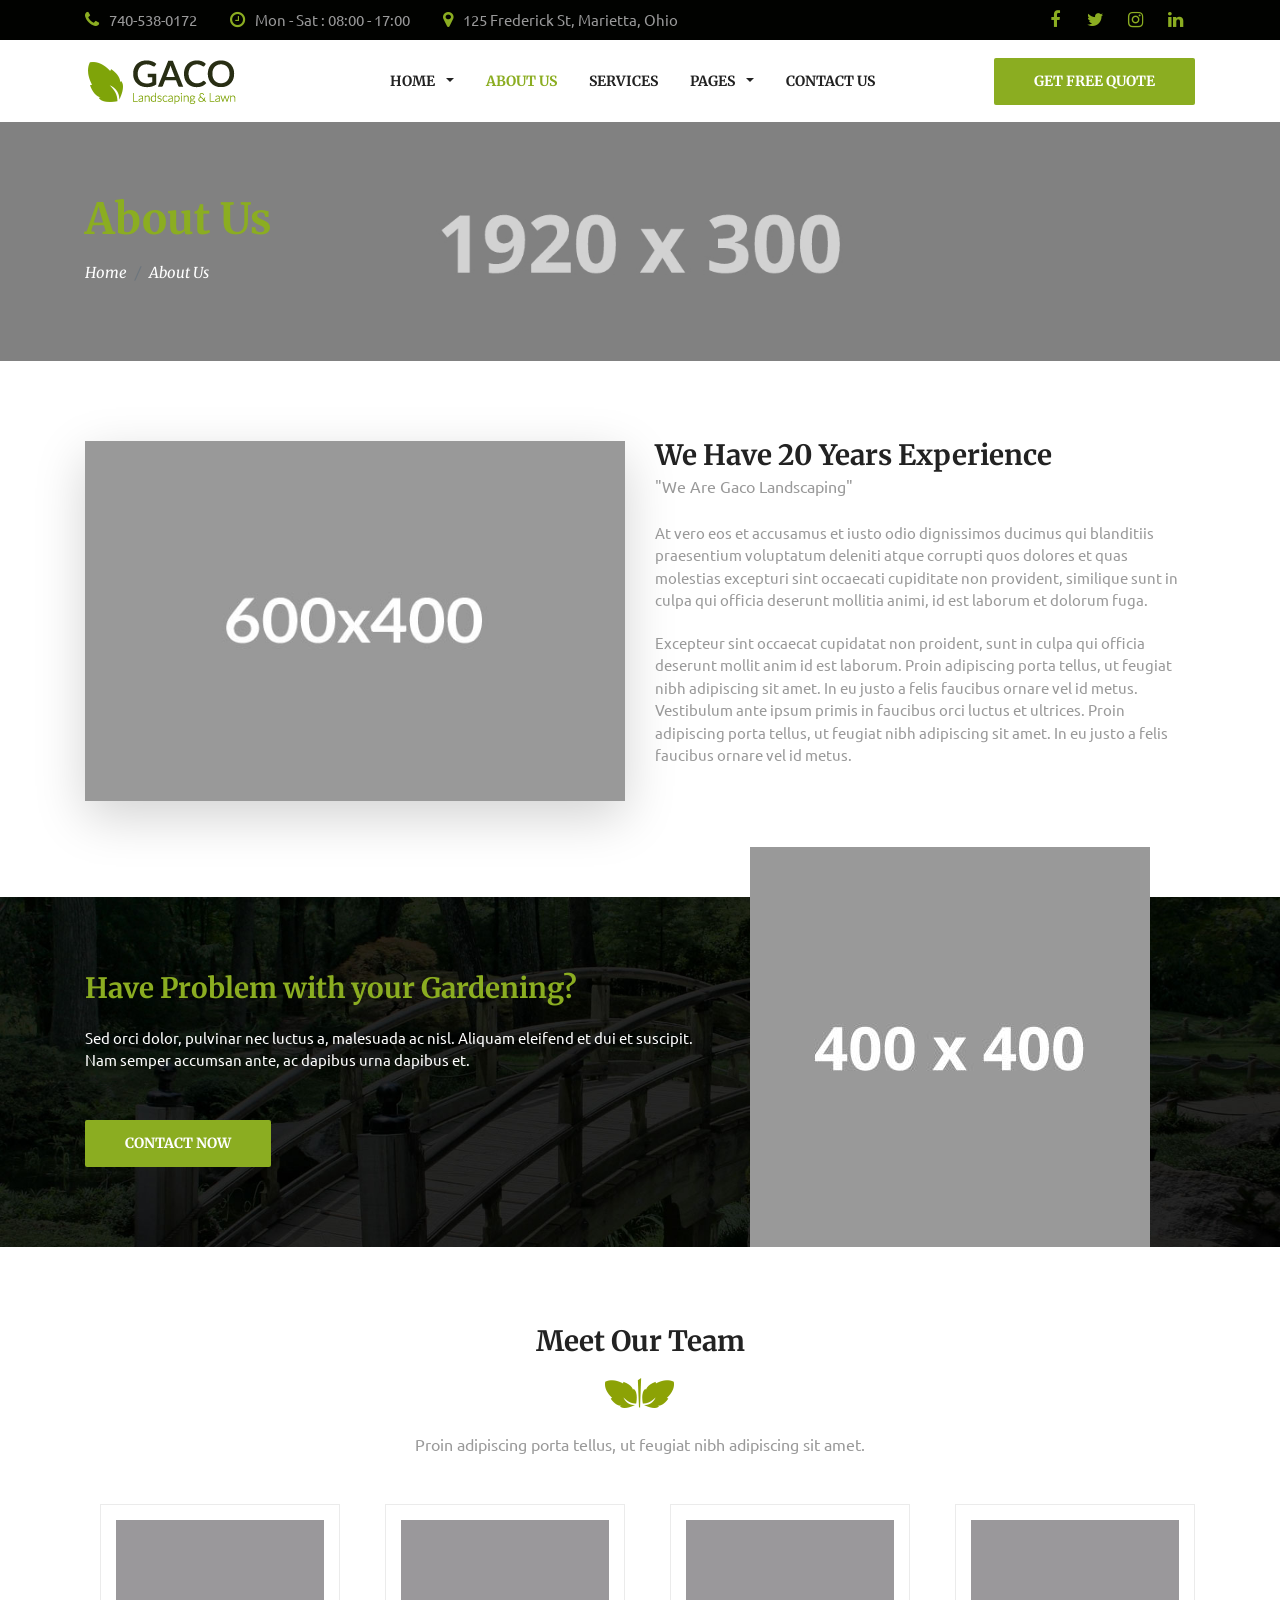
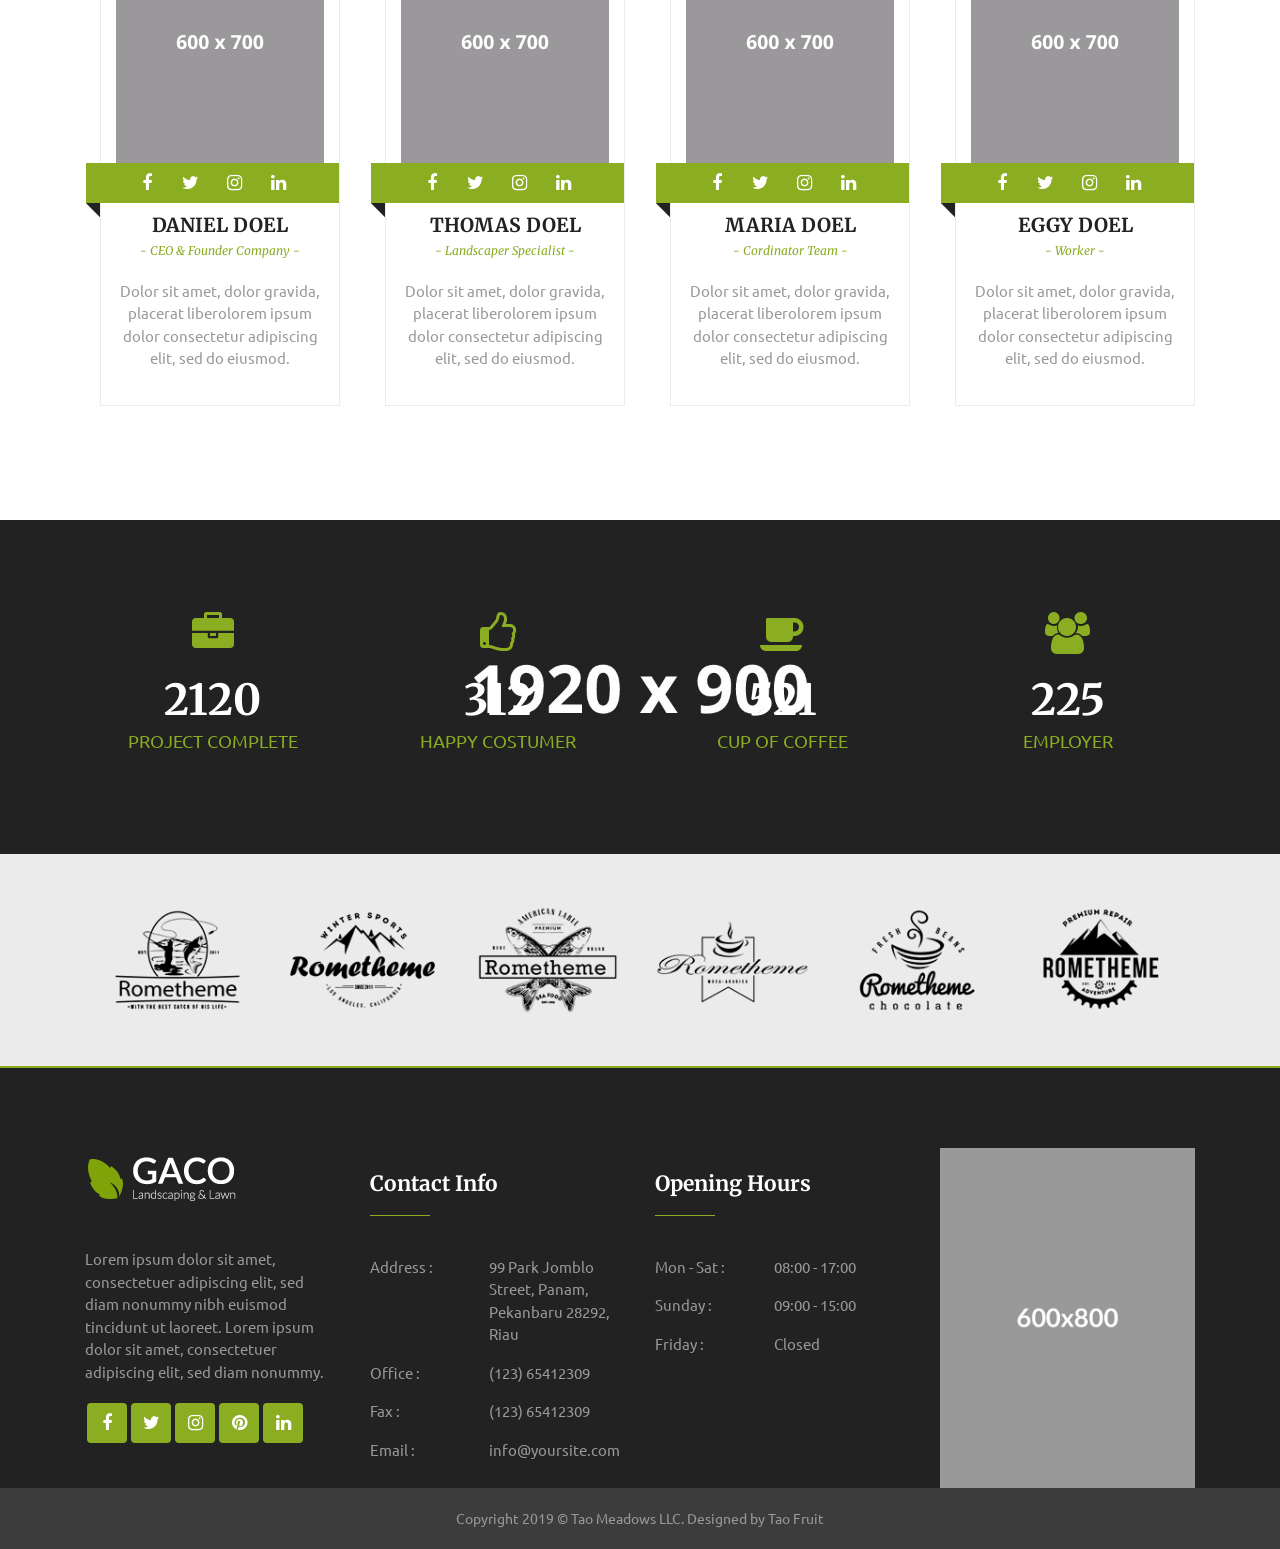
<file: about.html>
<!DOCTYPE html>
<html lang="en">
  <head>
    <!-- Basic Page Needs
    ================================================== -->
    <meta charset="utf-8">
    <!--[if IE]><meta http-equiv="x-ua-compatible" content="IE=9" /><![endif]-->
    <meta name="viewport" content="width=device-width, initial-scale=1">
    <title>Tao Meadows - Sustainable Agriculture &amp; Landscaping</title>
    <meta name="description" content="Gaco is multipurpose Html template option for web developer or designer who needs a web template to promote and introduce their business company or client. Gaco is designed for Landscaping, Gardening & Lawn Business.">
    <meta name="keywords" content="agriculture, florist, flowers, garden, gardener, grass, irrigation, landscape, landscaper, landscaping, lawn, lawn services, mowing">
    <meta name="author" content="rometheme.net"> 
	
	<!-- ==============================================
	Favicons
	=============================================== -->
	<link rel="shortcut icon" href="images/favicon.ico">
	<link rel="apple-touch-icon" href="images/apple-touch-icon.png">
	<link rel="apple-touch-icon" sizes="72x72" href="images/apple-touch-icon-72x72.png">
	<link rel="apple-touch-icon" sizes="114x114" href="images/apple-touch-icon-114x114.png">
	
	<!-- ==============================================
	CSS VENDOR
	=============================================== -->
	<link rel="stylesheet" type="text/css" href="css/vendor/bootstrap.min.css" />
	<link rel="stylesheet" type="text/css" href="css/vendor/font-awesome.min.css">
	<link rel="stylesheet" type="text/css" href="css/vendor/owl.carousel.min.css">
	<link rel="stylesheet" type="text/css" href="css/vendor/owl.theme.default.min.css">
	<link rel="stylesheet" type="text/css" href="css/vendor/magnific-popup.css">
	<link rel="stylesheet" type="text/css" href="css/vendor/animate.min.css">
	
	<!-- ==============================================
	Custom Stylesheet
	=============================================== -->
	<link rel="stylesheet" type="text/css" href="css/style.css" />
	
    <script src="js/vendor/modernizr.min.js"></script>

</head>

<body>

	<!-- LOAD PAGE -->
	<div class="animationload">
		<div class="loader"></div>
	</div>
	
	<!-- BACK TO TOP SECTION -->
	<a href="#0" class="cd-top cd-is-visible cd-fade-out">Top</a>

	<!-- HEADER -->
    <div class="header header-1">

    	<!-- TOPBAR -->
    	<div class="topbar d-none d-md-block">
			<div class="container">
				<div class="row align-items-center">
					<div class="col-sm-8 col-md-10 col-lg-9">
						<div class="info">
							<div class="info-item">
								<i class="fa fa-phone"></i> 740-538-0172
							</div>
							<div class="info-item">
								<i class="fa fa-clock-o"></i> Mon - Sat : 08:00 - 17:00
							</div>
							<div class="info-item">
								<i class="fa fa-map-marker"></i> 125 Frederick St, Marietta, Ohio
							</div>
						</div>
					</div>
					<div class="col-sm-4 col-md-2 col-lg-3">
						<div class="sosmed-icon pull-right d-inline-flex">
							<a href="#"><i class="fa fa-facebook"></i></a> 
							<a href="#"><i class="fa fa-twitter"></i></a> 
							<a href="#"><i class="fa fa-instagram"></i></a> 
							<a href="#"><i class="fa fa-linkedin"></i></a> 
						</div>
					</div>
				</div>
			</div>
		</div>

		<!-- NAVBAR SECTION -->
		<div class="navbar-main">
			<div class="container">
			    <nav id="navbar-example" class="navbar navbar-expand-lg">
			        <a class="navbar-brand" href="index.html">
						<img src="images/logo.png" alt="">
					</a>
			        <button class="navbar-toggler" type="button" data-toggle="collapse" data-target="#navbarNavDropdown" aria-controls="navbarNavDropdown" aria-expanded="false" aria-label="Toggle navigation">
			            <span class="navbar-toggler-icon"></span>
			        </button>
			        <div class="collapse navbar-collapse" id="navbarNavDropdown">
			            <ul class="navbar-nav ml-auto">
			            	<li class="nav-item dropdown">
			                    <a class="nav-link dropdown-toggle" href="#" role="button" data-toggle="dropdown" aria-haspopup="true" aria-expanded="false">
						          HOME
						        </a>
			                    <div class="dropdown-menu">
			                    	<a class="dropdown-item" href="index.html">HOME VERSION 1</a>
	          						<a class="dropdown-item" href="index-2.html">HOME VERSION 2</a>
							    </div>
			                </li>
			            	<li class="nav-item active">
			                    <a class="nav-link" href="about.html">ABOUT US</a>
			                </li>
			            	<li class="nav-item">
			                    <a class="nav-link" href="services.html">SERVICES</a>
			                </li>
			            	<li class="nav-item dropdown">
			                    <a class="nav-link dropdown-toggle" href="#" role="button" data-toggle="dropdown" aria-haspopup="true" aria-expanded="false">
						          PAGES
						        </a>
			                    <div class="dropdown-menu">
			                    	<a class="dropdown-item" href="page-gallery.html">GALLERY</a>
			                    	<a class="dropdown-item" href="page-testimonials.html">TESTIMONIALS</a>
	          						<a class="dropdown-item" href="page-faq.html">FAQ</a>
	          						<a class="dropdown-item" href="page-404.html">404 PAGE</a>
	          						<a class="dropdown-item" href="page-news.html">NEWS</a>
	          						<a class="dropdown-item" href="page-news-single.html">SINGLE NEWS</a>
							    </div>
			                </li>
			            	<li class="nav-item">
			                    <a class="nav-link" href="contact.html">CONTACT US</a>
			                </li>
			            </ul>
			            <a href="#" class="btn btn-primary btn-nav ml-auto">GET FREE QUOTE</a>
			        </div>
			    </nav>
		     	<!-- End Navbar -->
			</div>
		</div>

    </div>

	<!-- BANNER -->
	<div class="section banner-page" data-background="images/dummy-img-1920x300.jpg">
		<div class="content-wrap pos-relative">
			<div class="container">
				<div class="row">
					<div class="col-12">
						<div class="d-flex bd-highlight mb-3">
							<div class="title-page">About Us</div>
						</div>
						<div class="d-flex bd-highlight mb-3">
						    <nav aria-label="breadcrumb">
							  <ol class="breadcrumb ">
							    <li class="breadcrumb-item"><a href="index.html">Home</a></li>
							    <li class="breadcrumb-item active" aria-current="page">About Us</li>
							  </ol>
							</nav>
					  	</div>
					</div>
				</div>
			</div>
		</div>
	</div>

	<!-- WELCOME TO LAWE -->
	<div class="section">
		<div class="content-wrap">
			<div class="container">
				<div class="row">
					<div class="col-sm-12 col-md-12 col-lg-6">
						<img src="images/dummy-img-600x400.jpg" alt="" class="img-fluid shadow-lg mb-3">
					</div>
					<div class="col-sm-12 col-md-12 col-lg-6">
						<h2 class="section-heading">
							We Have 20 Years Experience
						</h2>
						<p class="subheading mb-4">"We Are Gaco Landscaping"</p>
						<p>At vero eos et accusamus et iusto odio dignissimos ducimus qui blanditiis praesentium voluptatum deleniti atque corrupti quos dolores et quas molestias excepturi sint occaecati cupiditate non provident, similique sunt in culpa qui officia deserunt mollitia animi, id est laborum et dolorum fuga.</p>
						<p>Excepteur sint occaecat cupidatat non proident, sunt in culpa qui officia deserunt mollit anim id est laborum. Proin adipiscing porta tellus, ut feugiat nibh adipiscing sit amet. In eu justo a felis faucibus ornare vel id metus. Vestibulum ante ipsum primis in faucibus orci luctus et ultrices. Proin adipiscing porta tellus, ut feugiat nibh adipiscing sit amet. In eu justo a felis faucibus ornare vel id metus.</p>
					</div>
					
				</div>
				
			</div>
		</div>
	</div>

	<!-- CTA -->
	<div class="section bgi-cover-center" data-background="images/promo1.jpg">
		<div class="content-wrap py-0">
			<div class="container">
				<div class="row align-items-end">
					
					<div class="col-sm-12 col-md-12 col-lg-7">
						
						<div class="text-white mt-5">
							<h1 class="section-heading no-after text-primary">
								Have Problem with your Gardening?
							</h1>
							<p class="mb-5">Sed orci dolor, pulvinar nec luctus a, malesuada ac nisl. Aliquam eleifend et dui et suscipit. Nam semper accumsan ante, ac dapibus urna dapibus et.</p>

						</div>
						<a href="#" class="btn btn-primary">CONTACT NOW</a>	
						<div class="spacer-content"></div>
					</div>

					<div class="col-sm-12 col-md-12 col-lg-5">
						<div class="img-cta">
							<img src="images/dummy-img-400x400.jpg" alt="" class="img-fluid">
						</div>
					</div>

				</div>
			</div>
		</div>
	</div>

	<!-- MEET OUR TEAM -->
	<div class="section">
		<div class="content-wrap">
			<div class="container">
				<div class="row">

					<div class="col-sm-12 col-md-12">
						<h2 class="section-heading text-center mb-4">
							Meet Our Team
						</h2>
						<p class="subheading text-center mb-5">Proin adipiscing porta tellus, ut feugiat nibh adipiscing sit amet.</p>
					</div>
					
				</div>
				<div class="row">
					<!-- Item 1 -->
					<div class="col-sm-12 col-md-6 col-lg-3 mb-4">
						<div class="rs-team-1">
							<div class="media-box">
								<img src="images/dummy-img-600x700.jpg" alt="" class="img-fluid">
							</div>
							<div class="body">
								<div class="sosmed-icon icon-bg-primary d-flex justify-content-center">
									<a href="#"><i class="fa fa-facebook"></i></a> 
									<a href="#"><i class="fa fa-twitter"></i></a> 
									<a href="#"><i class="fa fa-instagram"></i></a> 
									<a href="#"><i class="fa fa-linkedin"></i></a> 
								</div>
								<div class="title"><a href="attorneys-single.html">DANIEL DOEL</a></div>
								<div class="position">CEO & Founder Company</div>
								<p>Dolor sit amet, dolor gravida, placerat liberolorem ipsum dolor consectetur adipiscing elit, sed do eiusmod.</p>
							</div>
						</div>
					</div>
					<!-- Item 2 -->
					<div class="col-sm-12 col-md-6 col-lg-3 mb-4">
						<div class="rs-team-1">
							<div class="media-box">
								<img src="images/dummy-img-600x700.jpg" alt="" class="img-fluid">
							</div>
							<div class="body">
								<div class="sosmed-icon icon-bg-primary d-flex justify-content-center">
									<a href="#"><i class="fa fa-facebook"></i></a> 
									<a href="#"><i class="fa fa-twitter"></i></a> 
									<a href="#"><i class="fa fa-instagram"></i></a> 
									<a href="#"><i class="fa fa-linkedin"></i></a> 
								</div>
								<div class="title"><a href="attorneys-single.html">THOMAS DOEL</a></div>
								<div class="position">Landscaper Specialist</div>
								<p>Dolor sit amet, dolor gravida, placerat liberolorem ipsum dolor consectetur adipiscing elit, sed do eiusmod.</p>
							</div>
						</div>
					</div>
					<!-- Item 3 -->
					<div class="col-sm-12 col-md-6 col-lg-3 mb-4">
						<div class="rs-team-1">
							<div class="media-box">
								<img src="images/dummy-img-600x700.jpg" alt="" class="img-fluid">
							</div>
							<div class="body">
								<div class="sosmed-icon icon-bg-primary d-flex justify-content-center">
									<a href="#"><i class="fa fa-facebook"></i></a> 
									<a href="#"><i class="fa fa-twitter"></i></a> 
									<a href="#"><i class="fa fa-instagram"></i></a> 
									<a href="#"><i class="fa fa-linkedin"></i></a> 
								</div>
								<div class="title"><a href="attorneys-single.html">MARIA DOEL</a></div>
								<div class="position">Cordinator Team</div>
								<p>Dolor sit amet, dolor gravida, placerat liberolorem ipsum dolor consectetur adipiscing elit, sed do eiusmod.</p>
							</div>
						</div>
					</div>
					<!-- Item 4 -->
					<div class="col-sm-12 col-md-6 col-lg-3 mb-4">
						<div class="rs-team-1">
							<div class="media-box">
								<img src="images/dummy-img-600x700.jpg" alt="" class="img-fluid">
							</div>
							<div class="body">
								<div class="sosmed-icon icon-bg-primary d-flex justify-content-center">
									<a href="#"><i class="fa fa-facebook"></i></a> 
									<a href="#"><i class="fa fa-twitter"></i></a> 
									<a href="#"><i class="fa fa-instagram"></i></a> 
									<a href="#"><i class="fa fa-linkedin"></i></a> 
								</div>
								<div class="title"><a href="attorneys-single.html">EGGY DOEL</a></div>
								<div class="position">Worker</div>
								<p>Dolor sit amet, dolor gravida, placerat liberolorem ipsum dolor consectetur adipiscing elit, sed do eiusmod.</p>
							</div>
						</div>
					</div>
				</div>
			</div>
		</div>
	</div>

	<!-- FUN FACT -->
	<div class="section bgi-cover-center" data-background="images/dummy-img-1920x900-3.jpg">
		<div class="content-wrap">
			<div class="container">

				<div class="row">
					
					<!-- Item 1 -->
					<div class="col-sm-6 col-md-6 col-lg-3">
						<div class="rs-icon-funfact">
							<div class="icon">
								<i class="fa fa-briefcase"></i>
							</div>
							<div class="body-content">
								<h2>2120</h2>
								<p class="uk18">PROJECT COMPLETE</p>
							</div>
						</div>
					</div>

					<!-- Item 2 -->
					<div class="col-sm-6 col-md-6 col-lg-3">
						<div class="rs-icon-funfact">
							<div class="icon">
								<i class="fa fa-thumbs-o-up"></i>
							</div>
							<div class="body-content">
								<h2>312</h2>
								<p class="uk18">HAPPY COSTUMER</p>
							</div>
						</div>
					</div>

					<!-- Item 3 -->
					<div class="col-sm-6 col-md-6 col-lg-3">
						<div class="rs-icon-funfact">
							<div class="icon">
								<i class="fa fa-coffee"></i>
							</div>
							<div class="body-content">
								<h2>521</h2>
								<p class="uk18">CUP OF COFFEE</p>
							</div>
						</div>
					</div>

					<!-- Item 4 -->
					<div class="col-sm-6 col-md-6 col-lg-3">
						<div class="rs-icon-funfact">
							<div class="icon">
								<i class="fa fa-users"></i>
							</div>
							<div class="body-content">
								<h2>225</h2>
								<p class="uk18">EMPLOYER</p>
							</div>
						</div>
					</div>

				</div>
			</div>
		</div>
	</div>

	<!-- OUR PARTNERS -->
	<div class="section bg-gray-light">
		<div class="content-wrap py-5">
			<div class="container">
				
				<div class="row gutter-5">
					<div class="col-6 col-md-4 col-lg-2">
						<a href="#"><img src="images/client1.png" alt="" class="img-fluid img-border"></a>
					</div>
					<div class="col-6 col-md-4 col-lg-2">
						<a href="#"><img src="images/client2.png" alt="" class="img-fluid img-border"></a>
					</div>
					<div class="col-6 col-md-4 col-lg-2">
						<a href="#"><img src="images/client3.png" alt="" class="img-fluid img-border"></a>
					</div>
					<div class="col-6 col-md-4 col-lg-2">
						<a href="#"><img src="images/client4.png" alt="" class="img-fluid img-border"></a>
					</div>
					<div class="col-6 col-md-4 col-lg-2">
						<a href="#"><img src="images/client5.png" alt="" class="img-fluid img-border"></a>
					</div>
					<div class="col-6 col-md-4 col-lg-2">
						<a href="#"><img src="images/client6.png" alt="" class="img-fluid img-border"></a>
					</div>

				</div>
			</div>
		</div>
	</div>

	<!-- FOOTER SECTION -->
	<div class="footer">
		<div class="content-wrap pb-0">
			<div class="container">
				
				<div class="row">
					<div class="col-sm-6 col-md-6 col-lg-3">
						<div class="footer-item">
							<img src="images/logo_w.png" alt="logo bottom" class="logo-bottom">
							<div class="spacer-30"></div>
							<p>Lorem ipsum dolor sit amet, consectetuer adipiscing elit, sed diam nonummy nibh euismod tincidunt ut laoreet. Lorem ipsum dolor sit amet, consectetuer adipiscing elit, sed diam nonummy.</p>
							<div class="sosmed-icon icon-bg-primary d-inline-flex">
								<a href="#"><i class="fa fa-facebook"></i></a> 
								<a href="#"><i class="fa fa-twitter"></i></a> 
								<a href="#"><i class="fa fa-instagram"></i></a> 
								<a href="#"><i class="fa fa-pinterest"></i></a> 
								<a href="#"><i class="fa fa-linkedin"></i></a> 
							</div>
						</div>
					</div>					

					<div class="col-sm-6 col-md-6 col-lg-3">
						<div class="footer-item">
							<div class="footer-title">
								Contact Info
							</div>
							
							<div class="row mb-3">
								<div class="col-5">Address :</div>
								<div class="col-7">99 Park Jomblo Street, Panam, Pekanbaru 28292, Riau</div>
							</div>
							<div class="row mb-3">
								<div class="col-5">Office  :</div>
								<div class="col-7">(123) 65412309</div>
							</div>
							<div class="row mb-3">
								<div class="col-5">Fax :</div>
								<div class="col-7">(123) 65412309</div>
							</div>
							<div class="row mb-3">
								<div class="col-5">Email :</div>
								<div class="col-7">info@yoursite.com</div>
							</div>

						</div>
					</div>

					<div class="col-sm-6 col-md-6 col-lg-3">
						<div class="footer-item">
							<div class="footer-title">
								Opening Hours
							</div>
							
							<div class="row mb-3">
								<div class="col-5">Mon - Sat :</div>
								<div class="col-7">08:00 - 17:00</div>
							</div>
							<div class="row mb-3">
								<div class="col-5">Sunday :</div>
								<div class="col-7">09:00 - 15:00</div>
							</div>
							<div class="row mb-3">
								<div class="col-5">Friday :</div>
								<div class="col-7">Closed</div>
							</div>
								
						</div>
					</div>
					
					<div class="col-sm-6 col-md-6 col-lg-3">
						<img src="images/dummy-img-600x800.jpg" alt="" class="img-fluid">
					</div>
				</div>
			</div>
		</div>
		
		<div class="fcopy">
			<div class="container">
				<div class="row">
					<div class="col-sm-12 col-md-12">
						<p class="ftex">Copyright 2019 &copy; <span class="color-primary">Tao Meadows LLC</span>. Designed by <span class="color-primary">Tao Fruit</span></p> 
					</div>
				</div>
			</div>
		</div>
		
	</div>
	
	<!-- JS VENDOR -->
	<script src="js/vendor/jquery.min.js"></script>
	<script src="js/vendor/bootstrap.min.js"></script>
	<script src="js/vendor/owl.carousel.js"></script>
	<script src="js/vendor/jquery.magnific-popup.min.js"></script>

	<!-- SENDMAIL -->
	<script src="js/vendor/validator.min.js"></script>
	<script src="js/vendor/form-scripts.js"></script>

	<script src="js/script.js"></script>

</body>
</html>
</file>
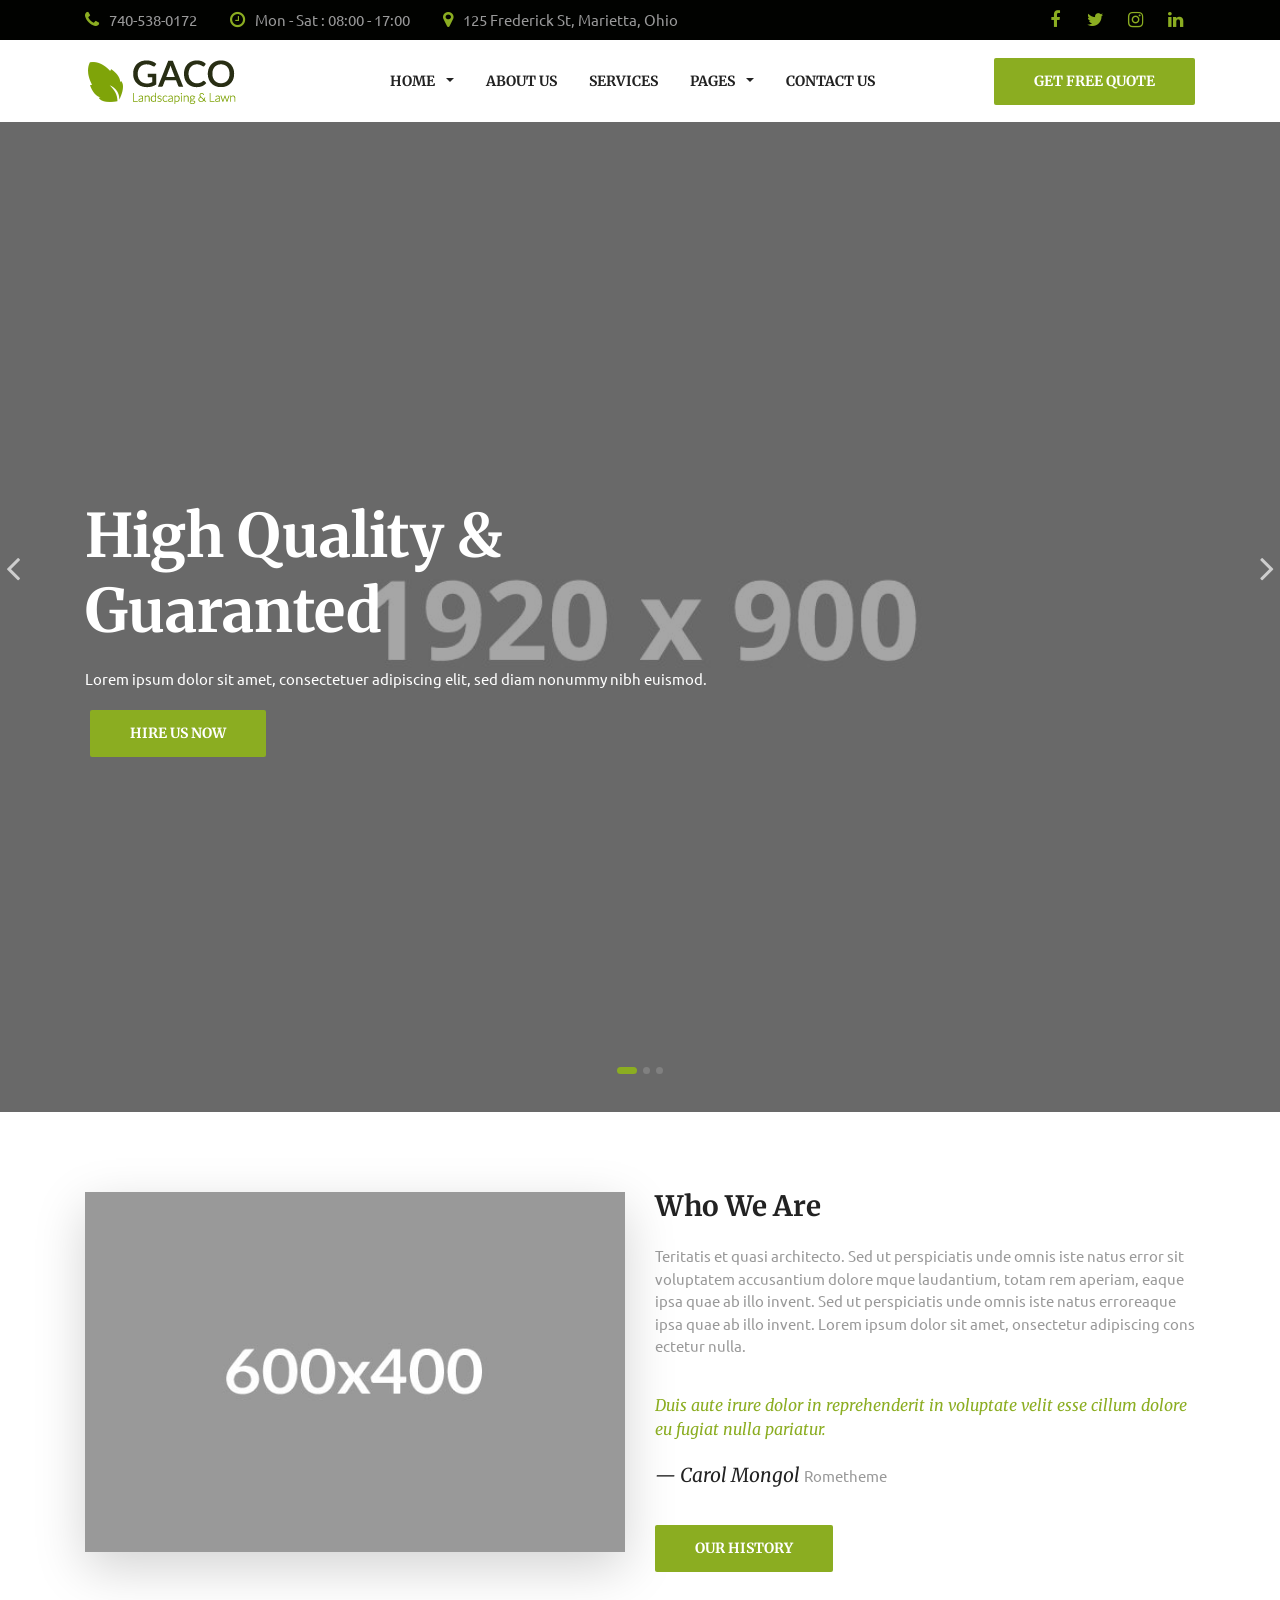
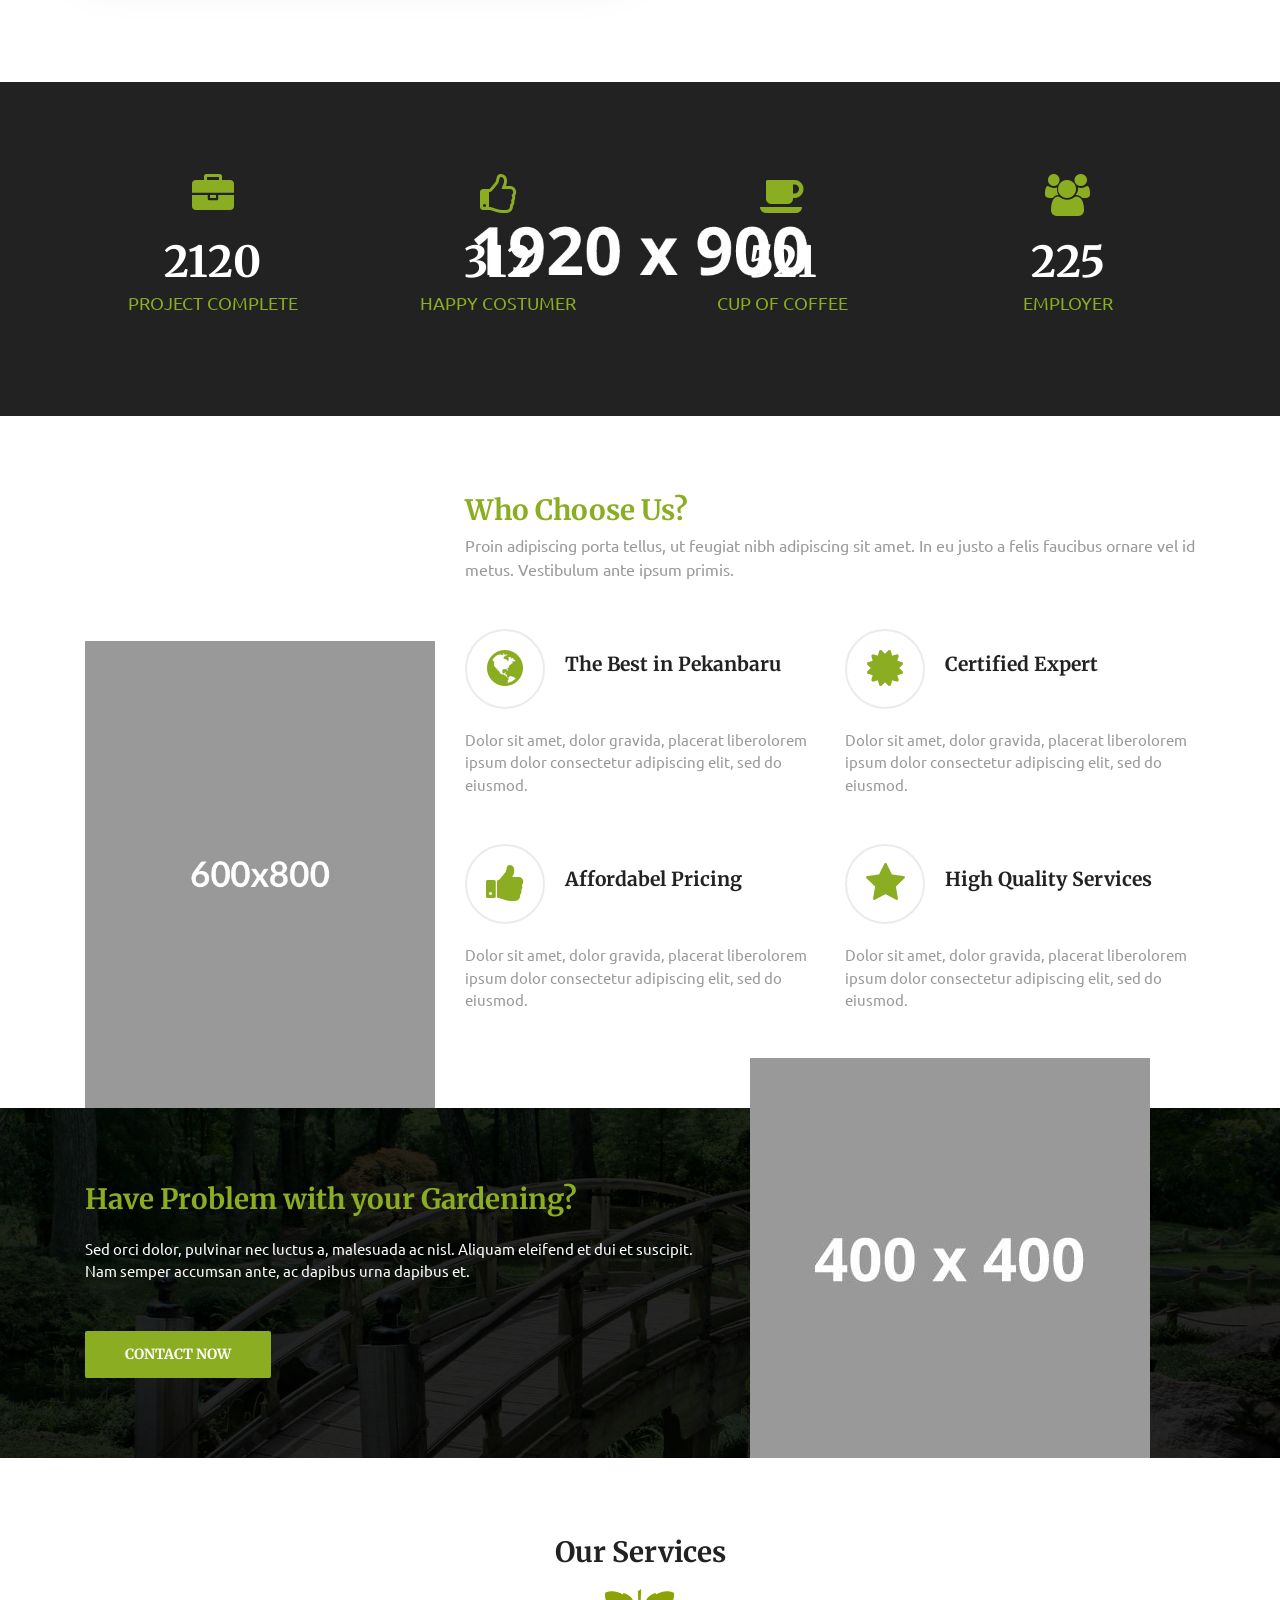
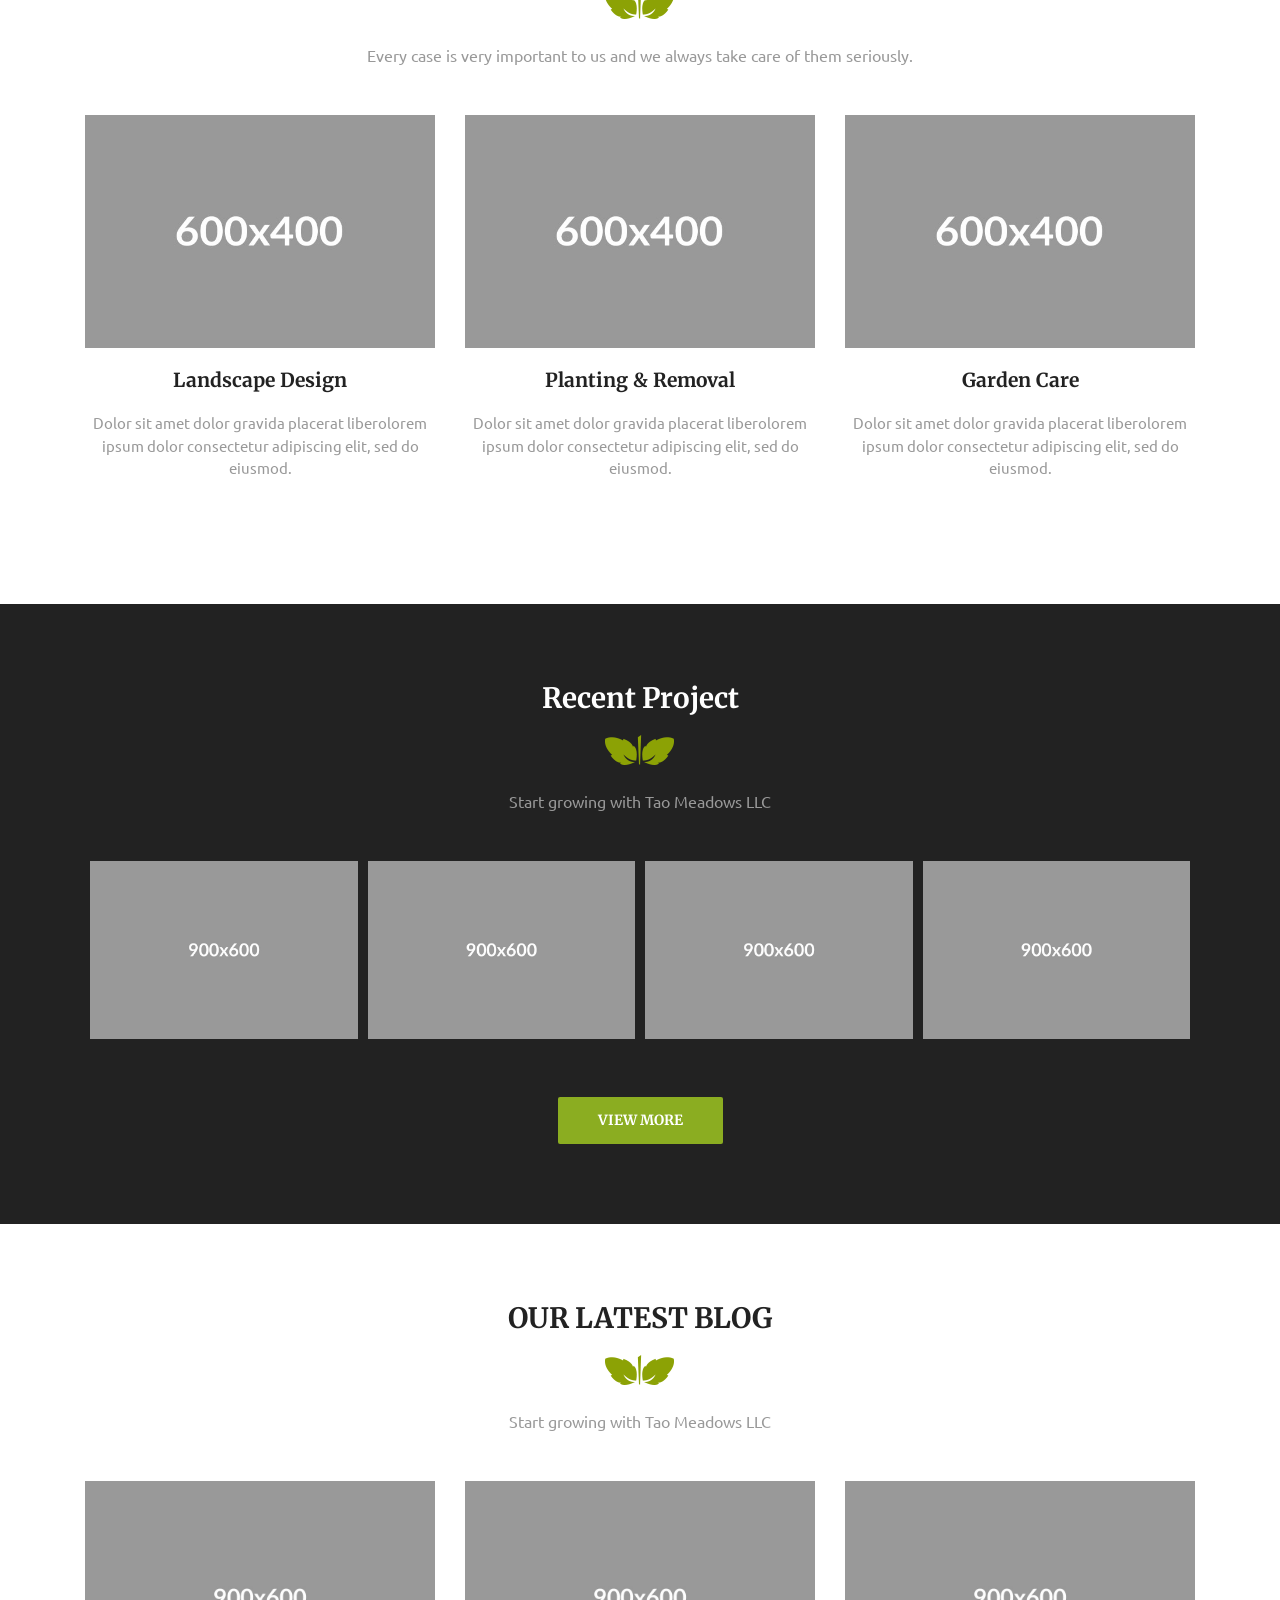
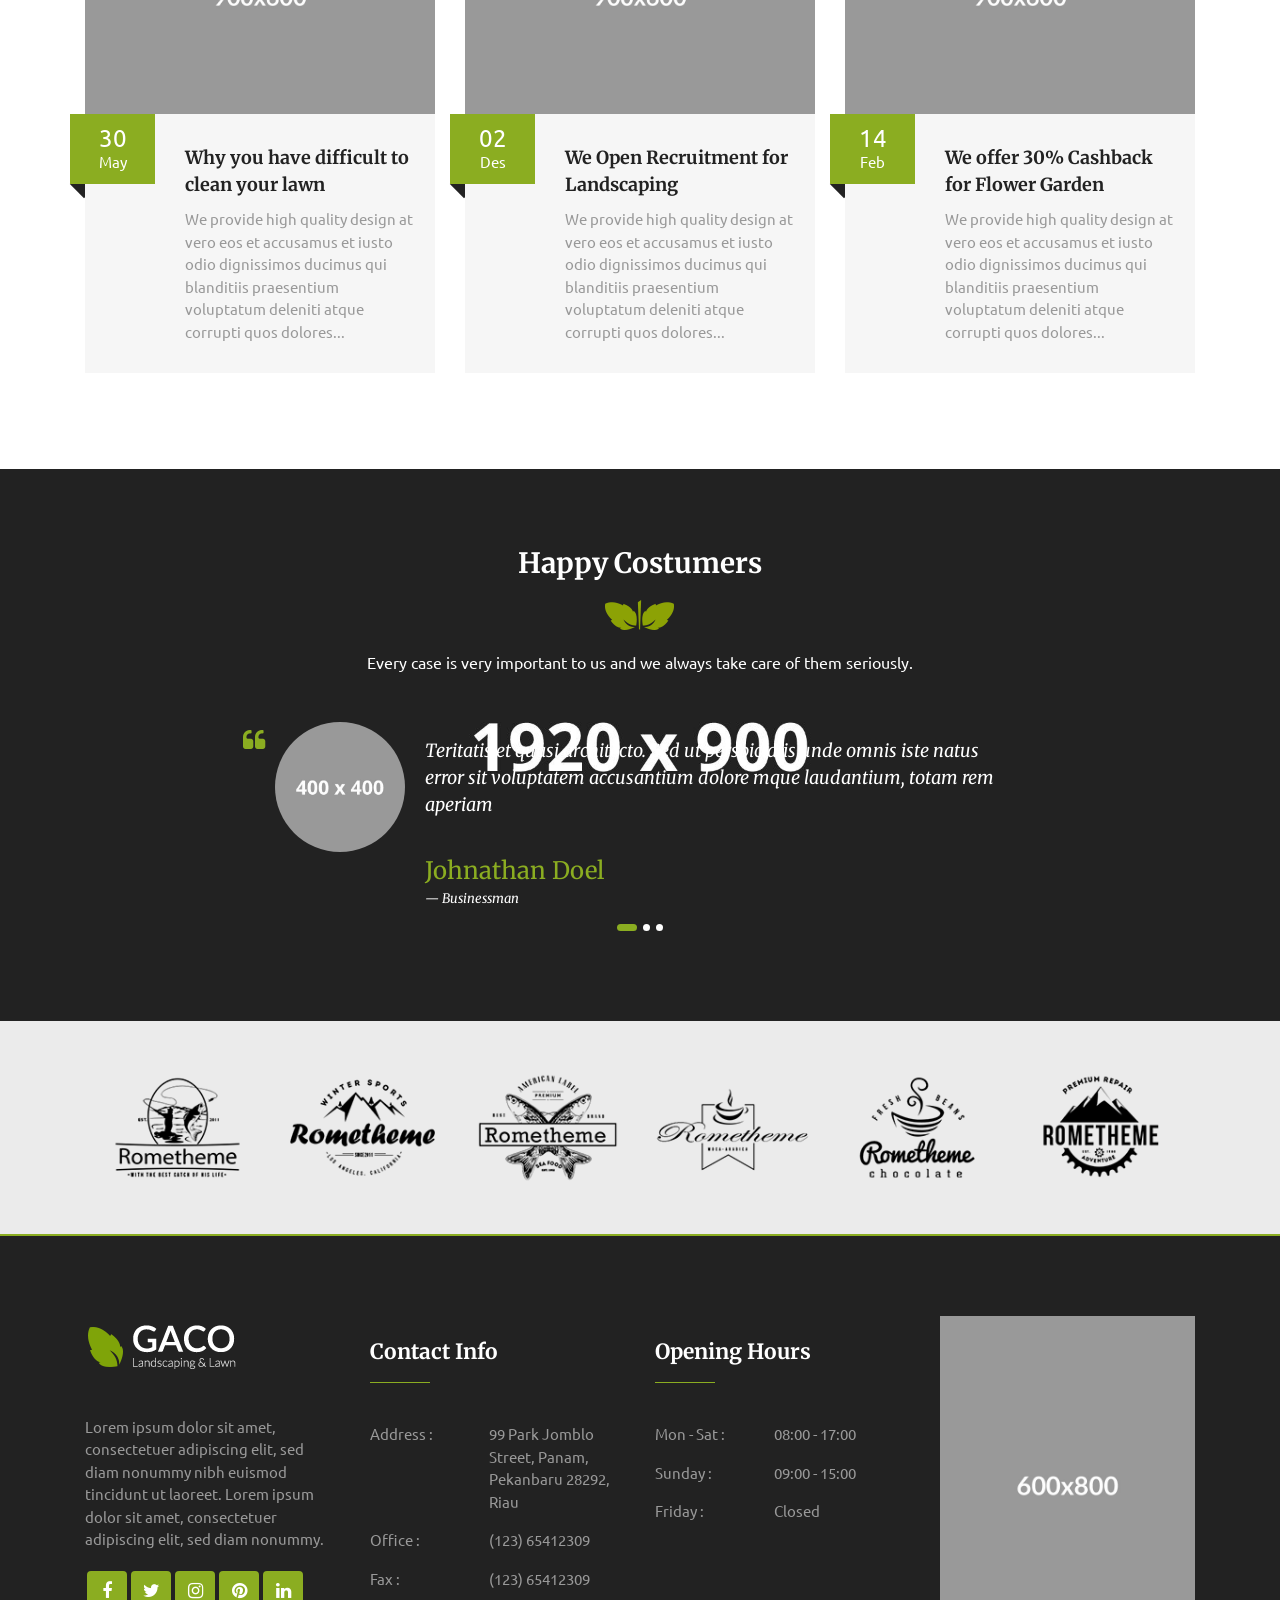
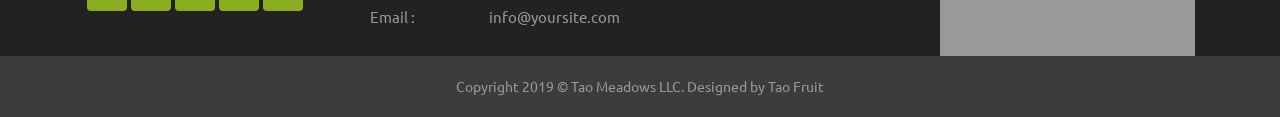
<file: index-2.html>
<!DOCTYPE html>
<html lang="en">
  <head>
    <!-- Basic Page Needs
    ================================================== -->
    <meta charset="utf-8">
    <!--[if IE]><meta http-equiv="x-ua-compatible" content="IE=9" /><![endif]-->
    <meta name="viewport" content="width=device-width, initial-scale=1">
    <title>Tao Meadows - Sustainable Agriculture &amp; Landscaping</title>
    <meta name="description" content="Gaco is multipurpose Html template option for web developer or designer who needs a web template to promote and introduce their business company or client. Gaco is designed for Landscaping, Gardening & Lawn Business.">
    <meta name="keywords" content="agriculture, florist, flowers, garden, gardener, grass, irrigation, landscape, landscaper, landscaping, lawn, lawn services, mowing">
    <meta name="author" content="rometheme.net"> 
	
	<!-- ==============================================
	Favicons
	=============================================== -->
	<link rel="shortcut icon" href="images/favicon.ico">
	<link rel="apple-touch-icon" href="images/apple-touch-icon.png">
	<link rel="apple-touch-icon" sizes="72x72" href="images/apple-touch-icon-72x72.png">
	<link rel="apple-touch-icon" sizes="114x114" href="images/apple-touch-icon-114x114.png">
	
	<!-- ==============================================
	CSS VENDOR
	=============================================== -->
	<link rel="stylesheet" type="text/css" href="css/vendor/bootstrap.min.css" />
	<link rel="stylesheet" type="text/css" href="css/vendor/font-awesome.min.css">
	<link rel="stylesheet" type="text/css" href="css/vendor/owl.carousel.min.css">
	<link rel="stylesheet" type="text/css" href="css/vendor/owl.theme.default.min.css">
	<link rel="stylesheet" type="text/css" href="css/vendor/magnific-popup.css">
	<link rel="stylesheet" type="text/css" href="css/vendor/animate.min.css">
	
	<!-- ==============================================
	Custom Stylesheet
	=============================================== -->
	<link rel="stylesheet" type="text/css" href="css/style.css" />
	
    <script src="js/vendor/modernizr.min.js"></script>

</head>

<body>

	<!-- LOAD PAGE -->
	<div class="animationload">
		<div class="loader"></div>
	</div>
	
	<!-- BACK TO TOP SECTION -->
	<a href="#0" class="cd-top cd-is-visible cd-fade-out">Top</a>

	<!-- HEADER -->
    <div class="header header-1">

    	<!-- TOPBAR -->
    	<div class="topbar d-none d-md-block">
			<div class="container">
				<div class="row align-items-center">
					<div class="col-sm-8 col-md-10 col-lg-9">
						<div class="info">
							<div class="info-item">
								<i class="fa fa-phone"></i> 740-538-0172
							</div>
							<div class="info-item">
								<i class="fa fa-clock-o"></i> Mon - Sat : 08:00 - 17:00
							</div>
							<div class="info-item">
								<i class="fa fa-map-marker"></i> 125 Frederick St, Marietta, Ohio
							</div>
						</div>
					</div>
					<div class="col-sm-4 col-md-2 col-lg-3">
						<div class="sosmed-icon pull-right d-inline-flex">
							<a href="#"><i class="fa fa-facebook"></i></a> 
							<a href="#"><i class="fa fa-twitter"></i></a> 
							<a href="#"><i class="fa fa-instagram"></i></a> 
							<a href="#"><i class="fa fa-linkedin"></i></a> 
						</div>
					</div>
				</div>
			</div>
		</div>

		<!-- NAVBAR SECTION -->
		<div class="navbar-main">
			<div class="container">
			    <nav id="navbar-example" class="navbar navbar-expand-lg">
			        <a class="navbar-brand" href="index.html">
						<img src="images/logo.png" alt="">
					</a>
			        <button class="navbar-toggler" type="button" data-toggle="collapse" data-target="#navbarNavDropdown" aria-controls="navbarNavDropdown" aria-expanded="false" aria-label="Toggle navigation">
			            <span class="navbar-toggler-icon"></span>
			        </button>
			        <div class="collapse navbar-collapse" id="navbarNavDropdown">
			            <ul class="navbar-nav ml-auto">
			            	<li class="nav-item dropdown">
			                    <a class="nav-link dropdown-toggle" href="#" role="button" data-toggle="dropdown" aria-haspopup="true" aria-expanded="false">
						          HOME
						        </a>
			                    <div class="dropdown-menu">
			                    	<a class="dropdown-item" href="index.html">HOME VERSION 1</a>
	          						<a class="dropdown-item" href="index-2.html">HOME VERSION 2</a>
							    </div>
			                </li>
			            	<li class="nav-item">
			                    <a class="nav-link" href="about.html">ABOUT US</a>
			                </li>
			            	<li class="nav-item">
			                    <a class="nav-link" href="services.html">SERVICES</a>
			                </li>
			            	<li class="nav-item dropdown">
			                    <a class="nav-link dropdown-toggle" href="#" role="button" data-toggle="dropdown" aria-haspopup="true" aria-expanded="false">
						          PAGES
						        </a>
			                    <div class="dropdown-menu">
			                    	<a class="dropdown-item" href="page-gallery.html">GALLERY</a>
			                    	<a class="dropdown-item" href="page-testimonials.html">TESTIMONIALS</a>
	          						<a class="dropdown-item" href="page-faq.html">FAQ</a>
	          						<a class="dropdown-item" href="page-404.html">404 PAGE</a>
	          						<a class="dropdown-item" href="page-news.html">NEWS</a>
	          						<a class="dropdown-item" href="page-news-single.html">SINGLE NEWS</a>
							    </div>
			                </li>
			            	<li class="nav-item">
			                    <a class="nav-link" href="contact.html">CONTACT US</a>
			                </li>
			            </ul>
			            <a href="#" class="btn btn-primary btn-nav ml-auto">GET FREE QUOTE</a>
			        </div>
			    </nav>
		     	<!-- End Navbar -->
			</div>
		</div>

    </div>

	<!-- BANNER -->
    <div id="oc-fullslider" class="banner">
    	<div class="owl-carousel owl-theme full-screen">
	    	<div class="item">
	        	<img src="images/dummy-img-1920x900.jpg" alt="Slider">
	        	<div class="overlay-bg"></div>
	        	<div class="container d-flex align-items-center">
	            	<div class="wrap-caption">
		                <h1 class="caption-heading">High Quality & Guaranted</h1>
		                <p>Lorem ipsum dolor sit amet, consectetuer adipiscing elit, sed diam nonummy nibh euismod.</p>
		                <a href="#" class="btn btn-primary">HIRE US NOW</a>
		            </div>  
	            </div>
	    	</div>
	    	<div class="item">
	            <img src="images/dummy-img-1920x900-2.jpg" alt="Slider">
	            <div class="overlay-bg"></div>
	            <div class="container d-flex align-items-center">
	            	<div class="wrap-caption">
		                <h1 class="caption-heading">We Are Gaco Landscaping</h1>
		                <p>Lorem ipsum dolor sit amet, consectetuer adipiscing elit, sed diam nonummy nibh euismod.</p>
		                <a href="#" class="btn btn-primary">HIRE US NOW</a>
		            </div>  
	            </div>
	        </div> 
	    	<div class="item">
	            <img src="images/dummy-img-1920x900-3.jpg" alt="Slider">
	            <div class="overlay-bg"></div>
	            <div class="container d-flex align-items-center">
	            	<div class="wrap-caption">
		                <h1 class="caption-heading">Landscaping & Gardening</h1>
		                <p>Lorem ipsum dolor sit amet, consectetuer adipiscing elit, sed diam nonummy nibh euismod.</p>
		                <a href="#" class="btn btn-primary">HIRE US NOW</a>
		            </div>  
	            </div>
	        </div> 
    	</div>
	    <div class="custom-nav owl-nav"></div>
    </div>		

	<!-- WHY CHOOSE US? -->
	<div class="section">
		<div class="content-wrap">
			<div class="container">
				<div class="row">

					<div class="col-sm-12 col-md-12 col-lg-6">
						
						<img src="images/dummy-img-600x400.jpg" alt="" class="img-fluid shadow-lg img-border mb-5">

					</div>

					<div class="col-sm-12 col-md-12 col-lg-6">
						<h2 class="section-heading">
							Who We Are
						</h2>

						<p>Teritatis et quasi architecto. Sed ut perspiciatis unde omnis iste natus error sit voluptatem accusantium dolore mque laudantium, totam rem aperiam, eaque ipsa quae ab illo invent. Sed ut perspiciatis unde omnis iste natus erroreaque ipsa quae ab illo invent. Lorem ipsum dolor sit amet, onsectetur adipiscing cons ectetur nulla. </p>
						<blockquote class="quote">
							<p class="uk16">Duis aute irure dolor in reprehenderit in voluptate velit esse cillum dolore eu fugiat nulla pariatur.</p>
							<footer class="blockquote-footer">Carol Mongol <cite title="Source Title">Rometheme</cite></footer>
						</blockquote>
						<a href="#" class="btn btn-primary">OUR HISTORY</a>
						<div class="spacer-30"></div>

					</div>
				</div>

			</div>
		</div>
	</div>

	<!-- FUN FACT -->
	<div class="section bgi-cover-center" data-background="images/dummy-img-1920x900-3.jpg">
		<div class="content-wrap">
			<div class="container">

				<div class="row">
					
					<!-- Item 1 -->
					<div class="col-sm-6 col-md-6 col-lg-3">
						<div class="rs-icon-funfact">
							<div class="icon">
								<i class="fa fa-briefcase"></i>
							</div>
							<div class="body-content">
								<h2>2120</h2>
								<p class="uk18">PROJECT COMPLETE</p>
							</div>
						</div>
					</div>

					<!-- Item 2 -->
					<div class="col-sm-6 col-md-6 col-lg-3">
						<div class="rs-icon-funfact">
							<div class="icon">
								<i class="fa fa-thumbs-o-up"></i>
							</div>
							<div class="body-content">
								<h2>312</h2>
								<p class="uk18">HAPPY COSTUMER</p>
							</div>
						</div>
					</div>

					<!-- Item 3 -->
					<div class="col-sm-6 col-md-6 col-lg-3">
						<div class="rs-icon-funfact">
							<div class="icon">
								<i class="fa fa-coffee"></i>
							</div>
							<div class="body-content">
								<h2>521</h2>
								<p class="uk18">CUP OF COFFEE</p>
							</div>
						</div>
					</div>

					<!-- Item 4 -->
					<div class="col-sm-6 col-md-6 col-lg-3">
						<div class="rs-icon-funfact">
							<div class="icon">
								<i class="fa fa-users"></i>
							</div>
							<div class="body-content">
								<h2>225</h2>
								<p class="uk18">EMPLOYER</p>
							</div>
						</div>
					</div>

				</div>
			</div>
		</div>
	</div>

	<!-- ABOUT -->
	<div class="section">
		<div class="content-wrap pb-0">
			<div class="container">
				<div class="row align-items-end">

					<div class="col-sm-12 col-md-12 col-lg-4">
						<img src="images/dummy-img-600x800.jpg" alt="" class="img-fluid">
					</div>
					<div class="col-sm-12 col-md-12 col-lg-8">

						<h2 class="section-heading text-primary no-after mb-4">
							Who Choose Us?
						</h2>
						<p class="subheading mb-4">Proin adipiscing porta tellus, ut feugiat nibh adipiscing sit amet. In eu justo a felis faucibus ornare vel id metus. Vestibulum ante ipsum primis.</p>
						
						<div class="row mt-5 mb-5">
							<!-- Item 1 -->
							<div class="col-sm-6 col-md-6">
								<div class="rs-icon-2 mb-5">
									<div class="info-icon">
										<i class="fa fa-globe"></i>
										<h4 class="text-black">The Best in Pekanbaru</h4>
									</div>
									<div class="body-content">
										Dolor sit amet, dolor gravida, placerat liberolorem ipsum dolor consectetur adipiscing elit, sed do eiusmod.
									</div>
								</div>
							</div>
							<!-- Item 2 -->
							<div class="col-sm-6 col-md-6">
								<div class="rs-icon-2 mb-5">
									<div class="info-icon">
										<i class="fa fa-certificate"></i>
										<h4 class="text-black">Certified Expert</h4>
									</div>
									<div class="body-content">
										Dolor sit amet, dolor gravida, placerat liberolorem ipsum dolor consectetur adipiscing elit, sed do eiusmod.
									</div>
								</div>
							</div>
							<!-- Item 3 -->
							<div class="col-sm-6 col-md-6">
								<div class="rs-icon-2 mb-5">
									<div class="info-icon">
										<i class="fa fa-thumbs-up"></i>
										<h4 class="text-black">Affordabel Pricing</h4>
									</div>
									<div class="body-content">
										Dolor sit amet, dolor gravida, placerat liberolorem ipsum dolor consectetur adipiscing elit, sed do eiusmod.
									</div>
								</div>
							</div>
							<!-- Item 4 -->
							<div class="col-sm-6 col-md-6">
								<div class="rs-icon-2 mb-5">
									<div class="info-icon">
										<i class="fa fa-star"></i>
										<h4 class="text-black">High Quality Services</h4>
									</div>
									<div class="body-content">
										Dolor sit amet, dolor gravida, placerat liberolorem ipsum dolor consectetur adipiscing elit, sed do eiusmod.
									</div>
								</div>
							</div>
						</div>
						
					</div>					
					
				</div>
			</div>
		</div>
	</div>	

	<!-- CTA -->
	<div class="section bgi-cover-center" data-background="images/promo1.jpg">
		<div class="content-wrap py-0">
			<div class="container">
				<div class="row align-items-end">
					
					<div class="col-sm-12 col-md-12 col-lg-7">
						
						<div class="text-white mt-5">
							<h1 class="section-heading no-after text-primary">
								Have Problem with your Gardening?
							</h1>
							<p class="mb-5">Sed orci dolor, pulvinar nec luctus a, malesuada ac nisl. Aliquam eleifend et dui et suscipit. Nam semper accumsan ante, ac dapibus urna dapibus et.</p>

						</div>
						<a href="#" class="btn btn-primary">CONTACT NOW</a>	
						<div class="spacer-content"></div>
					</div>

					<div class="col-sm-12 col-md-12 col-lg-5">
						<div class="img-cta">
							<img src="images/dummy-img-400x400.jpg" alt="" class="img-fluid">
						</div>
					</div>

				</div>
			</div>
		</div>
	</div>

	<!-- WHY CHOOSE -->
	<div class="section">
		<div class="content-wrap">
			<div class="container">

				<div class="row">

					<div class="col-sm-12 col-md-12">
						<h2 class="section-heading text-center mb-4">
							Our Services
						</h2>
						<p class="subheading text-center mb-5">Every case is very important to us and we always take care of them seriously.</p>
					</div>
					
				</div>
				
				<div class="row">
					<!-- Item 1 -->
					<div class="col-sm-12 col-md-12 col-lg-4 mb-4">
						<div class="box-image-1">
							<div class="media-box">
								<img src="images/dummy-img-600x400.jpg" class="img-fluid" alt="">
							</div>
							<div class="body-content">
								<h4>Landscape Design</h4>
								<p>Dolor sit amet dolor gravida placerat liberolorem ipsum dolor consectetur adipiscing elit, sed do eiusmod.</p>
							</div>
						</div>
					</div>
					<!-- Item 2 -->
					<div class="col-sm-12 col-md-12 col-lg-4 mb-4">
						<div class="box-image-1">
							<div class="media-box">
								<img src="images/dummy-img-600x400.jpg" class="img-fluid" alt="">
							</div>
							<div class="body-content">
								<h4>Planting & Removal</h4>
								<p>Dolor sit amet dolor gravida placerat liberolorem ipsum dolor consectetur adipiscing elit, sed do eiusmod.</p>
							</div>
						</div>
					</div>
					<!-- Item 3 -->
					<div class="col-sm-12 col-md-12 col-lg-4 mb-4">
						<div class="box-image-1">
							<div class="media-box">
								<img src="images/dummy-img-600x400.jpg" class="img-fluid" alt="">
							</div>
							<div class="body-content">
								<h4>Garden Care</h4>
								<p>Dolor sit amet dolor gravida placerat liberolorem ipsum dolor consectetur adipiscing elit, sed do eiusmod.</p>
							</div>
						</div>
					</div>

				</div>
			</div>
		</div>
	</div>

	<!-- FUN FACT -->
	<div class="section bg-secondary">
		<div class="content-wrap">
			<div class="container">

				<div class="row">

					<div class="col-sm-12 col-md-12">
						<h2 class="section-heading text-center text-white mb-4">
							Recent Project
						</h2>
						<p class="subheading text-center mb-5">Start growing with Tao Meadows LLC</p>
					</div>
					
				</div>

				<div class="row popup-gallery gutter-5">
					<!-- Item 1 -->
					<div class="col-xs-12 col-md-6 col-lg-3">
						<div class="box-gallery">
							<a href="images/dummy-img-900x600.jpg" title="Gallery #1">
								<img src="images/dummy-img-900x600.jpg" alt="" class="img-fluid">
								<div class="project-info">
									<div class="project-icon">
										<span class="fa fa-search"></span>
									</div>
								</div>
							</a>
						</div>
					</div>
					<!-- Item 2 -->
					<div class="col-xs-12 col-md-6 col-lg-3">
						<div class="box-gallery">
							<a href="images/dummy-img-900x600.jpg" title="Gallery #2">
								<img src="images/dummy-img-900x600.jpg" alt="" class="img-fluid">
								<div class="project-info">
									<div class="project-icon">
										<span class="fa fa-search"></span>
									</div>
								</div>
							</a>
						</div>
					</div>
					<!-- Item 3 -->
					<div class="col-xs-12 col-md-6 col-lg-3">
						<div class="box-gallery">
							<a href="images/dummy-img-900x600.jpg" title="Gallery #3">
								<img src="images/dummy-img-900x600.jpg" alt="" class="img-fluid">
								<div class="project-info">
									<div class="project-icon">
										<span class="fa fa-search"></span>
									</div>
								</div>
							</a>
						</div>
					</div>
					<!-- Item 4 -->
					<div class="col-xs-12 col-md-6 col-lg-3">
						<div class="box-gallery">
							<a href="images/dummy-img-900x600.jpg" title="Gallery #4">
								<img src="images/dummy-img-900x600.jpg" alt="" class="img-fluid">
								<div class="project-info">
									<div class="project-icon">
										<span class="fa fa-search"></span>
									</div>
								</div>
							</a>
						</div>
					</div>

				</div>

				<div class="row">

					<div class="col-sm-12 col-md-12">
						<div class="text-center mt-5">
							<a href="#" class="btn btn-primary">VIEW MORE</a>
						</div>
					</div>
					
				</div>

			</div>
		</div>
	</div>

	<!-- OUR LATEST BLOG -->
	<div class="section">
		<div class="content-wrap">
			<div class="container">
				<div class="row">

					<div class="col-sm-12 col-md-12">
						<h2 class="section-heading text-center mb-4">
							OUR LATEST BLOG
						</h2>
						<p class="subheading text-center mb-5">Start growing with Tao Meadows LLC</p>
					</div>
					
				</div>
				<div class="row">
					
					<!-- Item 1 -->
					<div class="col-sm-12 col-md-12 col-lg-4 mb-3">
						<div class="rs-news-1">
							<div class="media-box">
								<a href="page-news-single.html">
									<img src="images/dummy-img-900x600.jpg" alt="" class="img-fluid">
								</a>
							</div>
							<div class="body-box">
								<div class="meta-date"><span>30</span>May</div>
								<div class="title"><a href="page-news-single.html">Why you have difficult to clean your lawn</a></div>
								<p>We provide high quality design at vero eos et accusamus et iusto odio dignissimos ducimus qui blanditiis praesentium voluptatum deleniti atque corrupti quos dolores...</p>
							</div>
						</div>
					</div>

					<!-- Item 2 -->
					<div class="col-sm-12 col-md-12 col-lg-4 mb-3">
						<div class="rs-news-1">
							<div class="media-box">
								<a href="page-news-single.html">
									<img src="images/dummy-img-900x600.jpg" alt="" class="img-fluid">
								</a>
							</div>
							<div class="body-box">
								<div class="meta-date"><span>02</span>Des</div>
								<div class="title"><a href="page-news-single.html">We Open Recruitment for Landscaping</a></div>
								<p>We provide high quality design at vero eos et accusamus et iusto odio dignissimos ducimus qui blanditiis praesentium voluptatum deleniti atque corrupti quos dolores...</p>
							</div>
						</div>
					</div>

					<!-- Item 3 -->
					<div class="col-sm-12 col-md-12 col-lg-4 mb-3">
						<div class="rs-news-1">
							<div class="media-box">
								<a href="page-news-single.html">
									<img src="images/dummy-img-900x600.jpg" alt="" class="img-fluid">
								</a>
							</div>
							<div class="body-box">
								<div class="meta-date"><span>14</span>Feb</div>
								<div class="title"><a href="page-news-single.html">We offer 30% Cashback for Flower Garden</a></div>
								<p>We provide high quality design at vero eos et accusamus et iusto odio dignissimos ducimus qui blanditiis praesentium voluptatum deleniti atque corrupti quos dolores...</p>
							</div>
						</div>
					</div>
					
				</div>
			</div>
		</div>
	</div>

	<!-- OUR TESTIMONIALS -->
	<div class="section bgi-cover-center" data-background="images/dummy-img-1920x900-3.jpg">
		<div class="content-wrap">
			<div class="container">
				<div class="row">
					<div class="col-sm-12 col-md-12">
						<h2 class="section-heading text-center text-white">
							Happy Costumers
						</h2>
						<p class="subheading text-center mb-5 text-white">Every case is very important to us and we always take care of them seriously.</p>
					</div>
				</div>
				<div class="row">
					
					<div class="col-sm-12 col-md-12 col-lg-8 offset-lg-2">
						<div id="testimonial" class="owl-carousel owl-theme owl-light">
							<!-- Item 1 -->
							<div class="item">
								<div class="rs-box-testimony">
									
									<div class="media-box">
										<img src="images/dummy-img-400x400.jpg" alt="" class="rounded-circle">
									</div>
									<div class="quote-box">
										<blockquote class="quote">
										 Teritatis et quasi architecto. Sed ut perspiciatis unde omnis iste natus error sit voluptatem accusantium dolore mque laudantium, totam rem aperiam
										</blockquote>
										<div class="quote-name">
											Johnathan Doel <span>Businessman</span>
										</div> 
									</div>

								</div>
							</div>
							<!-- Item 2 -->
							<div class="item">
								<div class="rs-box-testimony">
									
									<div class="media-box">
										<img src="images/dummy-img-400x400.jpg" alt="" class="rounded-circle">
									</div>
									<div class="quote-box">
										<blockquote class="quote">
										 Teritatis et quasi architecto. Sed ut perspiciatis unde omnis iste natus error sit voluptatem accusantium dolore mque laudantium, totam rem aperiam
										</blockquote>
										<div class="quote-name">
											Alisha Doel <span>Businessman</span>
										</div> 
									</div>
									
								</div>
							</div>
							<!-- Item 3 -->
							<div class="item">
								<div class="rs-box-testimony">
									
									<div class="media-box">
										<img src="images/dummy-img-400x400.jpg" alt="" class="rounded-circle">
									</div>
									<div class="quote-box">
										<blockquote class="quote">
										 Teritatis et quasi architecto. Sed ut perspiciatis unde omnis iste natus error sit voluptatem accusantium dolore mque laudantium, totam rem aperiam
										</blockquote>
										<div class="quote-name">
											Johny Doel <span>Businessman</span>
										</div> 
									</div>
									
								</div>
							</div>
						</div>
					</div>

				</div>
			</div>
		</div>
	</div>

	<!-- OUR PARTNERS -->
	<div class="section bg-gray-light">
		<div class="content-wrap py-5">
			<div class="container">
				
				<div class="row gutter-5">
					<div class="col-6 col-md-4 col-lg-2">
						<a href="#"><img src="images/client1.png" alt="" class="img-fluid img-border"></a>
					</div>
					<div class="col-6 col-md-4 col-lg-2">
						<a href="#"><img src="images/client2.png" alt="" class="img-fluid img-border"></a>
					</div>
					<div class="col-6 col-md-4 col-lg-2">
						<a href="#"><img src="images/client3.png" alt="" class="img-fluid img-border"></a>
					</div>
					<div class="col-6 col-md-4 col-lg-2">
						<a href="#"><img src="images/client4.png" alt="" class="img-fluid img-border"></a>
					</div>
					<div class="col-6 col-md-4 col-lg-2">
						<a href="#"><img src="images/client5.png" alt="" class="img-fluid img-border"></a>
					</div>
					<div class="col-6 col-md-4 col-lg-2">
						<a href="#"><img src="images/client6.png" alt="" class="img-fluid img-border"></a>
					</div>

				</div>
			</div>
		</div>
	</div>

	<!-- FOOTER SECTION -->
	<div class="footer">
		<div class="content-wrap pb-0">
			<div class="container">
				
				<div class="row">
					<div class="col-sm-6 col-md-6 col-lg-3">
						<div class="footer-item">
							<img src="images/logo_w.png" alt="logo bottom" class="logo-bottom">
							<div class="spacer-30"></div>
							<p>Lorem ipsum dolor sit amet, consectetuer adipiscing elit, sed diam nonummy nibh euismod tincidunt ut laoreet. Lorem ipsum dolor sit amet, consectetuer adipiscing elit, sed diam nonummy.</p>
							<div class="sosmed-icon icon-bg-primary d-inline-flex">
								<a href="#"><i class="fa fa-facebook"></i></a> 
								<a href="#"><i class="fa fa-twitter"></i></a> 
								<a href="#"><i class="fa fa-instagram"></i></a> 
								<a href="#"><i class="fa fa-pinterest"></i></a> 
								<a href="#"><i class="fa fa-linkedin"></i></a> 
							</div>
						</div>
					</div>					

					<div class="col-sm-6 col-md-6 col-lg-3">
						<div class="footer-item">
							<div class="footer-title">
								Contact Info
							</div>
							
							<div class="row mb-3">
								<div class="col-5">Address :</div>
								<div class="col-7">99 Park Jomblo Street, Panam, Pekanbaru 28292, Riau</div>
							</div>
							<div class="row mb-3">
								<div class="col-5">Office  :</div>
								<div class="col-7">(123) 65412309</div>
							</div>
							<div class="row mb-3">
								<div class="col-5">Fax :</div>
								<div class="col-7">(123) 65412309</div>
							</div>
							<div class="row mb-3">
								<div class="col-5">Email :</div>
								<div class="col-7">info@yoursite.com</div>
							</div>

						</div>
					</div>

					<div class="col-sm-6 col-md-6 col-lg-3">
						<div class="footer-item">
							<div class="footer-title">
								Opening Hours
							</div>
							
							<div class="row mb-3">
								<div class="col-5">Mon - Sat :</div>
								<div class="col-7">08:00 - 17:00</div>
							</div>
							<div class="row mb-3">
								<div class="col-5">Sunday :</div>
								<div class="col-7">09:00 - 15:00</div>
							</div>
							<div class="row mb-3">
								<div class="col-5">Friday :</div>
								<div class="col-7">Closed</div>
							</div>
								
						</div>
					</div>
					
					<div class="col-sm-6 col-md-6 col-lg-3">
						<img src="images/dummy-img-600x800.jpg" alt="" class="img-fluid">
					</div>
				</div>
			</div>
		</div>
		
		<div class="fcopy">
			<div class="container">
				<div class="row">
					<div class="col-sm-12 col-md-12">
						<p class="ftex">Copyright 2019 &copy; <span class="color-primary">Tao Meadows LLC</span>. Designed by <span class="color-primary">Tao Fruit</span></p> 
					</div>
				</div>
			</div>
		</div>
		
	</div>
	
	<!-- JS VENDOR -->
	<script src="js/vendor/jquery.min.js"></script>
	<script src="js/vendor/bootstrap.min.js"></script>
	<script src="js/vendor/owl.carousel.js"></script>
	<script src="js/vendor/jquery.magnific-popup.min.js"></script>

	<!-- SENDMAIL -->
	<script src="js/vendor/validator.min.js"></script>
	<script src="js/vendor/form-scripts.js"></script>

	<script src="js/script.js"></script>

</body>
</html>
</file>
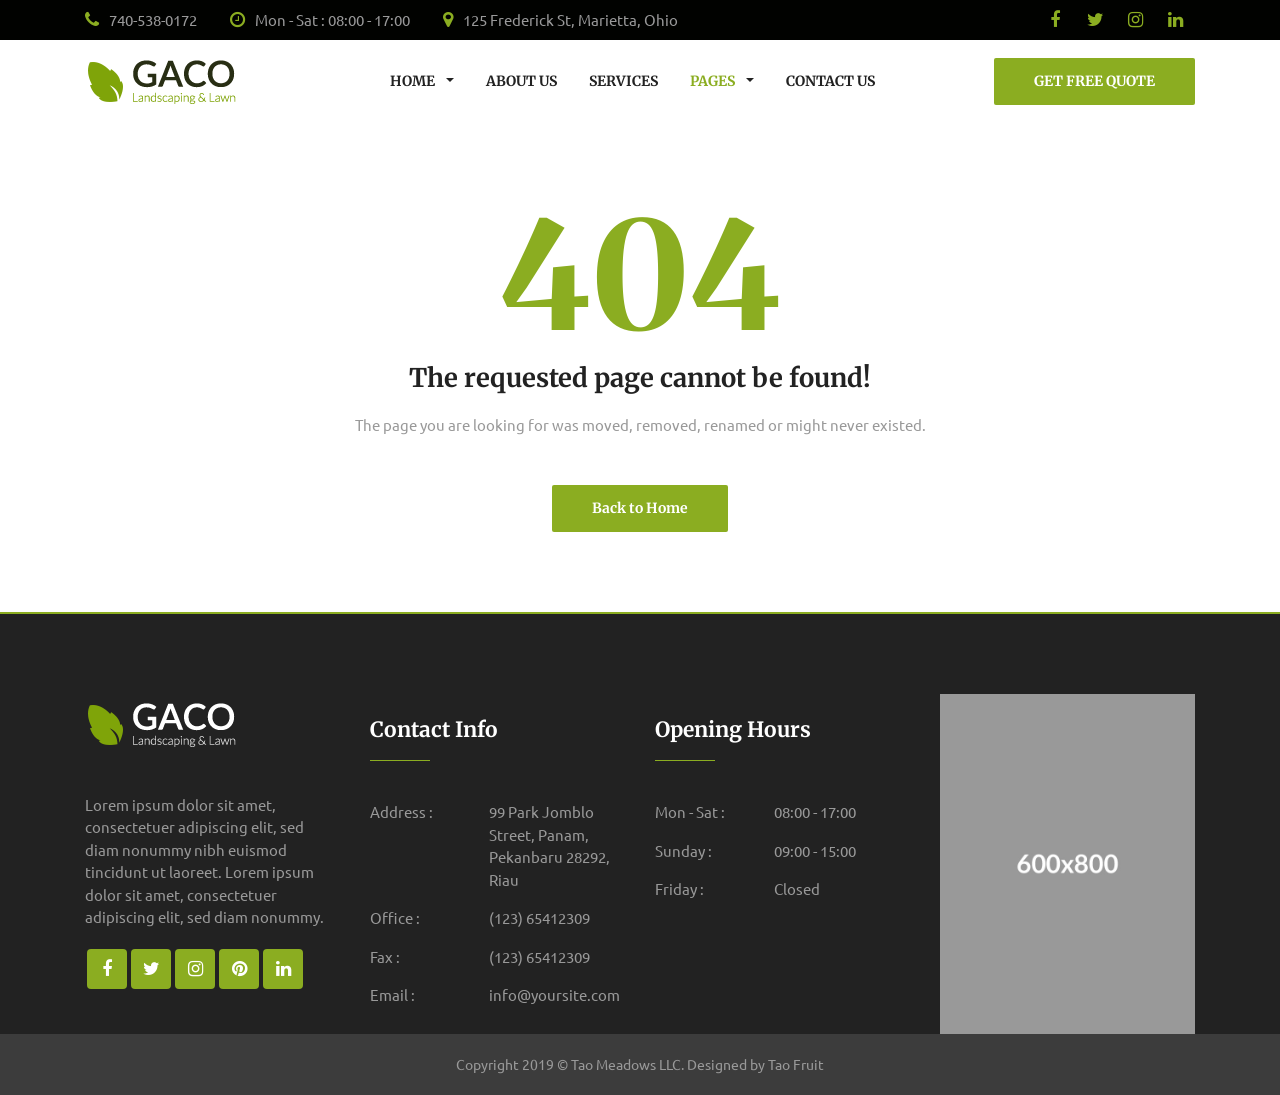
<file: page-404.html>
<!DOCTYPE html>
<html lang="en">
  <head>
    <!-- Basic Page Needs
    ================================================== -->
    <meta charset="utf-8">
    <!--[if IE]><meta http-equiv="x-ua-compatible" content="IE=9" /><![endif]-->
    <meta name="viewport" content="width=device-width, initial-scale=1">
    <title>Tao Meadows - Sustainable Agriculture &amp; Landscaping</title>
    <meta name="description" content="Gaco is multipurpose Html template option for web developer or designer who needs a web template to promote and introduce their business company or client. Gaco is designed for Landscaping, Gardening & Lawn Business.">
    <meta name="keywords" content="agriculture, florist, flowers, garden, gardener, grass, irrigation, landscape, landscaper, landscaping, lawn, lawn services, mowing">
    <meta name="author" content="rometheme.net"> 
	
	<!-- ==============================================
	Favicons
	=============================================== -->
	<link rel="shortcut icon" href="images/favicon.ico">
	<link rel="apple-touch-icon" href="images/apple-touch-icon.png">
	<link rel="apple-touch-icon" sizes="72x72" href="images/apple-touch-icon-72x72.png">
	<link rel="apple-touch-icon" sizes="114x114" href="images/apple-touch-icon-114x114.png">
	
	<!-- ==============================================
	CSS VENDOR
	=============================================== -->
	<link rel="stylesheet" type="text/css" href="css/vendor/bootstrap.min.css" />
	<link rel="stylesheet" type="text/css" href="css/vendor/font-awesome.min.css">
	<link rel="stylesheet" type="text/css" href="css/vendor/owl.carousel.min.css">
	<link rel="stylesheet" type="text/css" href="css/vendor/owl.theme.default.min.css">
	<link rel="stylesheet" type="text/css" href="css/vendor/magnific-popup.css">
	<link rel="stylesheet" type="text/css" href="css/vendor/animate.min.css">
	
	<!-- ==============================================
	Custom Stylesheet
	=============================================== -->
	<link rel="stylesheet" type="text/css" href="css/style.css" />
	
    <script src="js/vendor/modernizr.min.js"></script>

</head>

<body>

	<!-- LOAD PAGE -->
	<div class="animationload">
		<div class="loader"></div>
	</div>
	
	<!-- BACK TO TOP SECTION -->
	<a href="#0" class="cd-top cd-is-visible cd-fade-out">Top</a>

	<!-- HEADER -->
    <div class="header header-1">

    	<!-- TOPBAR -->
    	<div class="topbar d-none d-md-block">
			<div class="container">
				<div class="row align-items-center">
					<div class="col-sm-8 col-md-9">
						<div class="info">
							<div class="info-item">
								<i class="fa fa-phone"></i> 740-538-0172
							</div>
							<div class="info-item">
								<i class="fa fa-clock-o"></i> Mon - Sat : 08:00 - 17:00
							</div>
							<div class="info-item">
								<i class="fa fa-map-marker"></i> 125 Frederick St, Marietta, Ohio
							</div>
						</div>
					</div>
					<div class="col-sm-4 col-md-3">
						<div class="sosmed-icon pull-right d-inline-flex">
							<a href="#"><i class="fa fa-facebook"></i></a> 
							<a href="#"><i class="fa fa-twitter"></i></a> 
							<a href="#"><i class="fa fa-instagram"></i></a> 
							<a href="#"><i class="fa fa-linkedin"></i></a> 
						</div>
					</div>
				</div>
			</div>
		</div>

		<!-- NAVBAR SECTION -->
		<div class="navbar-main">
			<div class="container">
			    <nav id="navbar-example" class="navbar navbar-expand-lg">
			        <a class="navbar-brand" href="index.html">
						<img src="images/logo.png" alt="">
					</a>
			        <button class="navbar-toggler" type="button" data-toggle="collapse" data-target="#navbarNavDropdown" aria-controls="navbarNavDropdown" aria-expanded="false" aria-label="Toggle navigation">
			            <span class="navbar-toggler-icon"></span>
			        </button>
			        <div class="collapse navbar-collapse" id="navbarNavDropdown">
			            <ul class="navbar-nav ml-auto">
			            	<li class="nav-item dropdown">
			                    <a class="nav-link dropdown-toggle" href="#" role="button" data-toggle="dropdown" aria-haspopup="true" aria-expanded="false">
						          HOME
						        </a>
			                    <div class="dropdown-menu">
			                    	<a class="dropdown-item" href="index.html">HOME VERSION 1</a>
	          						<a class="dropdown-item" href="index-2.html">HOME VERSION 2</a>
							    </div>
			                </li>
			            	<li class="nav-item">
			                    <a class="nav-link" href="about.html">ABOUT US</a>
			                </li>
			            	<li class="nav-item">
			                    <a class="nav-link" href="services.html">SERVICES</a>
			                </li>
			            	<li class="nav-item dropdown active">
			                    <a class="nav-link dropdown-toggle" href="#" role="button" data-toggle="dropdown" aria-haspopup="true" aria-expanded="false">
						          PAGES
						        </a>
			                    <div class="dropdown-menu">
			                    	<a class="dropdown-item" href="page-gallery.html">GALLERY</a>
			                    	<a class="dropdown-item" href="page-testimonials.html">TESTIMONIALS</a>
	          						<a class="dropdown-item" href="page-faq.html">FAQ</a>
	          						<a class="dropdown-item" href="page-404.html">404 PAGE</a>
	          						<a class="dropdown-item" href="page-news.html">NEWS</a>
	          						<a class="dropdown-item" href="page-news-single.html">SINGLE NEWS</a>
							    </div>
			                </li>
			            	<li class="nav-item">
			                    <a class="nav-link" href="contact.html">CONTACT US</a>
			                </li>
			            </ul>
			            <a href="#" class="btn btn-primary btn-nav ml-auto">GET FREE QUOTE</a>
			        </div>
			    </nav>
		     	<!-- End Navbar -->
			</div>
		</div>

    </div>

	<!-- 404 -->
	<div class="section">
		<div class="content-wrap">
			<div class="container">				

				<div class="row">
					
					<div class="col-12 col-md-12">
						<div class="text-center page404">
							<h1 class="title">404</h1>
							<h3 class="text-secondary">The requested page cannot be found!</h3>
							<p class="mb-5">The page you are looking for was moved, removed, renamed or might never existed.</p>
							<a href="index.html" class="btn btn-primary">Back to Home</a>
						</div>
					</div>	

				</div>
			</div>
		</div>
	</div>
	
	<!-- FOOTER SECTION -->
	<div class="footer">
		<div class="content-wrap pb-0">
			<div class="container">
				
				<div class="row">
					<div class="col-sm-6 col-md-6 col-lg-3">
						<div class="footer-item">
							<img src="images/logo_w.png" alt="logo bottom" class="logo-bottom">
							<div class="spacer-30"></div>
							<p>Lorem ipsum dolor sit amet, consectetuer adipiscing elit, sed diam nonummy nibh euismod tincidunt ut laoreet. Lorem ipsum dolor sit amet, consectetuer adipiscing elit, sed diam nonummy.</p>
							<div class="sosmed-icon icon-bg-primary d-inline-flex">
								<a href="#"><i class="fa fa-facebook"></i></a> 
								<a href="#"><i class="fa fa-twitter"></i></a> 
								<a href="#"><i class="fa fa-instagram"></i></a> 
								<a href="#"><i class="fa fa-pinterest"></i></a> 
								<a href="#"><i class="fa fa-linkedin"></i></a> 
							</div>
						</div>
					</div>					

					<div class="col-sm-6 col-md-6 col-lg-3">
						<div class="footer-item">
							<div class="footer-title">
								Contact Info
							</div>
							
							<div class="row mb-3">
								<div class="col-5">Address :</div>
								<div class="col-7">99 Park Jomblo Street, Panam, Pekanbaru 28292, Riau</div>
							</div>
							<div class="row mb-3">
								<div class="col-5">Office  :</div>
								<div class="col-7">(123) 65412309</div>
							</div>
							<div class="row mb-3">
								<div class="col-5">Fax :</div>
								<div class="col-7">(123) 65412309</div>
							</div>
							<div class="row mb-3">
								<div class="col-5">Email :</div>
								<div class="col-7">info@yoursite.com</div>
							</div>

						</div>
					</div>

					<div class="col-sm-6 col-md-6 col-lg-3">
						<div class="footer-item">
							<div class="footer-title">
								Opening Hours
							</div>
							
							<div class="row mb-3">
								<div class="col-5">Mon - Sat :</div>
								<div class="col-7">08:00 - 17:00</div>
							</div>
							<div class="row mb-3">
								<div class="col-5">Sunday :</div>
								<div class="col-7">09:00 - 15:00</div>
							</div>
							<div class="row mb-3">
								<div class="col-5">Friday :</div>
								<div class="col-7">Closed</div>
							</div>
								
						</div>
					</div>
					
					<div class="col-sm-6 col-md-6 col-lg-3">
						<img src="images/dummy-img-600x800.jpg" alt="" class="img-fluid">
					</div>
				</div>
			</div>
		</div>
		
		<div class="fcopy">
			<div class="container">
				<div class="row">
					<div class="col-sm-12 col-md-12">
						<p class="ftex">Copyright 2019 &copy; <span class="color-primary">Tao Meadows LLC</span>. Designed by <span class="color-primary">Tao Fruit</span></p> 
					</div>
				</div>
			</div>
		</div>
		
	</div>
	
	<!-- JS VENDOR -->
	<script src="js/vendor/jquery.min.js"></script>
	<script src="js/vendor/bootstrap.min.js"></script>
	<script src="js/vendor/owl.carousel.js"></script>
	<script src="js/vendor/jquery.magnific-popup.min.js"></script>

	<!-- SENDMAIL -->
	<script src="js/vendor/validator.min.js"></script>
	<script src="js/vendor/form-scripts.js"></script>

	<script src="js/script.js"></script>

</body>
</html>
</file>
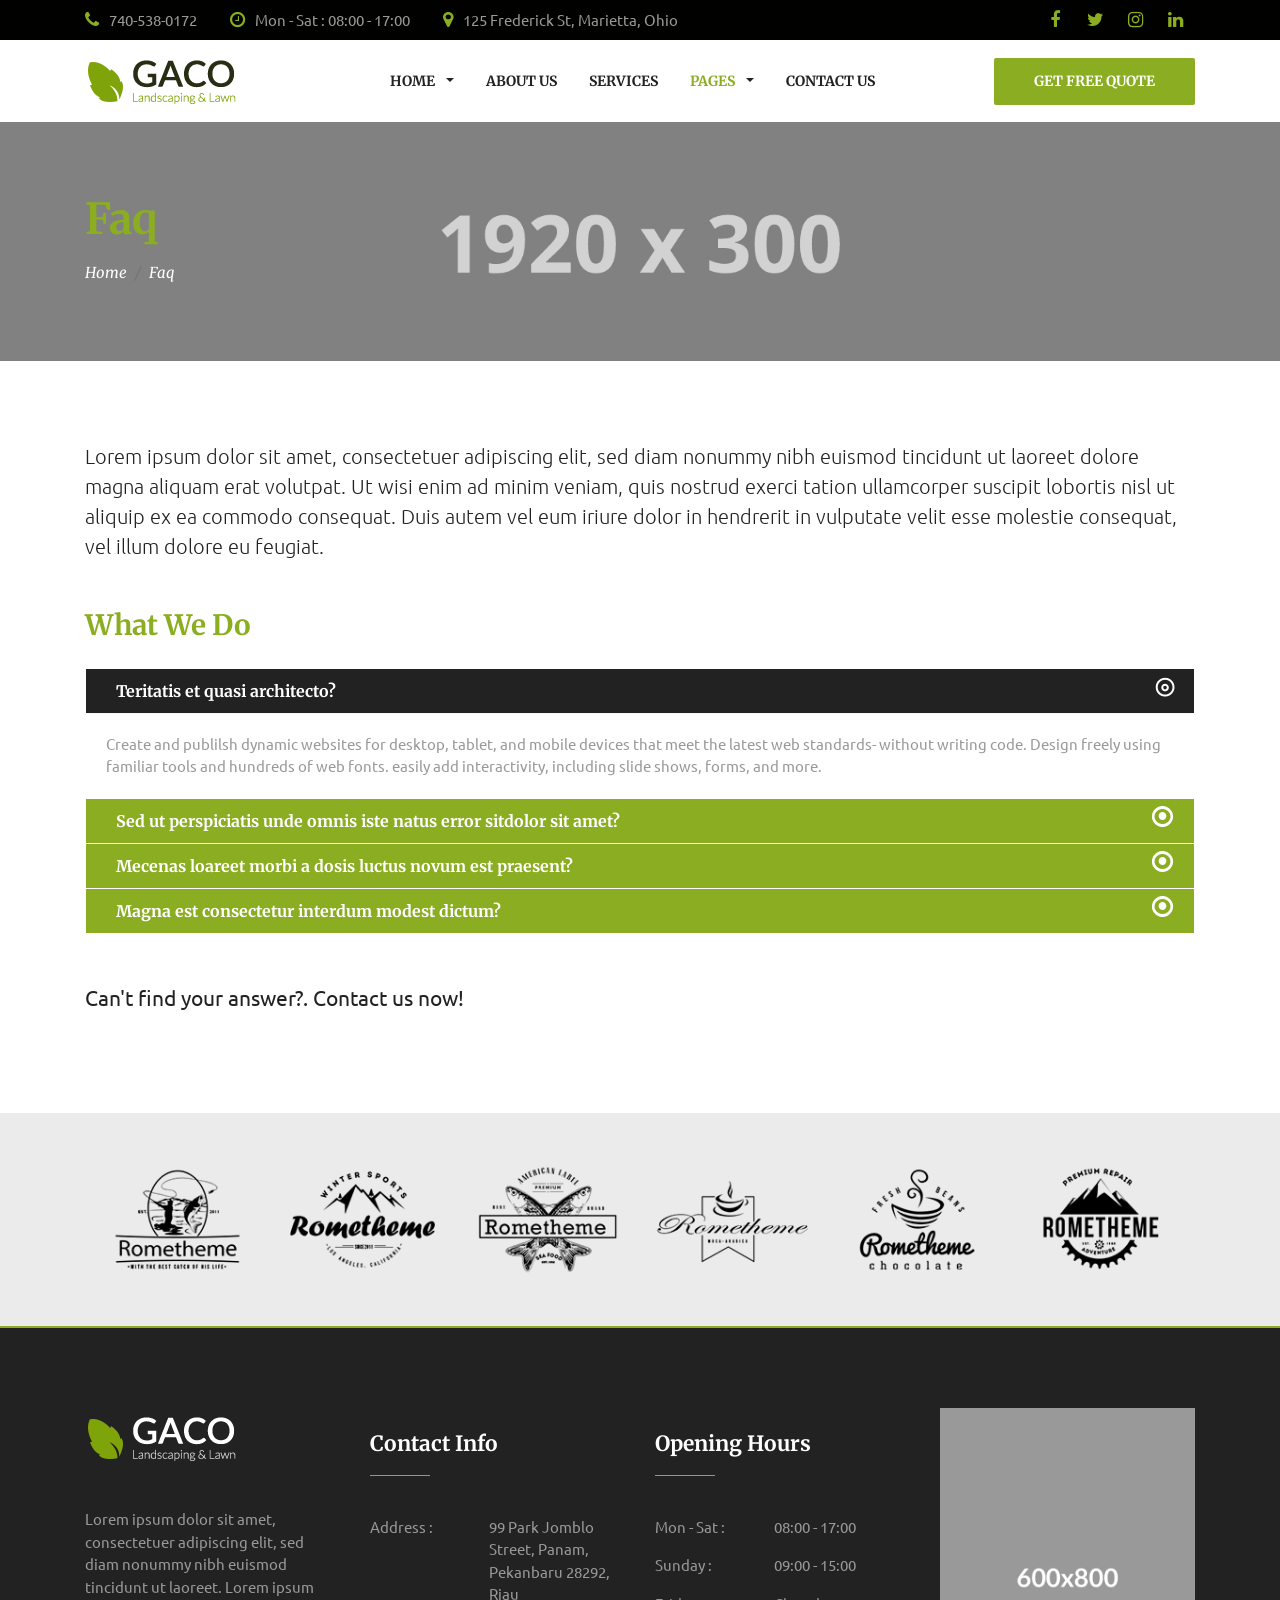
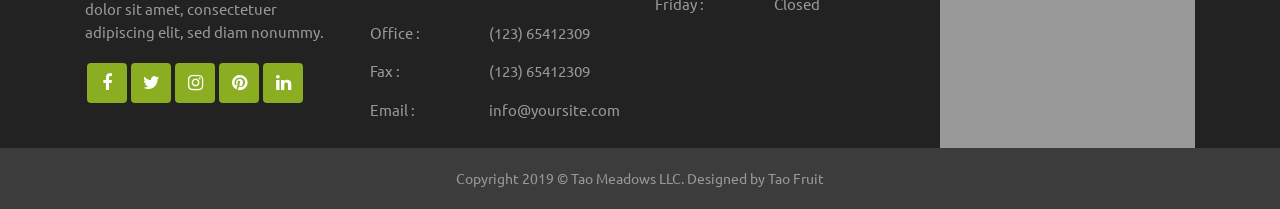
<file: page-faq.html>
<!DOCTYPE html>
<html lang="en">
  <head>
    <!-- Basic Page Needs
    ================================================== -->
    <meta charset="utf-8">
    <!--[if IE]><meta http-equiv="x-ua-compatible" content="IE=9" /><![endif]-->
    <meta name="viewport" content="width=device-width, initial-scale=1">
    <title>Tao Meadows - Sustainable Agriculture &amp; Landscaping</title>
    <meta name="description" content="Gaco is multipurpose Html template option for web developer or designer who needs a web template to promote and introduce their business company or client. Gaco is designed for Landscaping, Gardening & Lawn Business.">
    <meta name="keywords" content="agriculture, florist, flowers, garden, gardener, grass, irrigation, landscape, landscaper, landscaping, lawn, lawn services, mowing">
    <meta name="author" content="rometheme.net"> 
	
	<!-- ==============================================
	Favicons
	=============================================== -->
	<link rel="shortcut icon" href="images/favicon.ico">
	<link rel="apple-touch-icon" href="images/apple-touch-icon.png">
	<link rel="apple-touch-icon" sizes="72x72" href="images/apple-touch-icon-72x72.png">
	<link rel="apple-touch-icon" sizes="114x114" href="images/apple-touch-icon-114x114.png">
	
	<!-- ==============================================
	CSS VENDOR
	=============================================== -->
	<link rel="stylesheet" type="text/css" href="css/vendor/bootstrap.min.css" />
	<link rel="stylesheet" type="text/css" href="css/vendor/font-awesome.min.css">
	<link rel="stylesheet" type="text/css" href="css/vendor/owl.carousel.min.css">
	<link rel="stylesheet" type="text/css" href="css/vendor/owl.theme.default.min.css">
	<link rel="stylesheet" type="text/css" href="css/vendor/magnific-popup.css">
	<link rel="stylesheet" type="text/css" href="css/vendor/animate.min.css">
	
	<!-- ==============================================
	Custom Stylesheet
	=============================================== -->
	<link rel="stylesheet" type="text/css" href="css/style.css" />
	
    <script src="js/vendor/modernizr.min.js"></script>

</head>

<body>

	<!-- LOAD PAGE -->
	<div class="animationload">
		<div class="loader"></div>
	</div>
	
	<!-- BACK TO TOP SECTION -->
	<a href="#0" class="cd-top cd-is-visible cd-fade-out">Top</a>

	<!-- HEADER -->
    <div class="header header-1">

    	<!-- TOPBAR -->
    	<div class="topbar d-none d-md-block">
			<div class="container">
				<div class="row align-items-center">
					<div class="col-sm-8 col-md-10 col-lg-9">
						<div class="info">
							<div class="info-item">
								<i class="fa fa-phone"></i> 740-538-0172
							</div>
							<div class="info-item">
								<i class="fa fa-clock-o"></i> Mon - Sat : 08:00 - 17:00
							</div>
							<div class="info-item">
								<i class="fa fa-map-marker"></i> 125 Frederick St, Marietta, Ohio
							</div>
						</div>
					</div>
					<div class="col-sm-4 col-md-2 col-lg-3">
						<div class="sosmed-icon pull-right d-inline-flex">
							<a href="#"><i class="fa fa-facebook"></i></a> 
							<a href="#"><i class="fa fa-twitter"></i></a> 
							<a href="#"><i class="fa fa-instagram"></i></a> 
							<a href="#"><i class="fa fa-linkedin"></i></a> 
						</div>
					</div>
				</div>
			</div>
		</div>

		<!-- NAVBAR SECTION -->
		<div class="navbar-main">
			<div class="container">
			    <nav id="navbar-example" class="navbar navbar-expand-lg">
			        <a class="navbar-brand" href="index.html">
						<img src="images/logo.png" alt="">
					</a>
			        <button class="navbar-toggler" type="button" data-toggle="collapse" data-target="#navbarNavDropdown" aria-controls="navbarNavDropdown" aria-expanded="false" aria-label="Toggle navigation">
			            <span class="navbar-toggler-icon"></span>
			        </button>
			        <div class="collapse navbar-collapse" id="navbarNavDropdown">
			            <ul class="navbar-nav ml-auto">
			            	<li class="nav-item dropdown">
			                    <a class="nav-link dropdown-toggle" href="#" role="button" data-toggle="dropdown" aria-haspopup="true" aria-expanded="false">
						          HOME
						        </a>
			                    <div class="dropdown-menu">
			                    	<a class="dropdown-item" href="index.html">HOME VERSION 1</a>
	          						<a class="dropdown-item" href="index-2.html">HOME VERSION 2</a>
							    </div>
			                </li>
			            	<li class="nav-item">
			                    <a class="nav-link" href="about.html">ABOUT US</a>
			                </li>
			            	<li class="nav-item">
			                    <a class="nav-link" href="services.html">SERVICES</a>
			                </li>
			            	<li class="nav-item dropdown active">
			                    <a class="nav-link dropdown-toggle" href="#" role="button" data-toggle="dropdown" aria-haspopup="true" aria-expanded="false">
						          PAGES
						        </a>
			                    <div class="dropdown-menu">
			                    	<a class="dropdown-item" href="page-gallery.html">GALLERY</a>
			                    	<a class="dropdown-item" href="page-testimonials.html">TESTIMONIALS</a>
	          						<a class="dropdown-item" href="page-faq.html">FAQ</a>
	          						<a class="dropdown-item" href="page-404.html">404 PAGE</a>
	          						<a class="dropdown-item" href="page-news.html">NEWS</a>
	          						<a class="dropdown-item" href="page-news-single.html">SINGLE NEWS</a>
							    </div>
			                </li>
			            	<li class="nav-item">
			                    <a class="nav-link" href="contact.html">CONTACT US</a>
			                </li>
			            </ul>
			            <a href="#" class="btn btn-primary btn-nav ml-auto">GET FREE QUOTE</a>
			        </div>
			    </nav>
		     	<!-- End Navbar -->
			</div>
		</div>

    </div>

	<!-- BANNER -->
	<div class="section banner-page" data-background="images/dummy-img-1920x300.jpg">
		<div class="content-wrap pos-relative">
			<div class="container">
				<div class="row">
					<div class="col-12">
						<div class="d-flex bd-highlight mb-3">
							<div class="title-page">Faq</div>
						</div>
						<div class="d-flex bd-highlight mb-3">
						    <nav aria-label="breadcrumb">
							  <ol class="breadcrumb ">
							    <li class="breadcrumb-item"><a href="index.html">Home</a></li>
							    <li class="breadcrumb-item active" aria-current="page">Faq</li>
							  </ol>
							</nav>
					  	</div>
					</div>
				</div>
			</div>
		</div>
	</div>

	<!-- FAQS -->
	<div class="section">
		<div class="content-wrap">
			<div class="container">

				<div class="row">
					
					<div class="col-12 col-sm-12 col-md-12">
						
						<p class="text-black lead">Lorem ipsum dolor sit amet, consectetuer adipiscing elit, sed diam nonummy nibh euismod tincidunt ut laoreet dolore magna aliquam erat volutpat. Ut wisi enim ad minim veniam, quis nostrud exerci tation ullamcorper suscipit lobortis nisl ut aliquip ex ea commodo consequat. Duis autem vel eum iriure dolor in hendrerit in vulputate velit esse molestie consequat, vel illum dolore eu feugiat.</p>

						<div class="spacer-30"></div>
						
						<div class="row">
							
							<div class="col-sm-12 col-md-12">
								<h2 class="section-heading text-primary no-after mb-4">
									What We Do
								</h2>

								<div class="accordion rs-accordion" id="accordionExample">
								   <!-- Item 1 -->
								   <div class="card">
								      <div class="card-header" id="headingOne">
								         <h3 class="title">
								            <button class="btn btn-link" type="button" data-toggle="collapse" data-target="#collapseOne" aria-expanded="true" aria-controls="collapseOne">
								            Teritatis et quasi architecto?
								            </button>
								         </h3>
								      </div>
								      <div id="collapseOne" class="collapse show" aria-labelledby="headingOne" data-parent="#accordionExample">
								         <div class="card-body">
								            Create and publilsh dynamic websites for desktop, tablet, and mobile devices that meet the latest web standards- without writing code. Design freely using familiar tools and hundreds of web fonts. easily add interactivity, including slide shows, forms, and more.
								         </div>
								      </div>
								   </div>
								   <!-- Item 2 -->
								   <div class="card">
								      <div class="card-header" id="headingTwo">
								         <h3 class="title">
								            <button class="btn btn-link collapsed" type="button" data-toggle="collapse" data-target="#collapseTwo" aria-expanded="false" aria-controls="collapseTwo">
								            Sed ut perspiciatis unde omnis iste natus error sitdolor sit amet?
								            </button>
								         </h3>
								      </div>
								      <div id="collapseTwo" class="collapse" aria-labelledby="headingTwo" data-parent="#accordionExample">
								         <div class="card-body">
								            Anim pariatur cliche reprehenderit, enim eiusmod high life accusamus terry richardson ad squid. 3 wolf moon officia aute, non cupidatat skateboard dolor brunch. Food truck quinoa nesciunt laborum eiusmod. Brunch 3 wolf moon tempor, sunt aliqua put a bird on it squid single-origin coffee nulla assumenda shoreditch et. Nihil anim keffiyeh helvetica, craft beer labore wes anderson cred nesciunt sapiente ea proident. Ad vegan excepteur butcher vice lomo. Leggings occaecat craft beer farm-to-table, raw denim aesthetic synth nesciunt you probably haven't heard of them accusamus labore sustainable VHS.
								         </div>
								      </div>
								   </div>
								   <!-- Item 3 -->
								   <div class="card">
								      <div class="card-header" id="headingThree">
								         <h3 class="title">
								            <button class="btn btn-link collapsed" type="button" data-toggle="collapse" data-target="#collapseThree" aria-expanded="false" aria-controls="collapseThree">
								            Mecenas loareet morbi a dosis luctus novum est praesent?
								            </button>
								         </h3>
								      </div>
								      <div id="collapseThree" class="collapse" aria-labelledby="headingThree" data-parent="#accordionExample">
								         <div class="card-body">
								            <p>Unzip the file, locate Html file and double click the file and you will directly to adobe Html. Next step you can modifications our template, you can customize color, text, font, content, logo and image with your need using familiar tools on adobe Html without writing any code.</p>
								            <p>You can't re-distribute the Item as stock, in a tool or template, or with source files. You can't re-distribute or make available the Item as-is or with superficial modifications. These things are not allowed even if the re-distribution is for Free.</p>
								         </div>
								      </div>
								   </div>
								   <!-- Item 4 -->
								   <div class="card">
								      <div class="card-header" id="headingFour">
								         <h3 class="title">
								            <button class="btn btn-link collapsed" type="button" data-toggle="collapse" data-target="#collapseFour" aria-expanded="false" aria-controls="collapseFour">
								            Magna est consectetur interdum modest dictum?
								            </button>
								         </h3>
								      </div>
								      <div id="collapseFour" class="collapse" aria-labelledby="headingThree" data-parent="#accordionExample">
								         <div class="card-body">
								            <p>Unzip the file, locate Html file and double click the file and you will directly to adobe Html. Next step you can modifications our template, you can customize color, text, font, content, logo and image with your need using familiar tools on adobe Html without writing any code.</p>
								            <p>You can't re-distribute the Item as stock, in a tool or template, or with source files. You can't re-distribute or make available the Item as-is or with superficial modifications. These things are not allowed even if the re-distribution is for Free.</p>
								         </div>
								      </div>
								   </div>
								</div>
								<!-- end accordion -->

								<p class="uk21 mt-5 text-black"><a href="contact.html">Can't find your answer?. Contact us now!</a></p>

							</div>
							

						</div>
					
					</div>

				</div>

			</div>
		</div>
	</div>

	<!-- OUR PARTNERS -->
	<div class="section bg-gray-light">
		<div class="content-wrap py-5">
			<div class="container">
				
				<div class="row gutter-5">
					<div class="col-6 col-md-4 col-lg-2">
						<a href="#"><img src="images/client1.png" alt="" class="img-fluid img-border"></a>
					</div>
					<div class="col-6 col-md-4 col-lg-2">
						<a href="#"><img src="images/client2.png" alt="" class="img-fluid img-border"></a>
					</div>
					<div class="col-6 col-md-4 col-lg-2">
						<a href="#"><img src="images/client3.png" alt="" class="img-fluid img-border"></a>
					</div>
					<div class="col-6 col-md-4 col-lg-2">
						<a href="#"><img src="images/client4.png" alt="" class="img-fluid img-border"></a>
					</div>
					<div class="col-6 col-md-4 col-lg-2">
						<a href="#"><img src="images/client5.png" alt="" class="img-fluid img-border"></a>
					</div>
					<div class="col-6 col-md-4 col-lg-2">
						<a href="#"><img src="images/client6.png" alt="" class="img-fluid img-border"></a>
					</div>

				</div>
			</div>
		</div>
	</div>

	<!-- FOOTER SECTION -->
	<div class="footer">
		<div class="content-wrap pb-0">
			<div class="container">
				
				<div class="row">
					<div class="col-sm-6 col-md-6 col-lg-3">
						<div class="footer-item">
							<img src="images/logo_w.png" alt="logo bottom" class="logo-bottom">
							<div class="spacer-30"></div>
							<p>Lorem ipsum dolor sit amet, consectetuer adipiscing elit, sed diam nonummy nibh euismod tincidunt ut laoreet. Lorem ipsum dolor sit amet, consectetuer adipiscing elit, sed diam nonummy.</p>
							<div class="sosmed-icon icon-bg-primary d-inline-flex">
								<a href="#"><i class="fa fa-facebook"></i></a> 
								<a href="#"><i class="fa fa-twitter"></i></a> 
								<a href="#"><i class="fa fa-instagram"></i></a> 
								<a href="#"><i class="fa fa-pinterest"></i></a> 
								<a href="#"><i class="fa fa-linkedin"></i></a> 
							</div>
						</div>
					</div>					

					<div class="col-sm-6 col-md-6 col-lg-3">
						<div class="footer-item">
							<div class="footer-title">
								Contact Info
							</div>
							
							<div class="row mb-3">
								<div class="col-5">Address :</div>
								<div class="col-7">99 Park Jomblo Street, Panam, Pekanbaru 28292, Riau</div>
							</div>
							<div class="row mb-3">
								<div class="col-5">Office  :</div>
								<div class="col-7">(123) 65412309</div>
							</div>
							<div class="row mb-3">
								<div class="col-5">Fax :</div>
								<div class="col-7">(123) 65412309</div>
							</div>
							<div class="row mb-3">
								<div class="col-5">Email :</div>
								<div class="col-7">info@yoursite.com</div>
							</div>

						</div>
					</div>

					<div class="col-sm-6 col-md-6 col-lg-3">
						<div class="footer-item">
							<div class="footer-title">
								Opening Hours
							</div>
							
							<div class="row mb-3">
								<div class="col-5">Mon - Sat :</div>
								<div class="col-7">08:00 - 17:00</div>
							</div>
							<div class="row mb-3">
								<div class="col-5">Sunday :</div>
								<div class="col-7">09:00 - 15:00</div>
							</div>
							<div class="row mb-3">
								<div class="col-5">Friday :</div>
								<div class="col-7">Closed</div>
							</div>
								
						</div>
					</div>
					
					<div class="col-sm-6 col-md-6 col-lg-3">
						<img src="images/dummy-img-600x800.jpg" alt="" class="img-fluid">
					</div>
				</div>
			</div>
		</div>
		
		<div class="fcopy">
			<div class="container">
				<div class="row">
					<div class="col-sm-12 col-md-12">
						<p class="ftex">Copyright 2019 &copy; <span class="color-primary">Tao Meadows LLC</span>. Designed by <span class="color-primary">Tao Fruit</span></p> 
					</div>
				</div>
			</div>
		</div>
		
	</div>
	
	<!-- JS VENDOR -->
	<script src="js/vendor/jquery.min.js"></script>
	<script src="js/vendor/bootstrap.min.js"></script>
	<script src="js/vendor/owl.carousel.js"></script>
	<script src="js/vendor/jquery.magnific-popup.min.js"></script>

	<!-- SENDMAIL -->
	<script src="js/vendor/validator.min.js"></script>
	<script src="js/vendor/form-scripts.js"></script>

	<script src="js/script.js"></script>

</body>
</html>
</file>
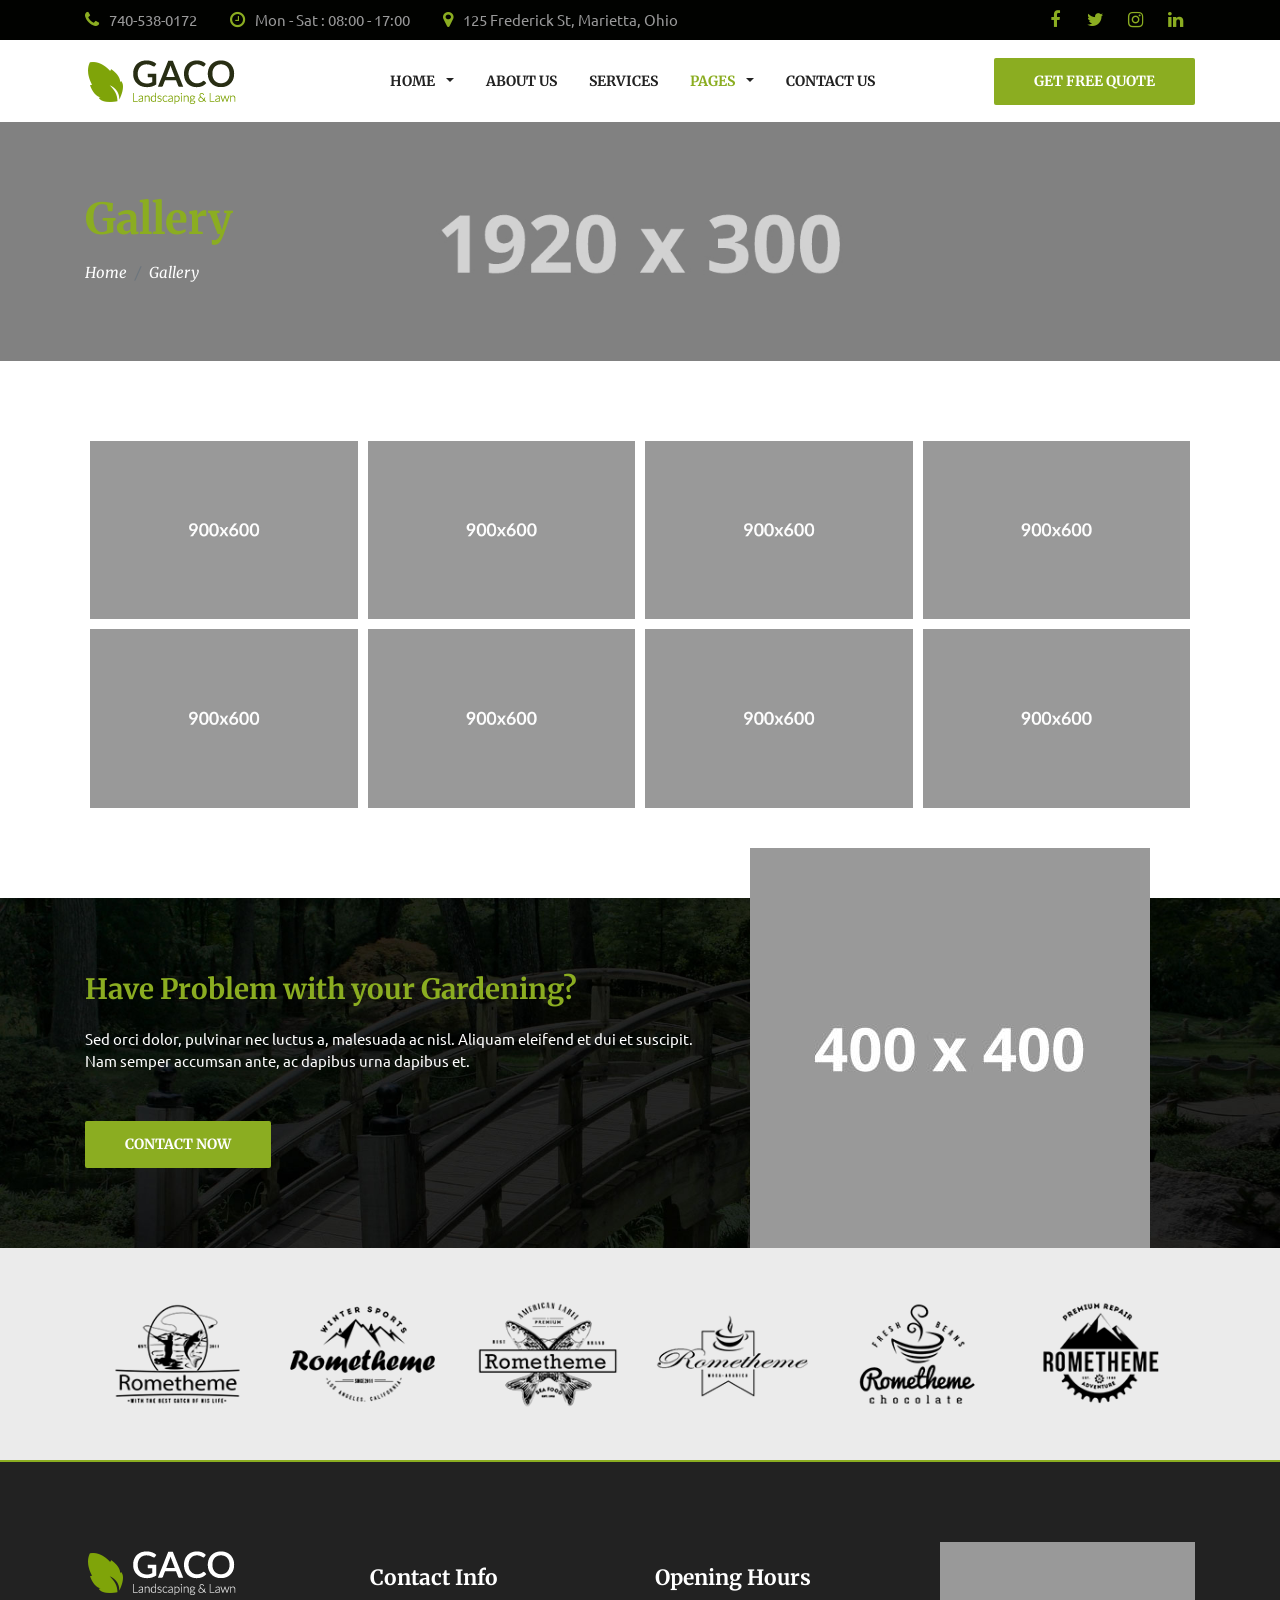
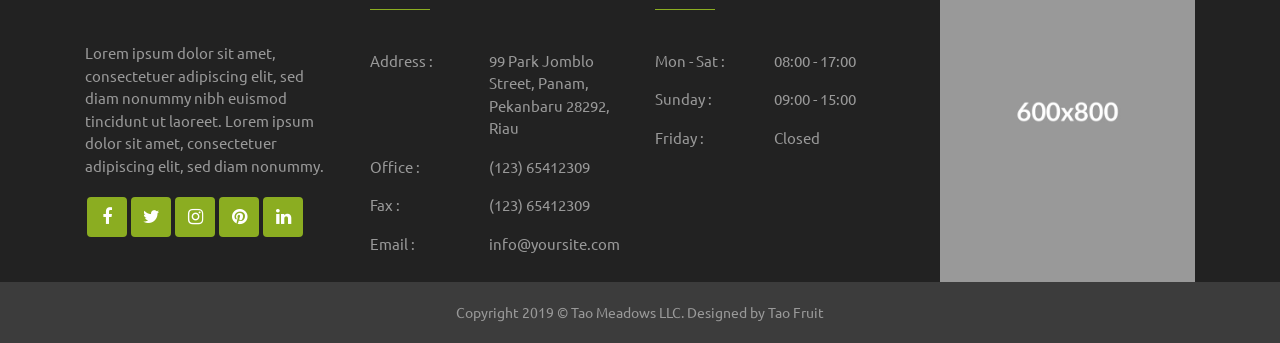
<file: page-gallery.html>
<!DOCTYPE html>
<html lang="en">
  <head>
    <!-- Basic Page Needs
    ================================================== -->
    <meta charset="utf-8">
    <!--[if IE]><meta http-equiv="x-ua-compatible" content="IE=9" /><![endif]-->
    <meta name="viewport" content="width=device-width, initial-scale=1">
    <title>Tao Meadows - Sustainable Agriculture &amp; Landscaping</title>
    <meta name="description" content="Gaco is multipurpose Html template option for web developer or designer who needs a web template to promote and introduce their business company or client. Gaco is designed for Landscaping, Gardening & Lawn Business.">
    <meta name="keywords" content="agriculture, florist, flowers, garden, gardener, grass, irrigation, landscape, landscaper, landscaping, lawn, lawn services, mowing">
    <meta name="author" content="rometheme.net"> 
	
	<!-- ==============================================
	Favicons
	=============================================== -->
	<link rel="shortcut icon" href="images/favicon.ico">
	<link rel="apple-touch-icon" href="images/apple-touch-icon.png">
	<link rel="apple-touch-icon" sizes="72x72" href="images/apple-touch-icon-72x72.png">
	<link rel="apple-touch-icon" sizes="114x114" href="images/apple-touch-icon-114x114.png">
	
	<!-- ==============================================
	CSS VENDOR
	=============================================== -->
	<link rel="stylesheet" type="text/css" href="css/vendor/bootstrap.min.css" />
	<link rel="stylesheet" type="text/css" href="css/vendor/font-awesome.min.css">
	<link rel="stylesheet" type="text/css" href="css/vendor/owl.carousel.min.css">
	<link rel="stylesheet" type="text/css" href="css/vendor/owl.theme.default.min.css">
	<link rel="stylesheet" type="text/css" href="css/vendor/magnific-popup.css">
	<link rel="stylesheet" type="text/css" href="css/vendor/animate.min.css">
	
	<!-- ==============================================
	Custom Stylesheet
	=============================================== -->
	<link rel="stylesheet" type="text/css" href="css/style.css" />
	
    <script src="js/vendor/modernizr.min.js"></script>

</head>

<body>

	<!-- LOAD PAGE -->
	<div class="animationload">
		<div class="loader"></div>
	</div>
	
	<!-- BACK TO TOP SECTION -->
	<a href="#0" class="cd-top cd-is-visible cd-fade-out">Top</a>

	<!-- HEADER -->
    <div class="header header-1">

    	<!-- TOPBAR -->
    	<div class="topbar d-none d-md-block">
			<div class="container">
				<div class="row align-items-center">
					<div class="col-sm-8 col-md-10 col-lg-9">
						<div class="info">
							<div class="info-item">
								<i class="fa fa-phone"></i> 740-538-0172
							</div>
							<div class="info-item">
								<i class="fa fa-clock-o"></i> Mon - Sat : 08:00 - 17:00
							</div>
							<div class="info-item">
								<i class="fa fa-map-marker"></i> 125 Frederick St, Marietta, Ohio
							</div>
						</div>
					</div>
					<div class="col-sm-4 col-md-2 col-lg-3">
						<div class="sosmed-icon pull-right d-inline-flex">
							<a href="#"><i class="fa fa-facebook"></i></a> 
							<a href="#"><i class="fa fa-twitter"></i></a> 
							<a href="#"><i class="fa fa-instagram"></i></a> 
							<a href="#"><i class="fa fa-linkedin"></i></a> 
						</div>
					</div>
				</div>
			</div>
		</div>

		<!-- NAVBAR SECTION -->
		<div class="navbar-main">
			<div class="container">
			    <nav id="navbar-example" class="navbar navbar-expand-lg">
			        <a class="navbar-brand" href="index.html">
						<img src="images/logo.png" alt="">
					</a>
			        <button class="navbar-toggler" type="button" data-toggle="collapse" data-target="#navbarNavDropdown" aria-controls="navbarNavDropdown" aria-expanded="false" aria-label="Toggle navigation">
			            <span class="navbar-toggler-icon"></span>
			        </button>
			        <div class="collapse navbar-collapse" id="navbarNavDropdown">
			            <ul class="navbar-nav ml-auto">
			            	<li class="nav-item dropdown">
			                    <a class="nav-link dropdown-toggle" href="#" role="button" data-toggle="dropdown" aria-haspopup="true" aria-expanded="false">
						          HOME
						        </a>
			                    <div class="dropdown-menu">
			                    	<a class="dropdown-item" href="index.html">HOME VERSION 1</a>
	          						<a class="dropdown-item" href="index-2.html">HOME VERSION 2</a>
							    </div>
			                </li>
			            	<li class="nav-item">
			                    <a class="nav-link" href="about.html">ABOUT US</a>
			                </li>
			            	<li class="nav-item">
			                    <a class="nav-link" href="services.html">SERVICES</a>
			                </li>
			            	<li class="nav-item dropdown active">
			                    <a class="nav-link dropdown-toggle" href="#" role="button" data-toggle="dropdown" aria-haspopup="true" aria-expanded="false">
						          PAGES
						        </a>
			                    <div class="dropdown-menu">
			                    	<a class="dropdown-item" href="page-gallery.html">GALLERY</a>
			                    	<a class="dropdown-item" href="page-testimonials.html">TESTIMONIALS</a>
	          						<a class="dropdown-item" href="page-faq.html">FAQ</a>
	          						<a class="dropdown-item" href="page-404.html">404 PAGE</a>
	          						<a class="dropdown-item" href="page-news.html">NEWS</a>
	          						<a class="dropdown-item" href="page-news-single.html">SINGLE NEWS</a>
							    </div>
			                </li>
			            	<li class="nav-item">
			                    <a class="nav-link" href="contact.html">CONTACT US</a>
			                </li>
			            </ul>
			            <a href="#" class="btn btn-primary btn-nav ml-auto">GET FREE QUOTE</a>
			        </div>
			    </nav>
		     	<!-- End Navbar -->
			</div>
		</div>

    </div>

	<!-- BANNER -->
	<div class="section banner-page" data-background="images/dummy-img-1920x300.jpg">
		<div class="content-wrap pos-relative">
			<div class="container">
				<div class="row">
					<div class="col-12">
						<div class="d-flex bd-highlight mb-3">
							<div class="title-page">Gallery</div>
						</div>
						<div class="d-flex bd-highlight mb-3">
						    <nav aria-label="breadcrumb">
							  <ol class="breadcrumb ">
							    <li class="breadcrumb-item"><a href="index.html">Home</a></li>
							    <li class="breadcrumb-item active" aria-current="page">Gallery</li>
							  </ol>
							</nav>
					  	</div>
					</div>
				</div>
			</div>
		</div>
	</div>

	<!-- CONTENT -->
	<div class="section">
		<div class="content-wrap">
			<div class="container">

				<div class="row popup-gallery gutter-5">
					<!-- Item 1 -->
					<div class="col-xs-12 col-md-6 col-lg-3">
						<div class="box-gallery">
							<a href="images/dummy-img-900x600.jpg" title="Gallery #1">
								<img src="images/dummy-img-900x600.jpg" alt="" class="img-fluid">
								<div class="project-info">
									<div class="project-icon">
										<span class="fa fa-search"></span>
									</div>
								</div>
							</a>
						</div>
					</div>
					<!-- Item 2 -->
					<div class="col-xs-12 col-md-6 col-lg-3">
						<div class="box-gallery">
							<a href="images/dummy-img-900x600.jpg" title="Gallery #2">
								<img src="images/dummy-img-900x600.jpg" alt="" class="img-fluid">
								<div class="project-info">
									<div class="project-icon">
										<span class="fa fa-search"></span>
									</div>
								</div>
							</a>
						</div>
					</div>
					<!-- Item 3 -->
					<div class="col-xs-12 col-md-6 col-lg-3">
						<div class="box-gallery">
							<a href="images/dummy-img-900x600.jpg" title="Gallery #3">
								<img src="images/dummy-img-900x600.jpg" alt="" class="img-fluid">
								<div class="project-info">
									<div class="project-icon">
										<span class="fa fa-search"></span>
									</div>
								</div>
							</a>
						</div>
					</div>
					<!-- Item 4 -->
					<div class="col-xs-12 col-md-6 col-lg-3">
						<div class="box-gallery">
							<a href="images/dummy-img-900x600.jpg" title="Gallery #4">
								<img src="images/dummy-img-900x600.jpg" alt="" class="img-fluid">
								<div class="project-info">
									<div class="project-icon">
										<span class="fa fa-search"></span>
									</div>
								</div>
							</a>
						</div>
					</div>
					<!-- Item 5 -->
					<div class="col-xs-12 col-md-6 col-lg-3">
						<div class="box-gallery">
							<a href="images/dummy-img-900x600.jpg" title="Gallery #5">
								<img src="images/dummy-img-900x600.jpg" alt="" class="img-fluid">
								<div class="project-info">
									<div class="project-icon">
										<span class="fa fa-search"></span>
									</div>
								</div>
							</a>
						</div>
					</div>
					<!-- Item 6 -->
					<div class="col-xs-12 col-md-6 col-lg-3">
						<div class="box-gallery">
							<a href="images/dummy-img-900x600.jpg" title="Gallery #6">
								<img src="images/dummy-img-900x600.jpg" alt="" class="img-fluid">
								<div class="project-info">
									<div class="project-icon">
										<span class="fa fa-search"></span>
									</div>
								</div>
							</a>
						</div>
					</div>
					<!-- Item 7 -->
					<div class="col-xs-12 col-md-6 col-lg-3">
						<div class="box-gallery">
							<a href="images/dummy-img-900x600.jpg" title="Gallery #7">
								<img src="images/dummy-img-900x600.jpg" alt="" class="img-fluid">
								<div class="project-info">
									<div class="project-icon">
										<span class="fa fa-search"></span>
									</div>
								</div>
							</a>
						</div>
					</div>
					<!-- Item 8 -->
					<div class="col-xs-12 col-md-6 col-lg-3">
						<div class="box-gallery">
							<a href="images/dummy-img-900x600.jpg" title="Gallery #8">
								<img src="images/dummy-img-900x600.jpg" alt="" class="img-fluid">
								<div class="project-info">
									<div class="project-icon">
										<span class="fa fa-search"></span>
									</div>
								</div>
							</a>
						</div>
					</div>

				</div>

			</div>
		</div>
	</div>

	<!-- CTA -->
	<div class="section bgi-cover-center" data-background="images/promo1.jpg">
		<div class="content-wrap py-0">
			<div class="container">
				<div class="row align-items-end">
					
					<div class="col-sm-12 col-md-12 col-lg-7">
						
						<div class="text-white mt-5">
							<h1 class="section-heading no-after text-primary">
								Have Problem with your Gardening?
							</h1>
							<p class="mb-5">Sed orci dolor, pulvinar nec luctus a, malesuada ac nisl. Aliquam eleifend et dui et suscipit. Nam semper accumsan ante, ac dapibus urna dapibus et.</p>

						</div>
						<a href="#" class="btn btn-primary">CONTACT NOW</a>	
						<div class="spacer-content"></div>
					</div>

					<div class="col-sm-12 col-md-12 col-lg-5">
						<div class="img-cta">
							<img src="images/dummy-img-400x400.jpg" alt="" class="img-fluid">
						</div>
					</div>

				</div>
			</div>
		</div>
	</div>

	<!-- OUR PARTNERS -->
	<div class="section bg-gray-light">
		<div class="content-wrap py-5">
			<div class="container">
				
				<div class="row gutter-5">
					<div class="col-6 col-md-4 col-lg-2">
						<a href="#"><img src="images/client1.png" alt="" class="img-fluid img-border"></a>
					</div>
					<div class="col-6 col-md-4 col-lg-2">
						<a href="#"><img src="images/client2.png" alt="" class="img-fluid img-border"></a>
					</div>
					<div class="col-6 col-md-4 col-lg-2">
						<a href="#"><img src="images/client3.png" alt="" class="img-fluid img-border"></a>
					</div>
					<div class="col-6 col-md-4 col-lg-2">
						<a href="#"><img src="images/client4.png" alt="" class="img-fluid img-border"></a>
					</div>
					<div class="col-6 col-md-4 col-lg-2">
						<a href="#"><img src="images/client5.png" alt="" class="img-fluid img-border"></a>
					</div>
					<div class="col-6 col-md-4 col-lg-2">
						<a href="#"><img src="images/client6.png" alt="" class="img-fluid img-border"></a>
					</div>

				</div>
			</div>
		</div>
	</div>

	<!-- FOOTER SECTION -->
	<div class="footer">
		<div class="content-wrap pb-0">
			<div class="container">
				
				<div class="row">
					<div class="col-sm-6 col-md-6 col-lg-3">
						<div class="footer-item">
							<img src="images/logo_w.png" alt="logo bottom" class="logo-bottom">
							<div class="spacer-30"></div>
							<p>Lorem ipsum dolor sit amet, consectetuer adipiscing elit, sed diam nonummy nibh euismod tincidunt ut laoreet. Lorem ipsum dolor sit amet, consectetuer adipiscing elit, sed diam nonummy.</p>
							<div class="sosmed-icon icon-bg-primary d-inline-flex">
								<a href="#"><i class="fa fa-facebook"></i></a> 
								<a href="#"><i class="fa fa-twitter"></i></a> 
								<a href="#"><i class="fa fa-instagram"></i></a> 
								<a href="#"><i class="fa fa-pinterest"></i></a> 
								<a href="#"><i class="fa fa-linkedin"></i></a> 
							</div>
						</div>
					</div>					

					<div class="col-sm-6 col-md-6 col-lg-3">
						<div class="footer-item">
							<div class="footer-title">
								Contact Info
							</div>
							
							<div class="row mb-3">
								<div class="col-5">Address :</div>
								<div class="col-7">99 Park Jomblo Street, Panam, Pekanbaru 28292, Riau</div>
							</div>
							<div class="row mb-3">
								<div class="col-5">Office  :</div>
								<div class="col-7">(123) 65412309</div>
							</div>
							<div class="row mb-3">
								<div class="col-5">Fax :</div>
								<div class="col-7">(123) 65412309</div>
							</div>
							<div class="row mb-3">
								<div class="col-5">Email :</div>
								<div class="col-7">info@yoursite.com</div>
							</div>

						</div>
					</div>

					<div class="col-sm-6 col-md-6 col-lg-3">
						<div class="footer-item">
							<div class="footer-title">
								Opening Hours
							</div>
							
							<div class="row mb-3">
								<div class="col-5">Mon - Sat :</div>
								<div class="col-7">08:00 - 17:00</div>
							</div>
							<div class="row mb-3">
								<div class="col-5">Sunday :</div>
								<div class="col-7">09:00 - 15:00</div>
							</div>
							<div class="row mb-3">
								<div class="col-5">Friday :</div>
								<div class="col-7">Closed</div>
							</div>
								
						</div>
					</div>
					
					<div class="col-sm-6 col-md-6 col-lg-3">
						<img src="images/dummy-img-600x800.jpg" alt="" class="img-fluid">
					</div>
				</div>
			</div>
		</div>
		
		<div class="fcopy">
			<div class="container">
				<div class="row">
					<div class="col-sm-12 col-md-12">
						<p class="ftex">Copyright 2019 &copy; <span class="color-primary">Tao Meadows LLC</span>. Designed by <span class="color-primary">Tao Fruit</span></p> 
					</div>
				</div>
			</div>
		</div>
		
	</div>
	
	<!-- JS VENDOR -->
	<script src="js/vendor/jquery.min.js"></script>
	<script src="js/vendor/bootstrap.min.js"></script>
	<script src="js/vendor/owl.carousel.js"></script>
	<script src="js/vendor/jquery.magnific-popup.min.js"></script>

	<!-- SENDMAIL -->
	<script src="js/vendor/validator.min.js"></script>
	<script src="js/vendor/form-scripts.js"></script>

	<script src="js/script.js"></script>

</body>
</html>
</file>
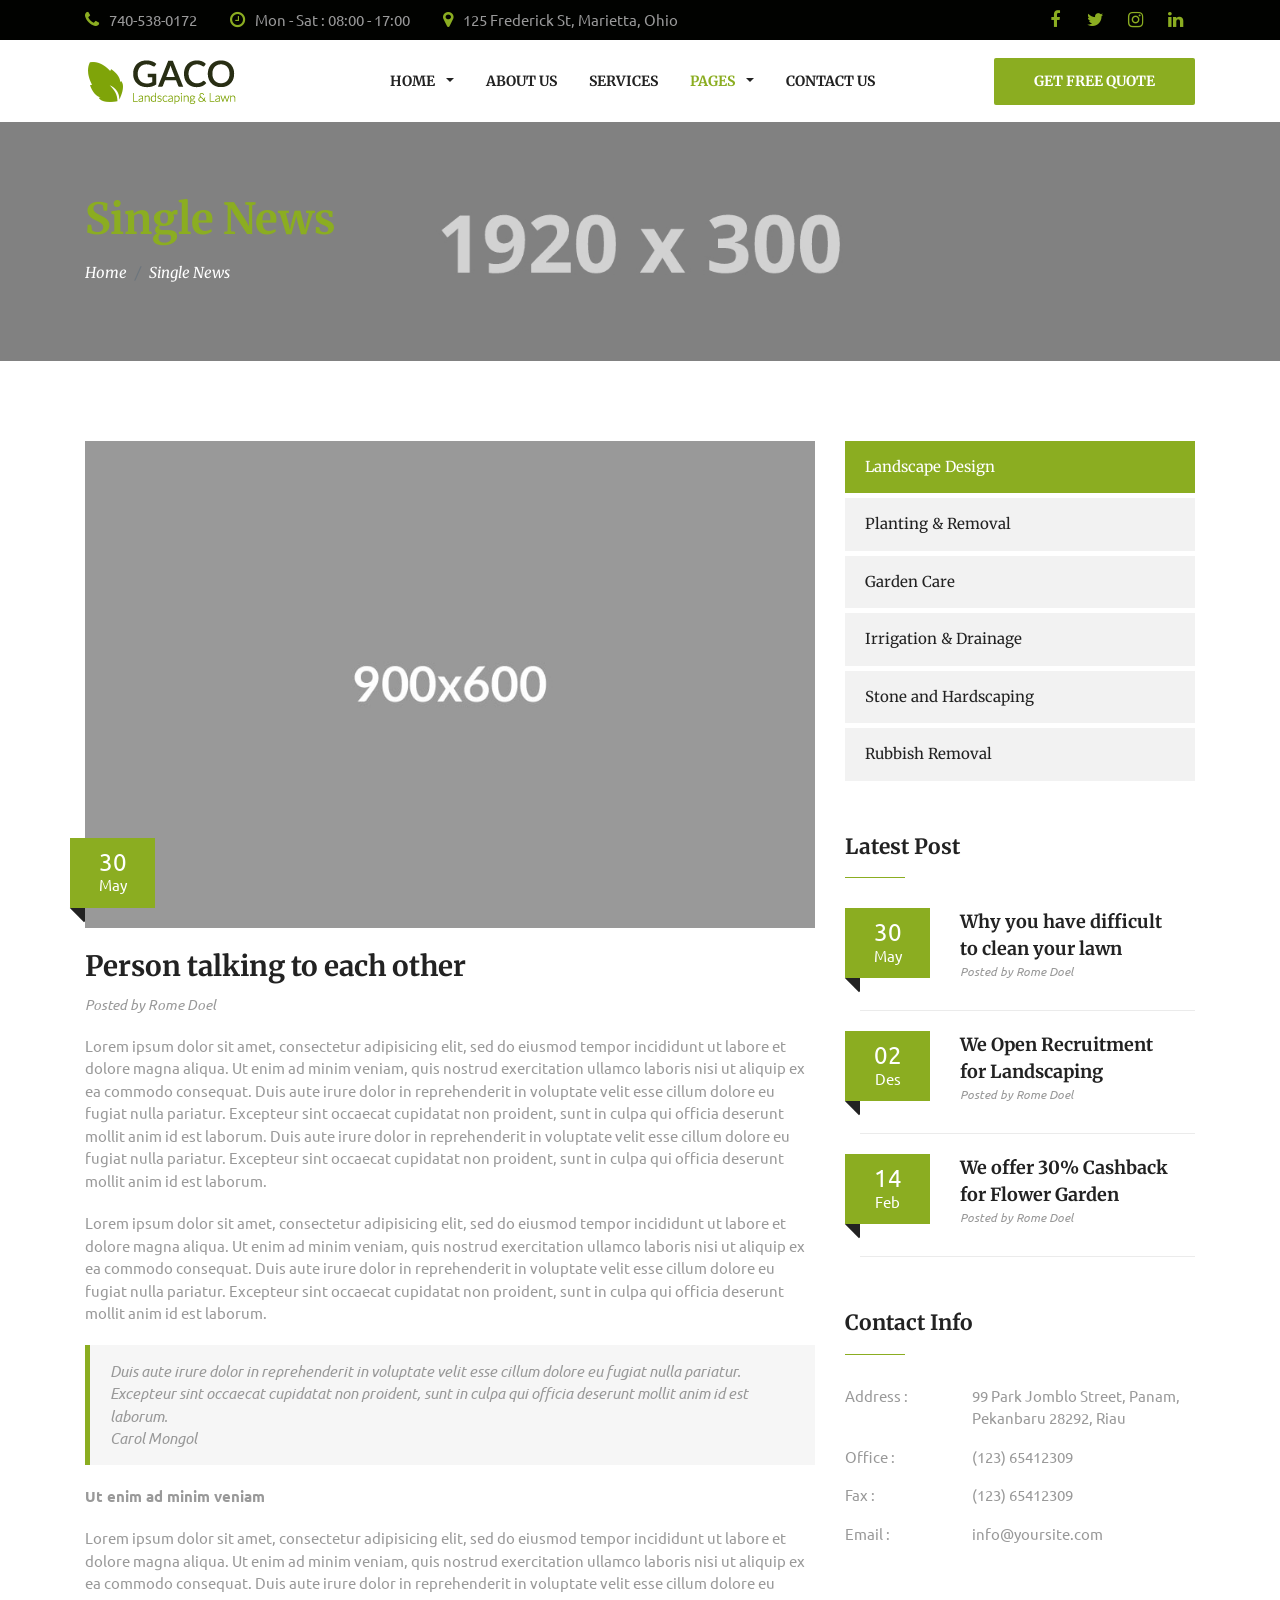
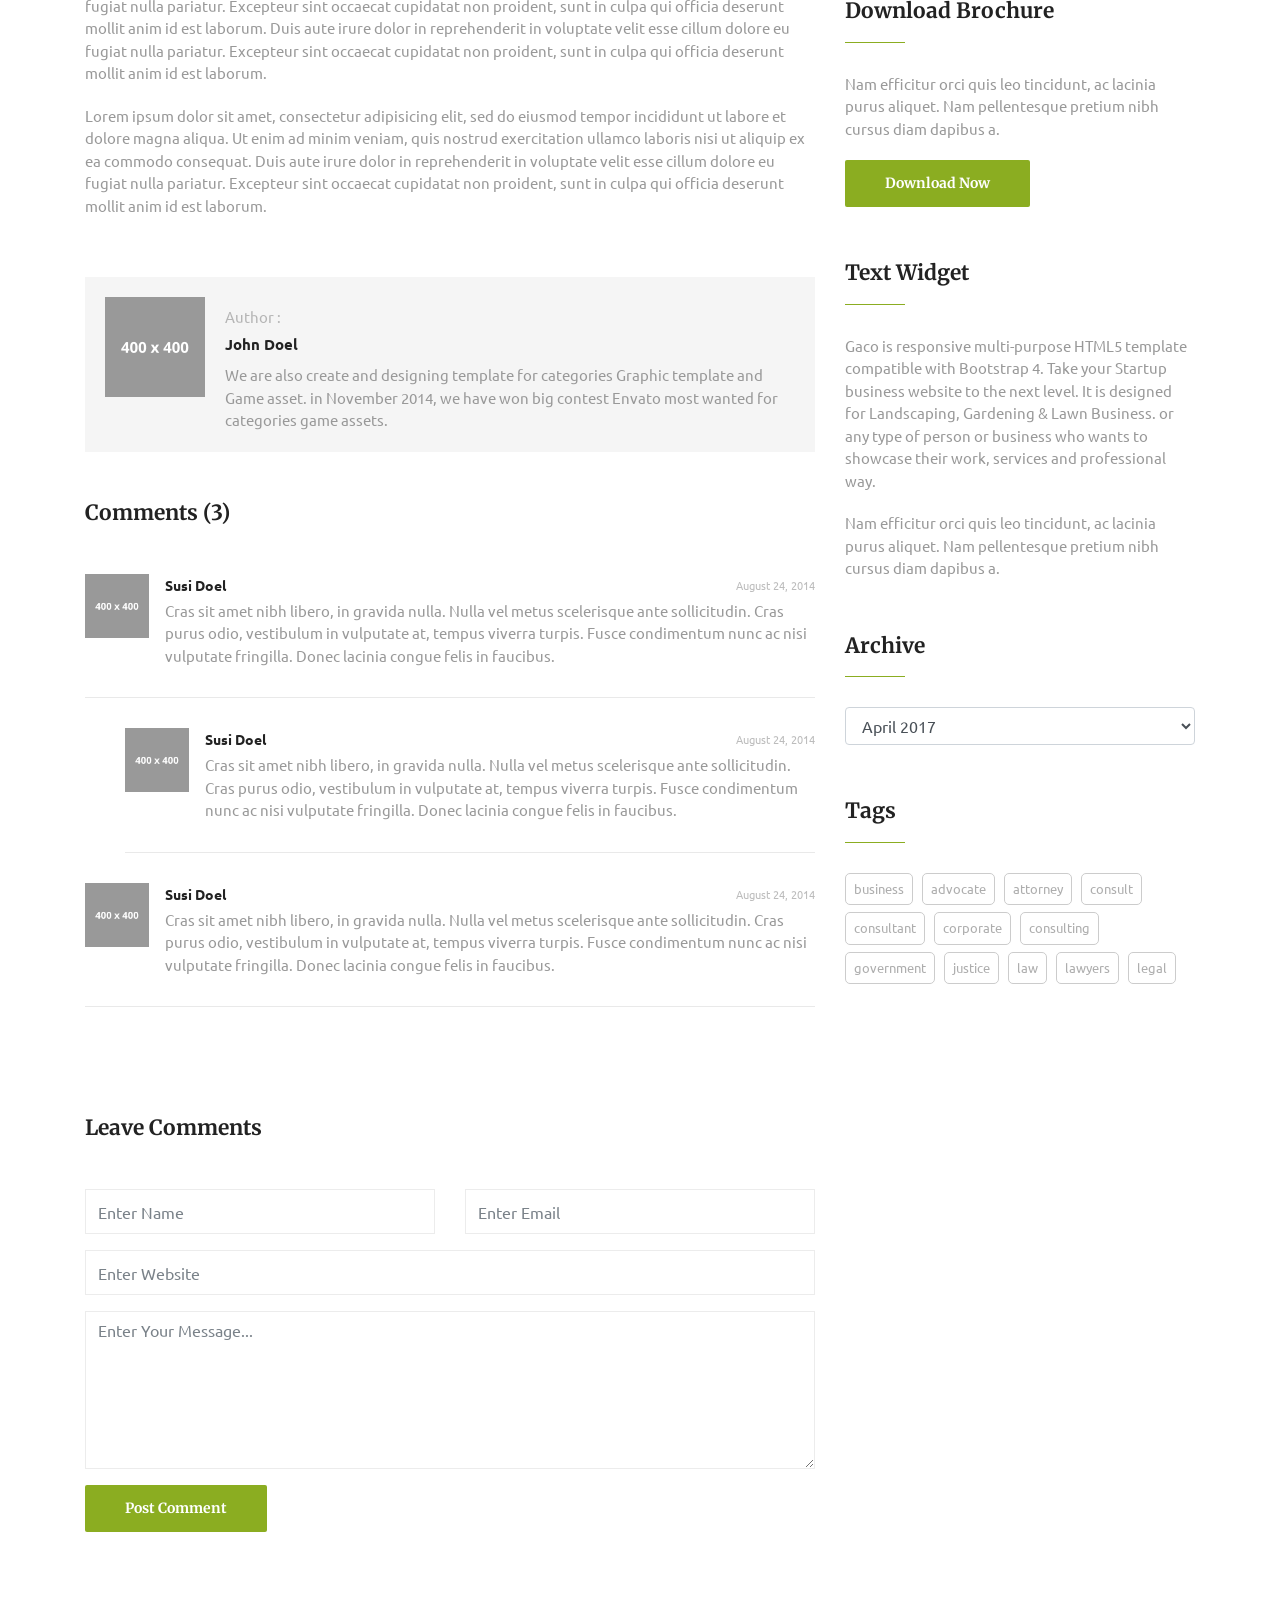
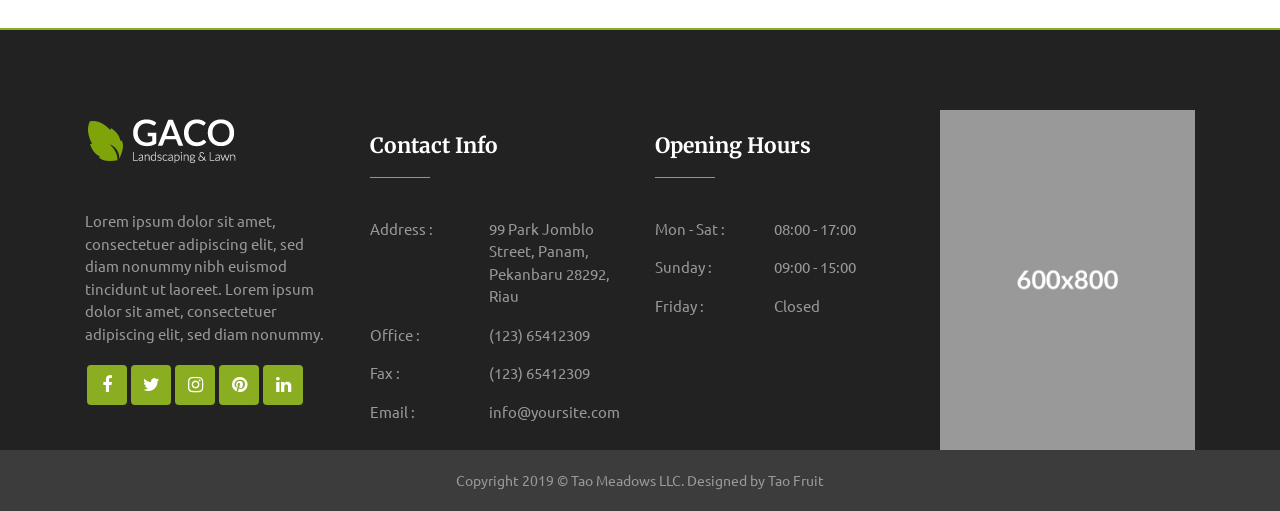
<file: page-news-single.html>
<!DOCTYPE html>
<html lang="en">
  <head>
    <!-- Basic Page Needs
    ================================================== -->
    <meta charset="utf-8">
    <!--[if IE]><meta http-equiv="x-ua-compatible" content="IE=9" /><![endif]-->
    <meta name="viewport" content="width=device-width, initial-scale=1">
    <title>Tao Meadows - Sustainable Agriculture &amp; Landscaping</title>
    <meta name="description" content="Gaco is multipurpose Html template option for web developer or designer who needs a web template to promote and introduce their business company or client. Gaco is designed for Landscaping, Gardening & Lawn Business.">
    <meta name="keywords" content="agriculture, florist, flowers, garden, gardener, grass, irrigation, landscape, landscaper, landscaping, lawn, lawn services, mowing">
    <meta name="author" content="rometheme.net"> 
	
	<!-- ==============================================
	Favicons
	=============================================== -->
	<link rel="shortcut icon" href="images/favicon.ico">
	<link rel="apple-touch-icon" href="images/apple-touch-icon.png">
	<link rel="apple-touch-icon" sizes="72x72" href="images/apple-touch-icon-72x72.png">
	<link rel="apple-touch-icon" sizes="114x114" href="images/apple-touch-icon-114x114.png">
	
	<!-- ==============================================
	CSS VENDOR
	=============================================== -->
	<link rel="stylesheet" type="text/css" href="css/vendor/bootstrap.min.css" />
	<link rel="stylesheet" type="text/css" href="css/vendor/font-awesome.min.css">
	<link rel="stylesheet" type="text/css" href="css/vendor/owl.carousel.min.css">
	<link rel="stylesheet" type="text/css" href="css/vendor/owl.theme.default.min.css">
	<link rel="stylesheet" type="text/css" href="css/vendor/magnific-popup.css">
	<link rel="stylesheet" type="text/css" href="css/vendor/animate.min.css">
	
	<!-- ==============================================
	Custom Stylesheet
	=============================================== -->
	<link rel="stylesheet" type="text/css" href="css/style.css" />
	
    <script src="js/vendor/modernizr.min.js"></script>

</head>

<body>

	<!-- LOAD PAGE -->
	<div class="animationload">
		<div class="loader"></div>
	</div>
	
	<!-- BACK TO TOP SECTION -->
	<a href="#0" class="cd-top cd-is-visible cd-fade-out">Top</a>

	<!-- HEADER -->
    <div class="header header-1">

    	<!-- TOPBAR -->
    	<div class="topbar d-none d-md-block">
			<div class="container">
				<div class="row align-items-center">
					<div class="col-sm-8 col-md-9">
						<div class="info">
							<div class="info-item">
								<i class="fa fa-phone"></i> 740-538-0172
							</div>
							<div class="info-item">
								<i class="fa fa-clock-o"></i> Mon - Sat : 08:00 - 17:00
							</div>
							<div class="info-item">
								<i class="fa fa-map-marker"></i> 125 Frederick St, Marietta, Ohio
							</div>
						</div>
					</div>
					<div class="col-sm-4 col-md-3">
						<div class="sosmed-icon pull-right d-inline-flex">
							<a href="#"><i class="fa fa-facebook"></i></a> 
							<a href="#"><i class="fa fa-twitter"></i></a> 
							<a href="#"><i class="fa fa-instagram"></i></a> 
							<a href="#"><i class="fa fa-linkedin"></i></a> 
						</div>
					</div>
				</div>
			</div>
		</div>

		<!-- NAVBAR SECTION -->
		<div class="navbar-main">
			<div class="container">
			    <nav id="navbar-example" class="navbar navbar-expand-lg">
			        <a class="navbar-brand" href="index.html">
						<img src="images/logo.png" alt="">
					</a>
			        <button class="navbar-toggler" type="button" data-toggle="collapse" data-target="#navbarNavDropdown" aria-controls="navbarNavDropdown" aria-expanded="false" aria-label="Toggle navigation">
			            <span class="navbar-toggler-icon"></span>
			        </button>
			        <div class="collapse navbar-collapse" id="navbarNavDropdown">
			            <ul class="navbar-nav ml-auto">
			            	<li class="nav-item dropdown">
			                    <a class="nav-link dropdown-toggle" href="#" role="button" data-toggle="dropdown" aria-haspopup="true" aria-expanded="false">
						          HOME
						        </a>
			                    <div class="dropdown-menu">
			                    	<a class="dropdown-item" href="index.html">HOME VERSION 1</a>
	          						<a class="dropdown-item" href="index-2.html">HOME VERSION 2</a>
							    </div>
			                </li>
			            	<li class="nav-item">
			                    <a class="nav-link" href="about.html">ABOUT US</a>
			                </li>
			            	<li class="nav-item">
			                    <a class="nav-link" href="services.html">SERVICES</a>
			                </li>
			            	<li class="nav-item dropdown active">
			                    <a class="nav-link dropdown-toggle" href="#" role="button" data-toggle="dropdown" aria-haspopup="true" aria-expanded="false">
						          PAGES
						        </a>
			                    <div class="dropdown-menu">
			                    	<a class="dropdown-item" href="page-gallery.html">GALLERY</a>
			                    	<a class="dropdown-item" href="page-testimonials.html">TESTIMONIALS</a>
	          						<a class="dropdown-item" href="page-faq.html">FAQ</a>
	          						<a class="dropdown-item" href="page-404.html">404 PAGE</a>
	          						<a class="dropdown-item" href="page-news.html">NEWS</a>
	          						<a class="dropdown-item" href="page-news-single.html">SINGLE NEWS</a>
							    </div>
			                </li>
			            	<li class="nav-item">
			                    <a class="nav-link" href="contact.html">CONTACT US</a>
			                </li>
			            </ul>
			            <a href="#" class="btn btn-primary btn-nav ml-auto">GET FREE QUOTE</a>
			        </div>
			    </nav>
		     	<!-- End Navbar -->
			</div>
		</div>

    </div>

	<!-- BANNER -->
	<div class="section banner-page" data-background="images/dummy-img-1920x300.jpg">
		<div class="content-wrap pos-relative">
			<div class="container">
				<div class="row">
					<div class="col-12">
						<div class="d-flex bd-highlight mb-3">
							<div class="title-page">Single News</div>
						</div>
						<div class="d-flex bd-highlight mb-3">
						    <nav aria-label="breadcrumb">
							  <ol class="breadcrumb ">
							    <li class="breadcrumb-item"><a href="index.html">Home</a></li>
							    <li class="breadcrumb-item active" aria-current="page">Single News</li>
							  </ol>
							</nav>
					  	</div>
					</div>
				</div>
			</div>
		</div>
	</div>

	<!-- CONTENT -->
	<div class="section">
		<div class="content-wrap">
			<div class="container">

				<div class="row">
					<div class="col-sm-12 col-md-12 col-lg-8">
						
						<div class="single-news">
							<div class="media-box">
								<img src="images/dummy-img-900x600.jpg" alt="" class="img-fluid">
								<div class="meta-date"><span>30</span>May</div>
							</div>
							<h2 class="title">Person talking to each other</h2>
							<div class="meta-author">Posted by Rome Doel</div>

							<p>Lorem ipsum dolor sit amet, consectetur adipisicing elit, sed do eiusmod tempor incididunt ut labore et dolore magna aliqua. Ut enim ad minim veniam, quis nostrud exercitation ullamco laboris nisi ut aliquip ex ea commodo consequat. Duis aute irure dolor in reprehenderit in voluptate velit esse cillum dolore eu fugiat nulla pariatur. Excepteur sint occaecat cupidatat non proident, sunt in culpa qui officia deserunt mollit anim id est laborum. Duis aute irure dolor in reprehenderit in voluptate velit esse cillum dolore eu fugiat nulla pariatur. Excepteur sint occaecat cupidatat non proident, sunt in culpa qui officia deserunt mollit anim id est laborum.</p>
							<p>Lorem ipsum dolor sit amet, consectetur adipisicing elit, sed do eiusmod tempor incididunt ut labore et dolore magna aliqua. Ut enim ad minim veniam, quis nostrud exercitation ullamco laboris nisi ut aliquip ex ea commodo consequat. Duis aute irure dolor in reprehenderit in voluptate velit esse cillum dolore eu fugiat nulla pariatur. Excepteur sint occaecat cupidatat non proident, sunt in culpa qui officia deserunt mollit anim id est laborum.</p>
							<blockquote>Duis aute irure dolor in reprehenderit in voluptate velit esse cillum dolore eu fugiat nulla pariatur. Excepteur sint occaecat cupidatat non proident, sunt in culpa qui officia deserunt mollit anim id est laborum.
							<footer>Carol Mongol</footer></blockquote>
							<div class="margin-bottom-50"></div>
							<p><strong>Ut enim ad minim veniam</strong></p>
							<p>Lorem ipsum dolor sit amet, consectetur adipisicing elit, sed do eiusmod tempor incididunt ut labore et dolore magna aliqua. Ut enim ad minim veniam, quis nostrud exercitation ullamco laboris nisi ut aliquip ex ea commodo consequat. Duis aute irure dolor in reprehenderit in voluptate velit esse cillum dolore eu fugiat nulla pariatur. Excepteur sint occaecat cupidatat non proident, sunt in culpa qui officia deserunt mollit anim id est laborum. Duis aute irure dolor in reprehenderit in voluptate velit esse cillum dolore eu fugiat nulla pariatur. Excepteur sint occaecat cupidatat non proident, sunt in culpa qui officia deserunt mollit anim id est laborum.</p>
							<p>Lorem ipsum dolor sit amet, consectetur adipisicing elit, sed do eiusmod tempor incididunt ut labore et dolore magna aliqua. Ut enim ad minim veniam, quis nostrud exercitation ullamco laboris nisi ut aliquip ex ea commodo consequat. Duis aute irure dolor in reprehenderit in voluptate velit esse cillum dolore eu fugiat nulla pariatur. Excepteur sint occaecat cupidatat non proident, sunt in culpa qui officia deserunt mollit anim id est laborum.</p>
						</div>
						<!-- end single blog -->

						<div class="author-box">
							<div class="media">
								<img src="images/dummy-img-400x400.jpg" alt="" class="img-fluid">
							</div>
							<div class="body">
	                            <h4 class="media-heading"><span>Author :</span>John Doel</h4>
	                            We are also create and designing template for categories Graphic template and Game asset. in November 2014, we have won big contest Envato most wanted for categories game assets.
	                      	</div>
	                      	<div class="clearfix"></div>
						</div>
						<!-- end author box -->

						<div class="comments-box">
							<h4 class="title-heading">Comments <span>(3)</span></h4>
							
							<div class="media comment">
								<img class="mr-3" alt="80x80" src="images/dummy-img-400x400.jpg">
								<div class="media-body">
									<h5 class="media-heading mt-0 mb-1">Susi Doel<small class="date">August 24, 2014</small>
	                                </h5> 
							      Cras sit amet nibh libero, in gravida nulla. Nulla vel metus scelerisque ante sollicitudin. Cras purus odio, vestibulum in vulputate at, tempus viverra turpis. Fusce condimentum nunc ac nisi vulputate fringilla. Donec lacinia congue felis in faucibus.
							    </div>
	                        </div>
							<div class="media reply-comment">
								<img class="mr-3" alt="80x80" src="images/dummy-img-400x400.jpg">
								<div class="media-body">
									<h5 class="media-heading mt-0 mb-1">Susi Doel<small class="date">August 24, 2014</small>
	                                </h5> 
							      Cras sit amet nibh libero, in gravida nulla. Nulla vel metus scelerisque ante sollicitudin. Cras purus odio, vestibulum in vulputate at, tempus viverra turpis. Fusce condimentum nunc ac nisi vulputate fringilla. Donec lacinia congue felis in faucibus.
							    </div>
							</div>
							<div class="media comment">
	                            <img class="mr-3" alt="80x80" src="images/dummy-img-400x400.jpg">
								<div class="media-body">
									<h5 class="media-heading mt-0 mb-1">Susi Doel<small class="date">August 24, 2014</small>
	                                </h5> 
							      Cras sit amet nibh libero, in gravida nulla. Nulla vel metus scelerisque ante sollicitudin. Cras purus odio, vestibulum in vulputate at, tempus viverra turpis. Fusce condimentum nunc ac nisi vulputate fringilla. Donec lacinia congue felis in faucibus.
							    </div>
	                        </div>
							
						</div>
						<!-- end comment -->

						<div class="leave-comment-box">
							<h4 class="title-heading">Leave Comments</h4>
							<form action="#" class="form-comment">
								<div class="row">
									<div class="col-xs-12 col-md-6">
										<div class="form-group">
											<input type="text" id="name" name="name" value="" class="inputtext form-control" placeholder="Enter Name">
										</div>
									</div>
									<div class="col-xs-12 col-md-6">
										<div class="form-group">
											<input type="text" id="name" name="name" value="" class="inputtext form-control" placeholder="Enter Email">
										</div>
									</div>
									<div class="col-xs-12 col-md-12">
										<div class="form-group">
											<input type="text" id="name" name="name" value="" class="inputtext form-control" placeholder="Enter Website">
										</div>
									</div>
									<div class="col-xs-12 col-md-12">
										<div class="form-group">
											<textarea id="message" name="message" class="inputtext form-control" rows="6" placeholder="Enter Your Message..."></textarea>
										</div>
									</div>
									<div class="col-xs-12 col-md-12">
										<div class="form-group">
											<button id="send" type="submit" class="btn btn-primary">Post Comment</button>
										</div>
									</div>
								</div>
							</form>
					
						</div>
						<!-- end leave comment -->

					</div>
					<div class="col-sm-12 col-md-12 col-lg-4">
						<div class="widget categories">
							<ul class="category-nav">
								<li class="active"><a href="#" title="Landscape Design">Landscape Design</a></li>
								<li><a href="#" title="Planting & Removal">Planting & Removal</a></li>
								<li><a href="#" title="Garden Care">Garden Care</a></li>
								<li><a href="#" title="Irrigation & Drainage">Irrigation & Drainage</a></li>
								<li><a href="#" title="Stone and Hardscaping">Stone and Hardscaping</a></li>
								<li><a href="#" title="Rubbish Removal">Rubbish Removal</a></li>
							</ul>
						</div>

						<div class="widget widget-text">
							<div class="widget-title">
								Latest Post
							</div>
							<div class="latest-post-item">
								<div class="meta-date"><span>30</span>May</div>
								<div class="title"><a href="page-news-single.html">Why you have difficult to clean your lawn</a></div>
								<p class="meta-author">Posted by Rome Doel</p>
							</div>
							<div class="latest-post-item">
								<div class="meta-date"><span>02</span>Des</div>
								<div class="title"><a href="page-news-single.html">We Open Recruitment for Landscaping</a></div>
								<p class="meta-author">Posted by Rome Doel</p>
							</div>
							<div class="latest-post-item">
								<div class="meta-date"><span>14</span>Feb</div>
								<div class="title"><a href="page-news-single.html">We offer 30% Cashback for Flower Garden</a></div>
								<p class="meta-author">Posted by Rome Doel</p>
							</div>

						</div>

						<div class="widget widget-text">
							<div class="widget-title">
								Contact Info
							</div>
							<div class="row mb-3">
								<div class="col-4">Address :</div>
								<div class="col-8">99 Park Jomblo Street, Panam, Pekanbaru 28292, Riau</div>
							</div>
							<div class="row mb-3">
								<div class="col-4">Office  :</div>
								<div class="col-8">(123) 65412309</div>
							</div>
							<div class="row mb-3">
								<div class="col-4">Fax :</div>
								<div class="col-8">(123) 65412309</div>
							</div>
							<div class="row mb-3">
								<div class="col-4">Email :</div>
								<div class="col-8">info@yoursite.com</div>
							</div>

						</div>

						<div class="widget widget-text">
							<div class="widget-title">
								Download Brochure
							</div>
							
							<p>Nam efficitur orci quis leo tincidunt, ac lacinia purus aliquet. Nam pellentesque pretium nibh cursus diam dapibus a.</p>
							<a href="#" class="btn btn-primary">Download Now</a>
						</div>

						<div class="widget widget-text">
							<div class="widget-title">
								Text Widget
							</div>
							<p>Gaco is responsive multi-purpose HTML5 template compatible with Bootstrap 4. Take your Startup business website to the next level. It is designed for Landscaping, Gardening & Lawn Business. or any type of person or business who wants to showcase their work, services and professional way.</p>
							<p>Nam efficitur orci quis leo tincidunt, ac lacinia purus aliquet. Nam pellentesque pretium nibh cursus diam dapibus a.</p>
						</div>

						<div class="widget widget-archive">
							<div class="widget-title">
								Archive
							</div>
							<select class="form-control">
								<option>April 2017</option>
								<option>March 2017</option>
								<option>February 2017</option>
								<option>January 2017</option>
							</select>
						</div> 

						<div class="widget tags">
							<div class="widget-title">
								Tags
							</div>
							<div class="tagcloud">
								<a href="#" title="3 topics">business</a>
								<a href="#" title="1 topic" >advocate</a>
								<a href="#" title="1 topic" >attorney</a>
								<a href="#" title="4 topics" >consult</a>
								<a href="#" title="2 topics" >consultant</a>
								<a href="#" title="1 topic" >corporate</a>
								<a href="#" title="2 topics" >consulting</a>
								<a href="#" title="1 topic" >government</a>
								<a href="#" title="2 topics" >justice</a>
								<a href="#" title="5 topics">law</a>
								<a href="#" title="2 topics">lawyers</a>
								<a href="#" title="1 topic" >legal</a>
							</div>
						</div>

					</div>
					<!-- end sidebar -->
				</div>

			</div>
		</div>
	</div>

	<!-- FOOTER SECTION -->
	<div class="footer">
		<div class="content-wrap pb-0">
			<div class="container">
				
				<div class="row">
					<div class="col-sm-6 col-md-6 col-lg-3">
						<div class="footer-item">
							<img src="images/logo_w.png" alt="logo bottom" class="logo-bottom">
							<div class="spacer-30"></div>
							<p>Lorem ipsum dolor sit amet, consectetuer adipiscing elit, sed diam nonummy nibh euismod tincidunt ut laoreet. Lorem ipsum dolor sit amet, consectetuer adipiscing elit, sed diam nonummy.</p>
							<div class="sosmed-icon icon-bg-primary d-inline-flex">
								<a href="#"><i class="fa fa-facebook"></i></a> 
								<a href="#"><i class="fa fa-twitter"></i></a> 
								<a href="#"><i class="fa fa-instagram"></i></a> 
								<a href="#"><i class="fa fa-pinterest"></i></a> 
								<a href="#"><i class="fa fa-linkedin"></i></a> 
							</div>
						</div>
					</div>					

					<div class="col-sm-6 col-md-6 col-lg-3">
						<div class="footer-item">
							<div class="footer-title">
								Contact Info
							</div>
							
							<div class="row mb-3">
								<div class="col-5">Address :</div>
								<div class="col-7">99 Park Jomblo Street, Panam, Pekanbaru 28292, Riau</div>
							</div>
							<div class="row mb-3">
								<div class="col-5">Office  :</div>
								<div class="col-7">(123) 65412309</div>
							</div>
							<div class="row mb-3">
								<div class="col-5">Fax :</div>
								<div class="col-7">(123) 65412309</div>
							</div>
							<div class="row mb-3">
								<div class="col-5">Email :</div>
								<div class="col-7">info@yoursite.com</div>
							</div>

						</div>
					</div>

					<div class="col-sm-6 col-md-6 col-lg-3">
						<div class="footer-item">
							<div class="footer-title">
								Opening Hours
							</div>
							
							<div class="row mb-3">
								<div class="col-5">Mon - Sat :</div>
								<div class="col-7">08:00 - 17:00</div>
							</div>
							<div class="row mb-3">
								<div class="col-5">Sunday :</div>
								<div class="col-7">09:00 - 15:00</div>
							</div>
							<div class="row mb-3">
								<div class="col-5">Friday :</div>
								<div class="col-7">Closed</div>
							</div>
								
						</div>
					</div>
					
					<div class="col-sm-6 col-md-6 col-lg-3">
						<img src="images/dummy-img-600x800.jpg" alt="" class="img-fluid">
					</div>
				</div>
			</div>
		</div>
		
		<div class="fcopy">
			<div class="container">
				<div class="row">
					<div class="col-sm-12 col-md-12">
						<p class="ftex">Copyright 2019 &copy; <span class="color-primary">Tao Meadows LLC</span>. Designed by <span class="color-primary">Tao Fruit</span></p> 
					</div>
				</div>
			</div>
		</div>
		
	</div>
	
	<!-- JS VENDOR -->
	<script src="js/vendor/jquery.min.js"></script>
	<script src="js/vendor/bootstrap.min.js"></script>
	<script src="js/vendor/owl.carousel.js"></script>
	<script src="js/vendor/jquery.magnific-popup.min.js"></script>

	<!-- SENDMAIL -->
	<script src="js/vendor/validator.min.js"></script>
	<script src="js/vendor/form-scripts.js"></script>

	<script src="js/script.js"></script>

</body>
</html>
</file>
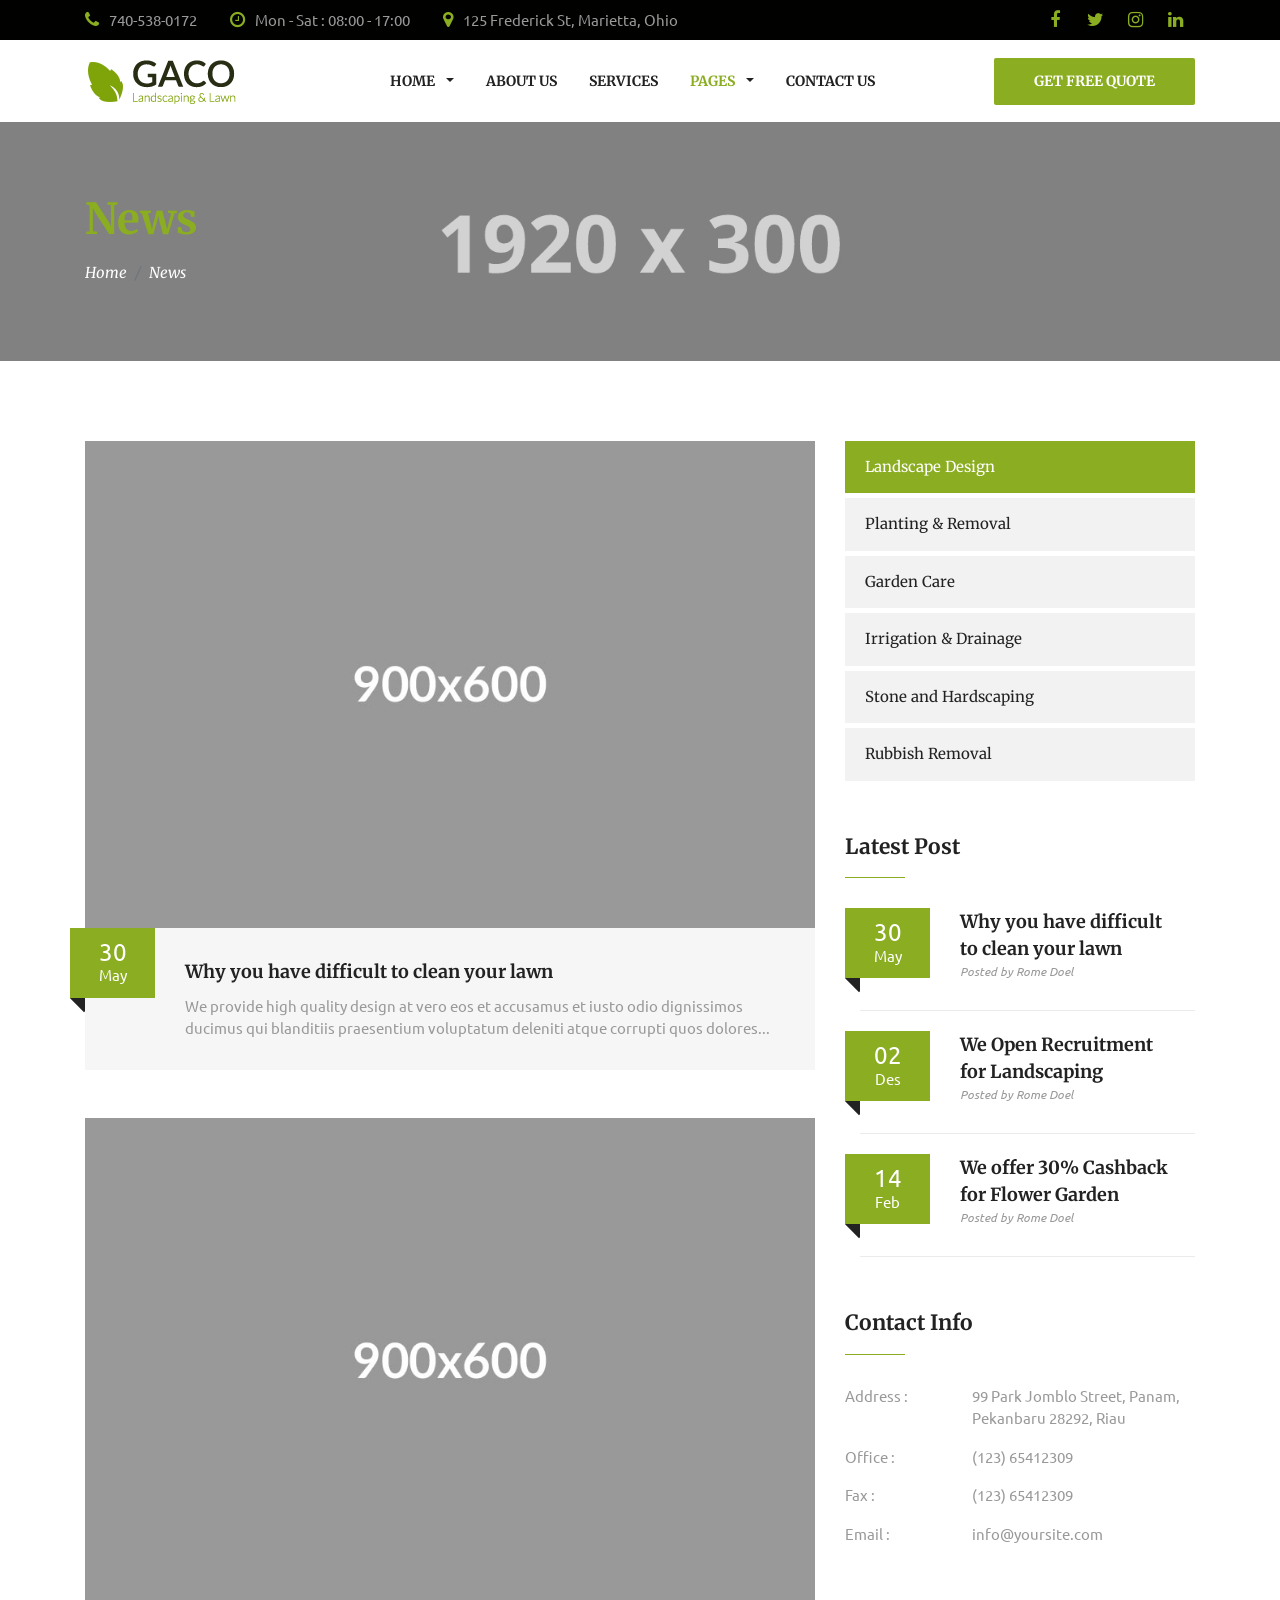
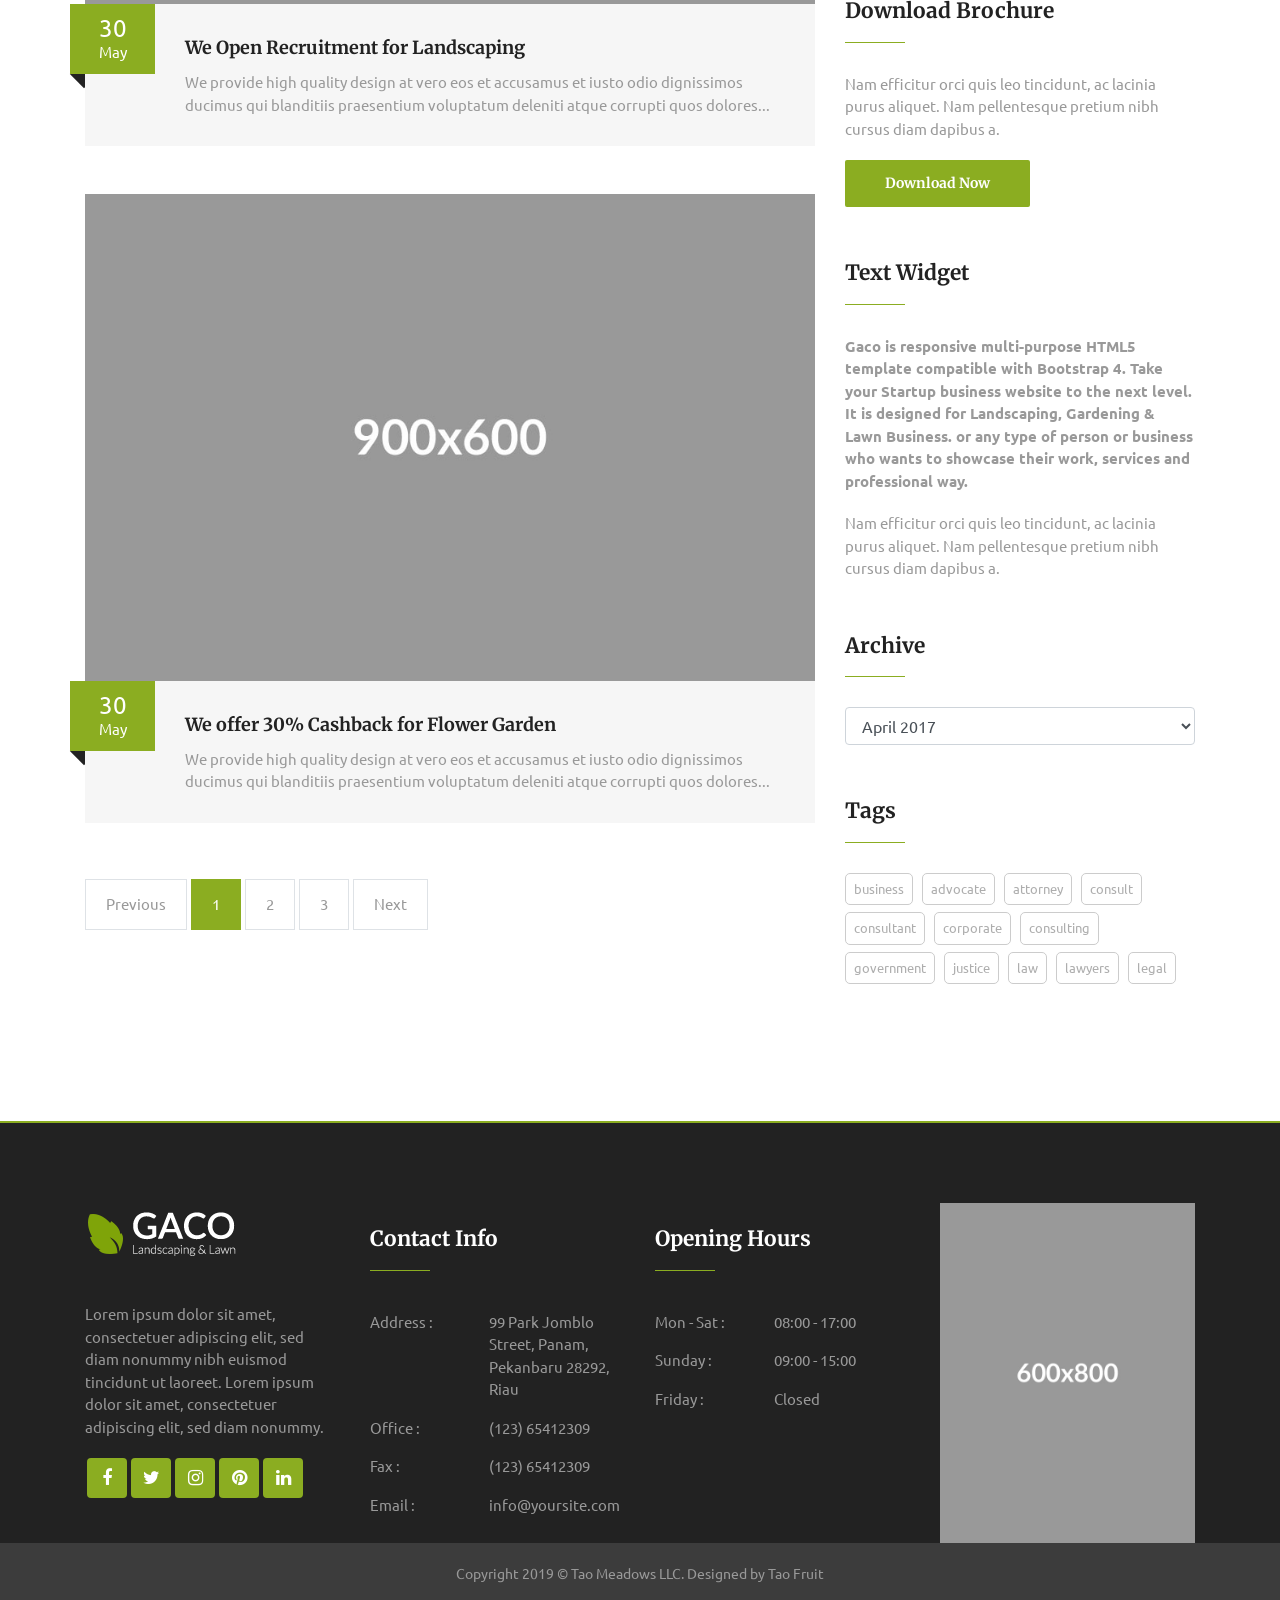
<file: page-news.html>
<!DOCTYPE html>
<html lang="en">
  <head>
    <!-- Basic Page Needs
    ================================================== -->
    <meta charset="utf-8">
    <!--[if IE]><meta http-equiv="x-ua-compatible" content="IE=9" /><![endif]-->
    <meta name="viewport" content="width=device-width, initial-scale=1">
    <title>Tao Meadows - Sustainable Agriculture &amp; Landscaping</title>
    <meta name="description" content="Gaco is multipurpose Html template option for web developer or designer who needs a web template to promote and introduce their business company or client. Gaco is designed for Landscaping, Gardening & Lawn Business.">
    <meta name="keywords" content="agriculture, florist, flowers, garden, gardener, grass, irrigation, landscape, landscaper, landscaping, lawn, lawn services, mowing">
    <meta name="author" content="rometheme.net"> 
	
	<!-- ==============================================
	Favicons
	=============================================== -->
	<link rel="shortcut icon" href="images/favicon.ico">
	<link rel="apple-touch-icon" href="images/apple-touch-icon.png">
	<link rel="apple-touch-icon" sizes="72x72" href="images/apple-touch-icon-72x72.png">
	<link rel="apple-touch-icon" sizes="114x114" href="images/apple-touch-icon-114x114.png">
	
	<!-- ==============================================
	CSS VENDOR
	=============================================== -->
	<link rel="stylesheet" type="text/css" href="css/vendor/bootstrap.min.css" />
	<link rel="stylesheet" type="text/css" href="css/vendor/font-awesome.min.css">
	<link rel="stylesheet" type="text/css" href="css/vendor/owl.carousel.min.css">
	<link rel="stylesheet" type="text/css" href="css/vendor/owl.theme.default.min.css">
	<link rel="stylesheet" type="text/css" href="css/vendor/magnific-popup.css">
	<link rel="stylesheet" type="text/css" href="css/vendor/animate.min.css">
	
	<!-- ==============================================
	Custom Stylesheet
	=============================================== -->
	<link rel="stylesheet" type="text/css" href="css/style.css" />
	
    <script src="js/vendor/modernizr.min.js"></script>

</head>

<body>

	<!-- LOAD PAGE -->
	<div class="animationload">
		<div class="loader"></div>
	</div>
	
	<!-- BACK TO TOP SECTION -->
	<a href="#0" class="cd-top cd-is-visible cd-fade-out">Top</a>

	<!-- HEADER -->
    <div class="header header-1">

    	<!-- TOPBAR -->
    	<div class="topbar d-none d-md-block">
			<div class="container">
				<div class="row align-items-center">
					<div class="col-sm-8 col-md-9">
						<div class="info">
							<div class="info-item">
								<i class="fa fa-phone"></i> 740-538-0172
							</div>
							<div class="info-item">
								<i class="fa fa-clock-o"></i> Mon - Sat : 08:00 - 17:00
							</div>
							<div class="info-item">
								<i class="fa fa-map-marker"></i> 125 Frederick St, Marietta, Ohio
							</div>
						</div>
					</div>
					<div class="col-sm-4 col-md-3">
						<div class="sosmed-icon pull-right d-inline-flex">
							<a href="#"><i class="fa fa-facebook"></i></a> 
							<a href="#"><i class="fa fa-twitter"></i></a> 
							<a href="#"><i class="fa fa-instagram"></i></a> 
							<a href="#"><i class="fa fa-linkedin"></i></a> 
						</div>
					</div>
				</div>
			</div>
		</div>

		<!-- NAVBAR SECTION -->
		<div class="navbar-main">
			<div class="container">
			    <nav id="navbar-example" class="navbar navbar-expand-lg">
			        <a class="navbar-brand" href="index.html">
						<img src="images/logo.png" alt="">
					</a>
			        <button class="navbar-toggler" type="button" data-toggle="collapse" data-target="#navbarNavDropdown" aria-controls="navbarNavDropdown" aria-expanded="false" aria-label="Toggle navigation">
			            <span class="navbar-toggler-icon"></span>
			        </button>
			        <div class="collapse navbar-collapse" id="navbarNavDropdown">
			            <ul class="navbar-nav ml-auto">
			            	<li class="nav-item dropdown">
			                    <a class="nav-link dropdown-toggle" href="#" role="button" data-toggle="dropdown" aria-haspopup="true" aria-expanded="false">
						          HOME
						        </a>
			                    <div class="dropdown-menu">
			                    	<a class="dropdown-item" href="index.html">HOME VERSION 1</a>
	          						<a class="dropdown-item" href="index-2.html">HOME VERSION 2</a>
							    </div>
			                </li>
			            	<li class="nav-item">
			                    <a class="nav-link" href="about.html">ABOUT US</a>
			                </li>
			            	<li class="nav-item">
			                    <a class="nav-link" href="services.html">SERVICES</a>
			                </li>
			            	<li class="nav-item dropdown active">
			                    <a class="nav-link dropdown-toggle" href="#" role="button" data-toggle="dropdown" aria-haspopup="true" aria-expanded="false">
						          PAGES
						        </a>
			                    <div class="dropdown-menu">
			                    	<a class="dropdown-item" href="page-gallery.html">GALLERY</a>
			                    	<a class="dropdown-item" href="page-testimonials.html">TESTIMONIALS</a>
	          						<a class="dropdown-item" href="page-faq.html">FAQ</a>
	          						<a class="dropdown-item" href="page-404.html">404 PAGE</a>
	          						<a class="dropdown-item" href="page-news.html">NEWS</a>
	          						<a class="dropdown-item" href="page-news-single.html">SINGLE NEWS</a>
							    </div>
			                </li>
			            	<li class="nav-item">
			                    <a class="nav-link" href="contact.html">CONTACT US</a>
			                </li>
			            </ul>
			            <a href="#" class="btn btn-primary btn-nav ml-auto">GET FREE QUOTE</a>
			        </div>
			    </nav>
		     	<!-- End Navbar -->
			</div>
		</div>

    </div>

	<!-- BANNER -->
	<div class="section banner-page" data-background="images/dummy-img-1920x300.jpg">
		<div class="content-wrap pos-relative">
			<div class="container">
				<div class="row">
					<div class="col-12">
						<div class="d-flex bd-highlight mb-3">
							<div class="title-page">News</div>
						</div>
						<div class="d-flex bd-highlight mb-3">
						    <nav aria-label="breadcrumb">
							  <ol class="breadcrumb ">
							    <li class="breadcrumb-item"><a href="index.html">Home</a></li>
							    <li class="breadcrumb-item active" aria-current="page">News</li>
							  </ol>
							</nav>
					  	</div>
					</div>
				</div>
			</div>
		</div>
	</div>

	<!-- CONTENT -->
	<div class="section">
		<div class="content-wrap">
			<div class="container">

				<div class="row">
					<div class="col-sm-12 col-md-12 col-lg-8">
						<div class="row">						
							<!-- Item 1 -->
							<div class="col-12 col-md-12 mb-5">
								<div class="rs-news-1">
									<div class="media-box">
										<a href="page-news-single.html">
											<img src="images/dummy-img-900x600.jpg" alt="" class="img-fluid">
										</a>
									</div>
									<div class="body-box">
										<div class="meta-date"><span>30</span>May</div>
										<div class="title"><a href="page-news-single.html">Why you have difficult to clean your lawn</a></div>
										<p>We provide high quality design at vero eos et accusamus et iusto odio dignissimos ducimus qui blanditiis praesentium voluptatum deleniti atque corrupti quos dolores...</p>
									</div>
								</div>
							</div>
							<!-- Item 2 -->
							<div class="col-12 col-md-12 mb-5">
								<div class="rs-news-1">
									<div class="media-box">
										<a href="page-news-single.html">
											<img src="images/dummy-img-900x600.jpg" alt="" class="img-fluid">
										</a>
									</div>
									<div class="body-box">
										<div class="meta-date"><span>30</span>May</div>
										<div class="title"><a href="page-news-single.html">We Open Recruitment for Landscaping</a></div>
										<p>We provide high quality design at vero eos et accusamus et iusto odio dignissimos ducimus qui blanditiis praesentium voluptatum deleniti atque corrupti quos dolores...</p>
									</div>
								</div>
							</div>
							<!-- Item 3 -->
							<div class="col-12 col-md-12 mb-5">
								<div class="rs-news-1">
									<div class="media-box">
										<a href="page-news-single.html">
											<img src="images/dummy-img-900x600.jpg" alt="" class="img-fluid">
										</a>
									</div>
									<div class="body-box">
										<div class="meta-date"><span>30</span>May</div>
										<div class="title"><a href="page-news-single.html">We offer 30% Cashback for Flower Garden</a></div>
										<p>We provide high quality design at vero eos et accusamus et iusto odio dignissimos ducimus qui blanditiis praesentium voluptatum deleniti atque corrupti quos dolores...</p>
									</div>
								</div>
							</div>
						</div>

						<div class="row">
							<div class="col-sm-12 col-md-12">
								
								<nav aria-label="Page navigation">
								  <ul class="pagination">
								    <li class="page-item"><a class="page-link" href="#">Previous</a></li>
								    <li class="page-item active"><a class="page-link" href="#">1</a></li>
								    <li class="page-item"><a class="page-link" href="#">2</a></li>
								    <li class="page-item"><a class="page-link" href="#">3</a></li>
								    <li class="page-item"><a class="page-link" href="#">Next</a></li>
								  </ul>
								</nav>

							</div>
						</div>


					</div>
					<div class="col-sm-12 col-md-12 col-lg-4">
						<div class="widget categories">
							<ul class="category-nav">
								<li class="active"><a href="#" title="Landscape Design">Landscape Design</a></li>
								<li><a href="#" title="Planting & Removal">Planting & Removal</a></li>
								<li><a href="#" title="Garden Care">Garden Care</a></li>
								<li><a href="#" title="Irrigation & Drainage">Irrigation & Drainage</a></li>
								<li><a href="#" title="Stone and Hardscaping">Stone and Hardscaping</a></li>
								<li><a href="#" title="Rubbish Removal">Rubbish Removal</a></li>
							</ul>
						</div>

						<div class="widget widget-text">
							<div class="widget-title">
								Latest Post
							</div>
							<div class="latest-post-item">
								<div class="meta-date"><span>30</span>May</div>
								<div class="title"><a href="page-news-single.html">Why you have difficult to clean your lawn</a></div>
								<p class="meta-author">Posted by Rome Doel</p>
							</div>
							<div class="latest-post-item">
								<div class="meta-date"><span>02</span>Des</div>
								<div class="title"><a href="page-news-single.html">We Open Recruitment for Landscaping</a></div>
								<p class="meta-author">Posted by Rome Doel</p>
							</div>
							<div class="latest-post-item">
								<div class="meta-date"><span>14</span>Feb</div>
								<div class="title"><a href="page-news-single.html">We offer 30% Cashback for Flower Garden</a></div>
								<p class="meta-author">Posted by Rome Doel</p>
							</div>

						</div>

						<div class="widget widget-text">
							<div class="widget-title">
								Contact Info
							</div>
							<div class="row mb-3">
								<div class="col-4">Address :</div>
								<div class="col-8">99 Park Jomblo Street, Panam, Pekanbaru 28292, Riau</div>
							</div>
							<div class="row mb-3">
								<div class="col-4">Office  :</div>
								<div class="col-8">(123) 65412309</div>
							</div>
							<div class="row mb-3">
								<div class="col-4">Fax :</div>
								<div class="col-8">(123) 65412309</div>
							</div>
							<div class="row mb-3">
								<div class="col-4">Email :</div>
								<div class="col-8">info@yoursite.com</div>
							</div>

						</div>

						<div class="widget widget-text">
							<div class="widget-title">
								Download Brochure
							</div>
							
							<p>Nam efficitur orci quis leo tincidunt, ac lacinia purus aliquet. Nam pellentesque pretium nibh cursus diam dapibus a.</p>
							<a href="#" class="btn btn-primary">Download Now</a>
						</div>

						<div class="widget widget-text">
							<div class="widget-title">
								Text Widget
							</div>
							<p><strong>Gaco is responsive multi-purpose HTML5 template compatible with Bootstrap 4. Take your Startup business website to the next level. It is designed for Landscaping, Gardening & Lawn Business. or any type of person or business who wants to showcase their work, services and professional way.</strong></p>
							<p>Nam efficitur orci quis leo tincidunt, ac lacinia purus aliquet. Nam pellentesque pretium nibh cursus diam dapibus a.</p>
						</div>

						<div class="widget widget-archive">
							<div class="widget-title">
								Archive
							</div>
							<select class="form-control">
								<option>April 2017</option>
								<option>March 2017</option>
								<option>February 2017</option>
								<option>January 2017</option>
							</select>
						</div> 

						<div class="widget tags">
							<div class="widget-title">
								Tags
							</div>
							<div class="tagcloud">
								<a href="#" title="3 topics">business</a>
								<a href="#" title="1 topic" >advocate</a>
								<a href="#" title="1 topic" >attorney</a>
								<a href="#" title="4 topics" >consult</a>
								<a href="#" title="2 topics" >consultant</a>
								<a href="#" title="1 topic" >corporate</a>
								<a href="#" title="2 topics" >consulting</a>
								<a href="#" title="1 topic" >government</a>
								<a href="#" title="2 topics" >justice</a>
								<a href="#" title="5 topics">law</a>
								<a href="#" title="2 topics">lawyers</a>
								<a href="#" title="1 topic" >legal</a>
							</div>
						</div>

					</div>
					<!-- end sidebar -->
				</div>

			</div>
		</div>
	</div>

	<!-- FOOTER SECTION -->
	<div class="footer">
		<div class="content-wrap pb-0">
			<div class="container">
				
				<div class="row">
					<div class="col-sm-6 col-md-6 col-lg-3">
						<div class="footer-item">
							<img src="images/logo_w.png" alt="logo bottom" class="logo-bottom">
							<div class="spacer-30"></div>
							<p>Lorem ipsum dolor sit amet, consectetuer adipiscing elit, sed diam nonummy nibh euismod tincidunt ut laoreet. Lorem ipsum dolor sit amet, consectetuer adipiscing elit, sed diam nonummy.</p>
							<div class="sosmed-icon icon-bg-primary d-inline-flex">
								<a href="#"><i class="fa fa-facebook"></i></a> 
								<a href="#"><i class="fa fa-twitter"></i></a> 
								<a href="#"><i class="fa fa-instagram"></i></a> 
								<a href="#"><i class="fa fa-pinterest"></i></a> 
								<a href="#"><i class="fa fa-linkedin"></i></a> 
							</div>
						</div>
					</div>					

					<div class="col-sm-6 col-md-6 col-lg-3">
						<div class="footer-item">
							<div class="footer-title">
								Contact Info
							</div>
							
							<div class="row mb-3">
								<div class="col-5">Address :</div>
								<div class="col-7">99 Park Jomblo Street, Panam, Pekanbaru 28292, Riau</div>
							</div>
							<div class="row mb-3">
								<div class="col-5">Office  :</div>
								<div class="col-7">(123) 65412309</div>
							</div>
							<div class="row mb-3">
								<div class="col-5">Fax :</div>
								<div class="col-7">(123) 65412309</div>
							</div>
							<div class="row mb-3">
								<div class="col-5">Email :</div>
								<div class="col-7">info@yoursite.com</div>
							</div>

						</div>
					</div>

					<div class="col-sm-6 col-md-6 col-lg-3">
						<div class="footer-item">
							<div class="footer-title">
								Opening Hours
							</div>
							
							<div class="row mb-3">
								<div class="col-5">Mon - Sat :</div>
								<div class="col-7">08:00 - 17:00</div>
							</div>
							<div class="row mb-3">
								<div class="col-5">Sunday :</div>
								<div class="col-7">09:00 - 15:00</div>
							</div>
							<div class="row mb-3">
								<div class="col-5">Friday :</div>
								<div class="col-7">Closed</div>
							</div>
								
						</div>
					</div>
					
					<div class="col-sm-6 col-md-6 col-lg-3">
						<img src="images/dummy-img-600x800.jpg" alt="" class="img-fluid">
					</div>
				</div>
			</div>
		</div>
		
		<div class="fcopy">
			<div class="container">
				<div class="row">
					<div class="col-sm-12 col-md-12">
						<p class="ftex">Copyright 2019 &copy; <span class="color-primary">Tao Meadows LLC</span>. Designed by <span class="color-primary">Tao Fruit</span></p> 
					</div>
				</div>
			</div>
		</div>
		
	</div>
	
	<!-- JS VENDOR -->
	<script src="js/vendor/jquery.min.js"></script>
	<script src="js/vendor/bootstrap.min.js"></script>
	<script src="js/vendor/owl.carousel.js"></script>
	<script src="js/vendor/jquery.magnific-popup.min.js"></script>

	<!-- SENDMAIL -->
	<script src="js/vendor/validator.min.js"></script>
	<script src="js/vendor/form-scripts.js"></script>

	<script src="js/script.js"></script>

</body>
</html>
</file>
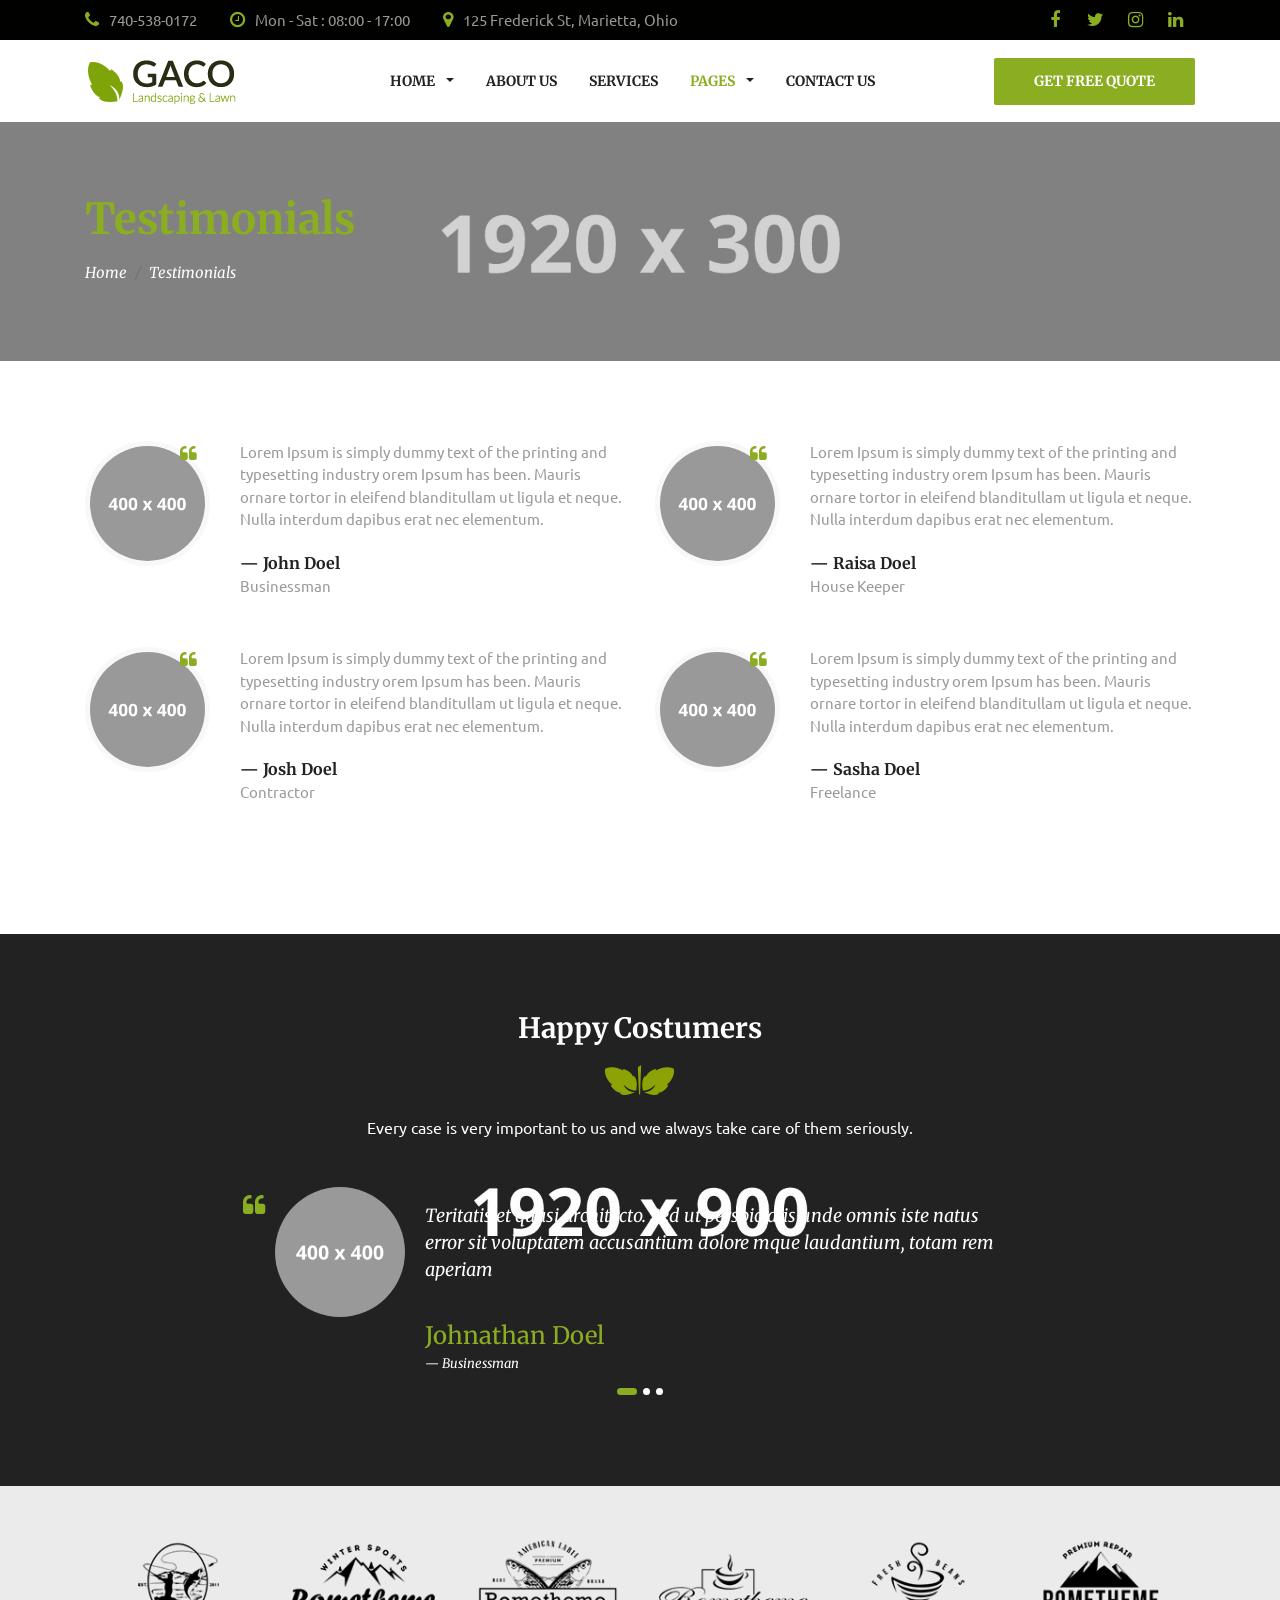
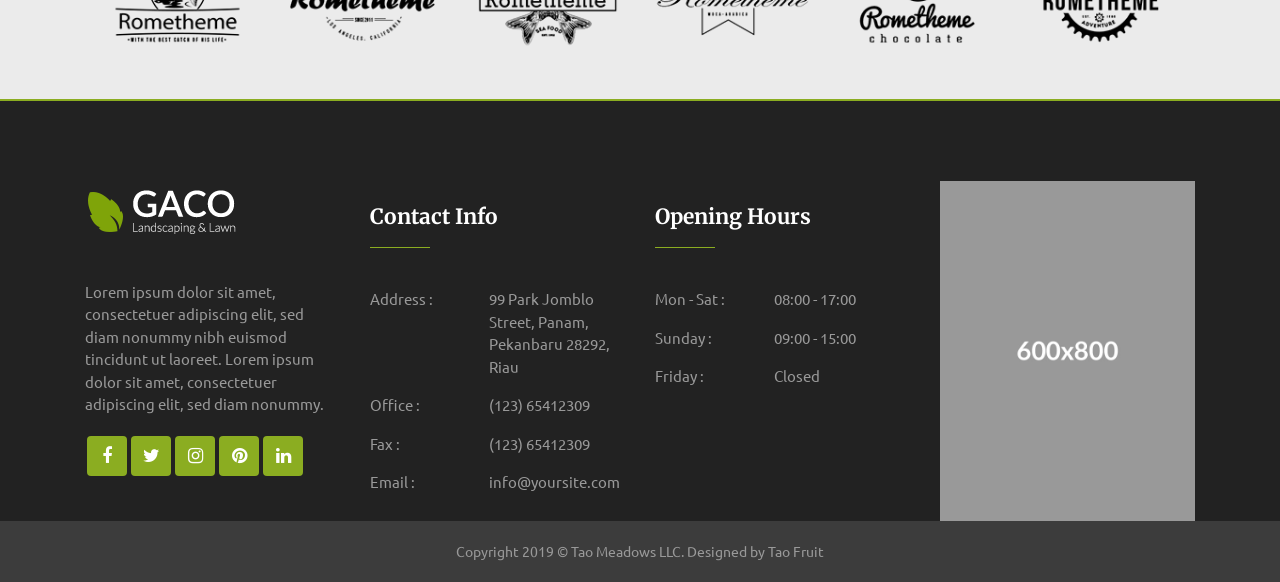
<file: page-testimonials.html>
<!DOCTYPE html>
<html lang="en">
  <head>
    <!-- Basic Page Needs
    ================================================== -->
    <meta charset="utf-8">
    <!--[if IE]><meta http-equiv="x-ua-compatible" content="IE=9" /><![endif]-->
    <meta name="viewport" content="width=device-width, initial-scale=1">
    <title>Tao Meadows - Sustainable Agriculture &amp; Landscaping</title>
    <meta name="description" content="Gaco is multipurpose Html template option for web developer or designer who needs a web template to promote and introduce their business company or client. Gaco is designed for Landscaping, Gardening & Lawn Business.">
    <meta name="keywords" content="agriculture, florist, flowers, garden, gardener, grass, irrigation, landscape, landscaper, landscaping, lawn, lawn services, mowing">
    <meta name="author" content="rometheme.net"> 
	
	<!-- ==============================================
	Favicons
	=============================================== -->
	<link rel="shortcut icon" href="images/favicon.ico">
	<link rel="apple-touch-icon" href="images/apple-touch-icon.png">
	<link rel="apple-touch-icon" sizes="72x72" href="images/apple-touch-icon-72x72.png">
	<link rel="apple-touch-icon" sizes="114x114" href="images/apple-touch-icon-114x114.png">
	
	<!-- ==============================================
	CSS VENDOR
	=============================================== -->
	<link rel="stylesheet" type="text/css" href="css/vendor/bootstrap.min.css" />
	<link rel="stylesheet" type="text/css" href="css/vendor/font-awesome.min.css">
	<link rel="stylesheet" type="text/css" href="css/vendor/owl.carousel.min.css">
	<link rel="stylesheet" type="text/css" href="css/vendor/owl.theme.default.min.css">
	<link rel="stylesheet" type="text/css" href="css/vendor/magnific-popup.css">
	<link rel="stylesheet" type="text/css" href="css/vendor/animate.min.css">
	
	<!-- ==============================================
	Custom Stylesheet
	=============================================== -->
	<link rel="stylesheet" type="text/css" href="css/style.css" />
	
    <script src="js/vendor/modernizr.min.js"></script>

</head>

<body>

	<!-- LOAD PAGE -->
	<div class="animationload">
		<div class="loader"></div>
	</div>
	
	<!-- BACK TO TOP SECTION -->
	<a href="#0" class="cd-top cd-is-visible cd-fade-out">Top</a>

	<!-- HEADER -->
    <div class="header header-1">

    	<!-- TOPBAR -->
    	<div class="topbar d-none d-md-block">
			<div class="container">
				<div class="row align-items-center">
					<div class="col-sm-8 col-md-10 col-lg-9">
						<div class="info">
							<div class="info-item">
								<i class="fa fa-phone"></i> 740-538-0172
							</div>
							<div class="info-item">
								<i class="fa fa-clock-o"></i> Mon - Sat : 08:00 - 17:00
							</div>
							<div class="info-item">
								<i class="fa fa-map-marker"></i> 125 Frederick St, Marietta, Ohio
							</div>
						</div>
					</div>
					<div class="col-sm-4 col-md-2 col-lg-3">
						<div class="sosmed-icon pull-right d-inline-flex">
							<a href="#"><i class="fa fa-facebook"></i></a> 
							<a href="#"><i class="fa fa-twitter"></i></a> 
							<a href="#"><i class="fa fa-instagram"></i></a> 
							<a href="#"><i class="fa fa-linkedin"></i></a> 
						</div>
					</div>
				</div>
			</div>
		</div>

		<!-- NAVBAR SECTION -->
		<div class="navbar-main">
			<div class="container">
			    <nav id="navbar-example" class="navbar navbar-expand-lg">
			        <a class="navbar-brand" href="index.html">
						<img src="images/logo.png" alt="">
					</a>
			        <button class="navbar-toggler" type="button" data-toggle="collapse" data-target="#navbarNavDropdown" aria-controls="navbarNavDropdown" aria-expanded="false" aria-label="Toggle navigation">
			            <span class="navbar-toggler-icon"></span>
			        </button>
			        <div class="collapse navbar-collapse" id="navbarNavDropdown">
			            <ul class="navbar-nav ml-auto">
			            	<li class="nav-item dropdown">
			                    <a class="nav-link dropdown-toggle" href="#" role="button" data-toggle="dropdown" aria-haspopup="true" aria-expanded="false">
						          HOME
						        </a>
			                    <div class="dropdown-menu">
			                    	<a class="dropdown-item" href="index.html">HOME VERSION 1</a>
	          						<a class="dropdown-item" href="index-2.html">HOME VERSION 2</a>
							    </div>
			                </li>
			            	<li class="nav-item">
			                    <a class="nav-link" href="about.html">ABOUT US</a>
			                </li>
			            	<li class="nav-item">
			                    <a class="nav-link" href="services.html">SERVICES</a>
			                </li>
			            	<li class="nav-item dropdown active">
			                    <a class="nav-link dropdown-toggle" href="#" role="button" data-toggle="dropdown" aria-haspopup="true" aria-expanded="false">
						          PAGES
						        </a>
			                    <div class="dropdown-menu">
			                    	<a class="dropdown-item" href="page-gallery.html">GALLERY</a>
			                    	<a class="dropdown-item" href="page-testimonials.html">TESTIMONIALS</a>
	          						<a class="dropdown-item" href="page-faq.html">FAQ</a>
	          						<a class="dropdown-item" href="page-404.html">404 PAGE</a>
	          						<a class="dropdown-item" href="page-news.html">NEWS</a>
	          						<a class="dropdown-item" href="page-news-single.html">SINGLE NEWS</a>
							    </div>
			                </li>
			            	<li class="nav-item">
			                    <a class="nav-link" href="contact.html">CONTACT US</a>
			                </li>
			            </ul>
			            <a href="#" class="btn btn-primary btn-nav ml-auto">GET FREE QUOTE</a>
			        </div>
			    </nav>
		     	<!-- End Navbar -->
			</div>
		</div>

    </div>

	<!-- BANNER -->
	<div class="section banner-page" data-background="images/dummy-img-1920x300.jpg">
		<div class="content-wrap pos-relative">
			<div class="container">
				<div class="row">
					<div class="col-12">
						<div class="d-flex bd-highlight mb-3">
							<div class="title-page">Testimonials</div>
						</div>
						<div class="d-flex bd-highlight mb-3">
						    <nav aria-label="breadcrumb">
							  <ol class="breadcrumb ">
							    <li class="breadcrumb-item"><a href="index.html">Home</a></li>
							    <li class="breadcrumb-item active" aria-current="page">Testimonials</li>
							  </ol>
							</nav>
					  	</div>
					</div>
				</div>
			</div>
		</div>
	</div>

	<!-- FAQS -->
	<div class="section">
		<div class="content-wrap">
			<div class="container">

				<div class="row">

					<div class="col-sm-12 col-md-12 col-lg-6">
						<div class="rs-testimonial-1">
		              		<div class="media">
	              				<img src="images/dummy-img-400x400.jpg" alt="" class="img-fluid">
	              			</div>
			              	<div class="body">
			                	<p>Lorem Ipsum is simply dummy text of the printing and typesetting industry orem Ipsum has been. Mauris ornare tortor in eleifend blanditullam ut ligula et neque. Nulla interdum dapibus erat nec elementum. </p>
			                	<div class="title">John Doel</div>
			                	<div class="company">Businessman</div>
			              	</div>
			            </div>
					</div>

					<div class="col-sm-12 col-md-12 col-lg-6">
						<div class="rs-testimonial-1">
		              		<div class="media">
	              				<img src="images/dummy-img-400x400.jpg" alt="" class="img-fluid">
	              			</div>
			              	<div class="body">
			                	<p>Lorem Ipsum is simply dummy text of the printing and typesetting industry orem Ipsum has been. Mauris ornare tortor in eleifend blanditullam ut ligula et neque. Nulla interdum dapibus erat nec elementum. </p>
			                	<div class="title">Raisa Doel</div>
			                	<div class="company">House Keeper</div>
			              	</div>
			            </div>
					</div>

					<div class="col-sm-12 col-md-12 col-lg-6">
						<div class="rs-testimonial-1">
		              		<div class="media">
	              				<img src="images/dummy-img-400x400.jpg" alt="" class="img-fluid">
	              			</div>
			              	<div class="body">
			                	<p>Lorem Ipsum is simply dummy text of the printing and typesetting industry orem Ipsum has been. Mauris ornare tortor in eleifend blanditullam ut ligula et neque. Nulla interdum dapibus erat nec elementum. </p>
			                	<div class="title">Josh Doel</div>
			                	<div class="company">Contractor</div>
			              	</div>
			            </div>
					</div>

					<div class="col-sm-12 col-md-12 col-lg-6">
						<div class="rs-testimonial-1">
		              		<div class="media">
	              				<img src="images/dummy-img-400x400.jpg" alt="" class="img-fluid">
	              			</div>
			              	<div class="body">
			                	<p>Lorem Ipsum is simply dummy text of the printing and typesetting industry orem Ipsum has been. Mauris ornare tortor in eleifend blanditullam ut ligula et neque. Nulla interdum dapibus erat nec elementum. </p>
			                	<div class="title">Sasha Doel</div>
			                	<div class="company">Freelance</div>
			              	</div>
			            </div>
					</div>

				</div>

			</div>
		</div>
	</div>

	<!-- OUR TESTIMONIALS -->
	<div class="section bgi-cover-center" data-background="images/dummy-img-1920x900-3.jpg">
		<div class="content-wrap">
			<div class="container">
				<div class="row">
					<div class="col-sm-12 col-md-12">
						<h2 class="section-heading text-center text-white">
							Happy Costumers
						</h2>
						<p class="subheading text-center mb-5 text-white">Every case is very important to us and we always take care of them seriously.</p>
					</div>
				</div>
				<div class="row">
					
					<div class="col-sm-12 col-md-12 col-lg-8 offset-lg-2">
						<div id="testimonial" class="owl-carousel owl-theme owl-light">
							<!-- Item 1 -->
							<div class="item">
								<div class="rs-box-testimony">
									
									<div class="media-box">
										<img src="images/dummy-img-400x400.jpg" alt="" class="rounded-circle">
									</div>
									<div class="quote-box">
										<blockquote class="quote">
										 Teritatis et quasi architecto. Sed ut perspiciatis unde omnis iste natus error sit voluptatem accusantium dolore mque laudantium, totam rem aperiam
										</blockquote>
										<div class="quote-name">
											Johnathan Doel <span>Businessman</span>
										</div> 
									</div>

								</div>
							</div>
							<!-- Item 2 -->
							<div class="item">
								<div class="rs-box-testimony">
									
									<div class="media-box">
										<img src="images/dummy-img-400x400.jpg" alt="" class="rounded-circle">
									</div>
									<div class="quote-box">
										<blockquote class="quote">
										 Teritatis et quasi architecto. Sed ut perspiciatis unde omnis iste natus error sit voluptatem accusantium dolore mque laudantium, totam rem aperiam
										</blockquote>
										<div class="quote-name">
											Alisha Doel <span>Businessman</span>
										</div> 
									</div>
									
								</div>
							</div>
							<!-- Item 3 -->
							<div class="item">
								<div class="rs-box-testimony">
									
									<div class="media-box">
										<img src="images/dummy-img-400x400.jpg" alt="" class="rounded-circle">
									</div>
									<div class="quote-box">
										<blockquote class="quote">
										 Teritatis et quasi architecto. Sed ut perspiciatis unde omnis iste natus error sit voluptatem accusantium dolore mque laudantium, totam rem aperiam
										</blockquote>
										<div class="quote-name">
											Johny Doel <span>Businessman</span>
										</div> 
									</div>
									
								</div>
							</div>
						</div>
					</div>

				</div>
			</div>
		</div>
	</div>

	<!-- OUR PARTNERS -->
	<div class="section bg-gray-light">
		<div class="content-wrap py-5">
			<div class="container">
				
				<div class="row gutter-5">
					<div class="col-6 col-md-4 col-lg-2">
						<a href="#"><img src="images/client1.png" alt="" class="img-fluid img-border"></a>
					</div>
					<div class="col-6 col-md-4 col-lg-2">
						<a href="#"><img src="images/client2.png" alt="" class="img-fluid img-border"></a>
					</div>
					<div class="col-6 col-md-4 col-lg-2">
						<a href="#"><img src="images/client3.png" alt="" class="img-fluid img-border"></a>
					</div>
					<div class="col-6 col-md-4 col-lg-2">
						<a href="#"><img src="images/client4.png" alt="" class="img-fluid img-border"></a>
					</div>
					<div class="col-6 col-md-4 col-lg-2">
						<a href="#"><img src="images/client5.png" alt="" class="img-fluid img-border"></a>
					</div>
					<div class="col-6 col-md-4 col-lg-2">
						<a href="#"><img src="images/client6.png" alt="" class="img-fluid img-border"></a>
					</div>

				</div>
			</div>
		</div>
	</div>

	<!-- FOOTER SECTION -->
	<div class="footer">
		<div class="content-wrap pb-0">
			<div class="container">
				
				<div class="row">
					<div class="col-sm-6 col-md-6 col-lg-3">
						<div class="footer-item">
							<img src="images/logo_w.png" alt="logo bottom" class="logo-bottom">
							<div class="spacer-30"></div>
							<p>Lorem ipsum dolor sit amet, consectetuer adipiscing elit, sed diam nonummy nibh euismod tincidunt ut laoreet. Lorem ipsum dolor sit amet, consectetuer adipiscing elit, sed diam nonummy.</p>
							<div class="sosmed-icon icon-bg-primary d-inline-flex">
								<a href="#"><i class="fa fa-facebook"></i></a> 
								<a href="#"><i class="fa fa-twitter"></i></a> 
								<a href="#"><i class="fa fa-instagram"></i></a> 
								<a href="#"><i class="fa fa-pinterest"></i></a> 
								<a href="#"><i class="fa fa-linkedin"></i></a> 
							</div>
						</div>
					</div>					

					<div class="col-sm-6 col-md-6 col-lg-3">
						<div class="footer-item">
							<div class="footer-title">
								Contact Info
							</div>
							
							<div class="row mb-3">
								<div class="col-5">Address :</div>
								<div class="col-7">99 Park Jomblo Street, Panam, Pekanbaru 28292, Riau</div>
							</div>
							<div class="row mb-3">
								<div class="col-5">Office  :</div>
								<div class="col-7">(123) 65412309</div>
							</div>
							<div class="row mb-3">
								<div class="col-5">Fax :</div>
								<div class="col-7">(123) 65412309</div>
							</div>
							<div class="row mb-3">
								<div class="col-5">Email :</div>
								<div class="col-7">info@yoursite.com</div>
							</div>

						</div>
					</div>

					<div class="col-sm-6 col-md-6 col-lg-3">
						<div class="footer-item">
							<div class="footer-title">
								Opening Hours
							</div>
							
							<div class="row mb-3">
								<div class="col-5">Mon - Sat :</div>
								<div class="col-7">08:00 - 17:00</div>
							</div>
							<div class="row mb-3">
								<div class="col-5">Sunday :</div>
								<div class="col-7">09:00 - 15:00</div>
							</div>
							<div class="row mb-3">
								<div class="col-5">Friday :</div>
								<div class="col-7">Closed</div>
							</div>
								
						</div>
					</div>
					
					<div class="col-sm-6 col-md-6 col-lg-3">
						<img src="images/dummy-img-600x800.jpg" alt="" class="img-fluid">
					</div>
				</div>
			</div>
		</div>
		
		<div class="fcopy">
			<div class="container">
				<div class="row">
					<div class="col-sm-12 col-md-12">
						<p class="ftex">Copyright 2019 &copy; <span class="color-primary">Tao Meadows LLC</span>. Designed by <span class="color-primary">Tao Fruit</span></p> 
					</div>
				</div>
			</div>
		</div>
		
	</div>
	
	<!-- JS VENDOR -->
	<script src="js/vendor/jquery.min.js"></script>
	<script src="js/vendor/bootstrap.min.js"></script>
	<script src="js/vendor/owl.carousel.js"></script>
	<script src="js/vendor/jquery.magnific-popup.min.js"></script>

	<!-- SENDMAIL -->
	<script src="js/vendor/validator.min.js"></script>
	<script src="js/vendor/form-scripts.js"></script>

	<script src="js/script.js"></script>

</body>
</html>
</file>
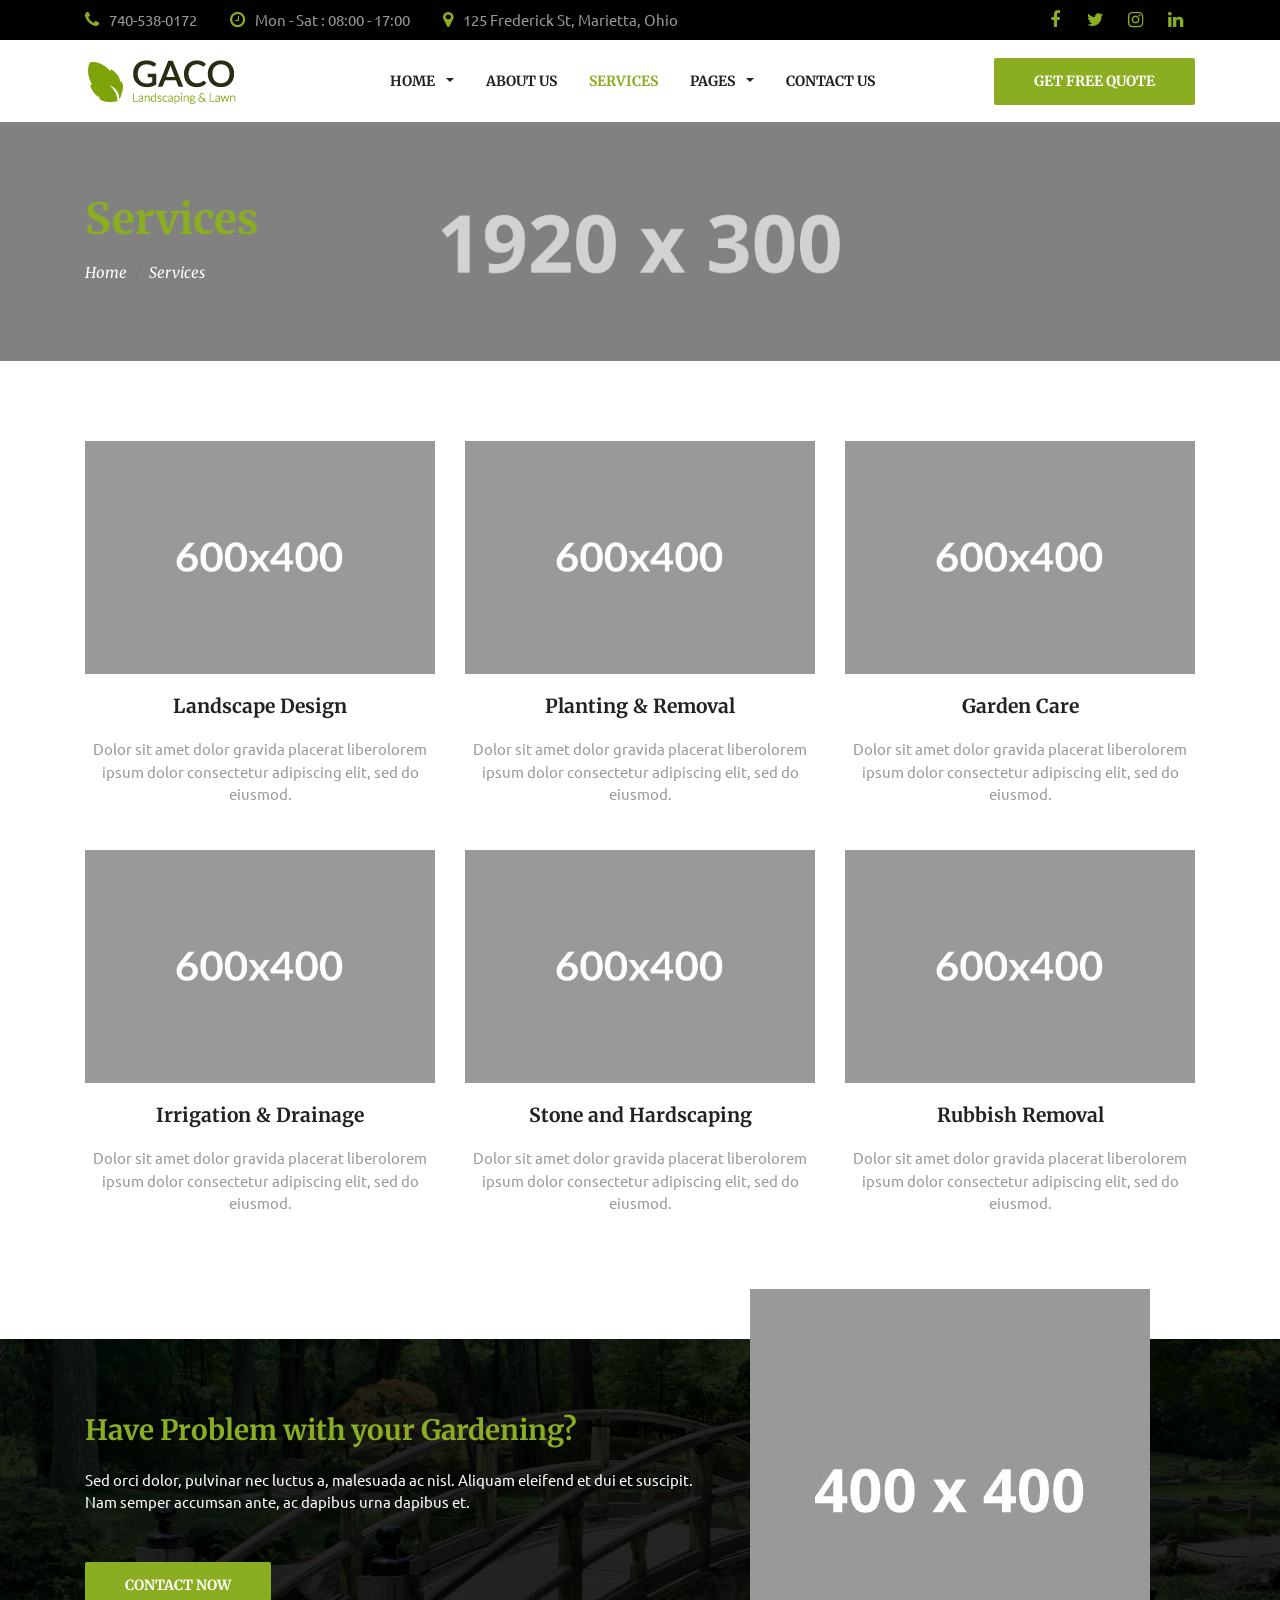
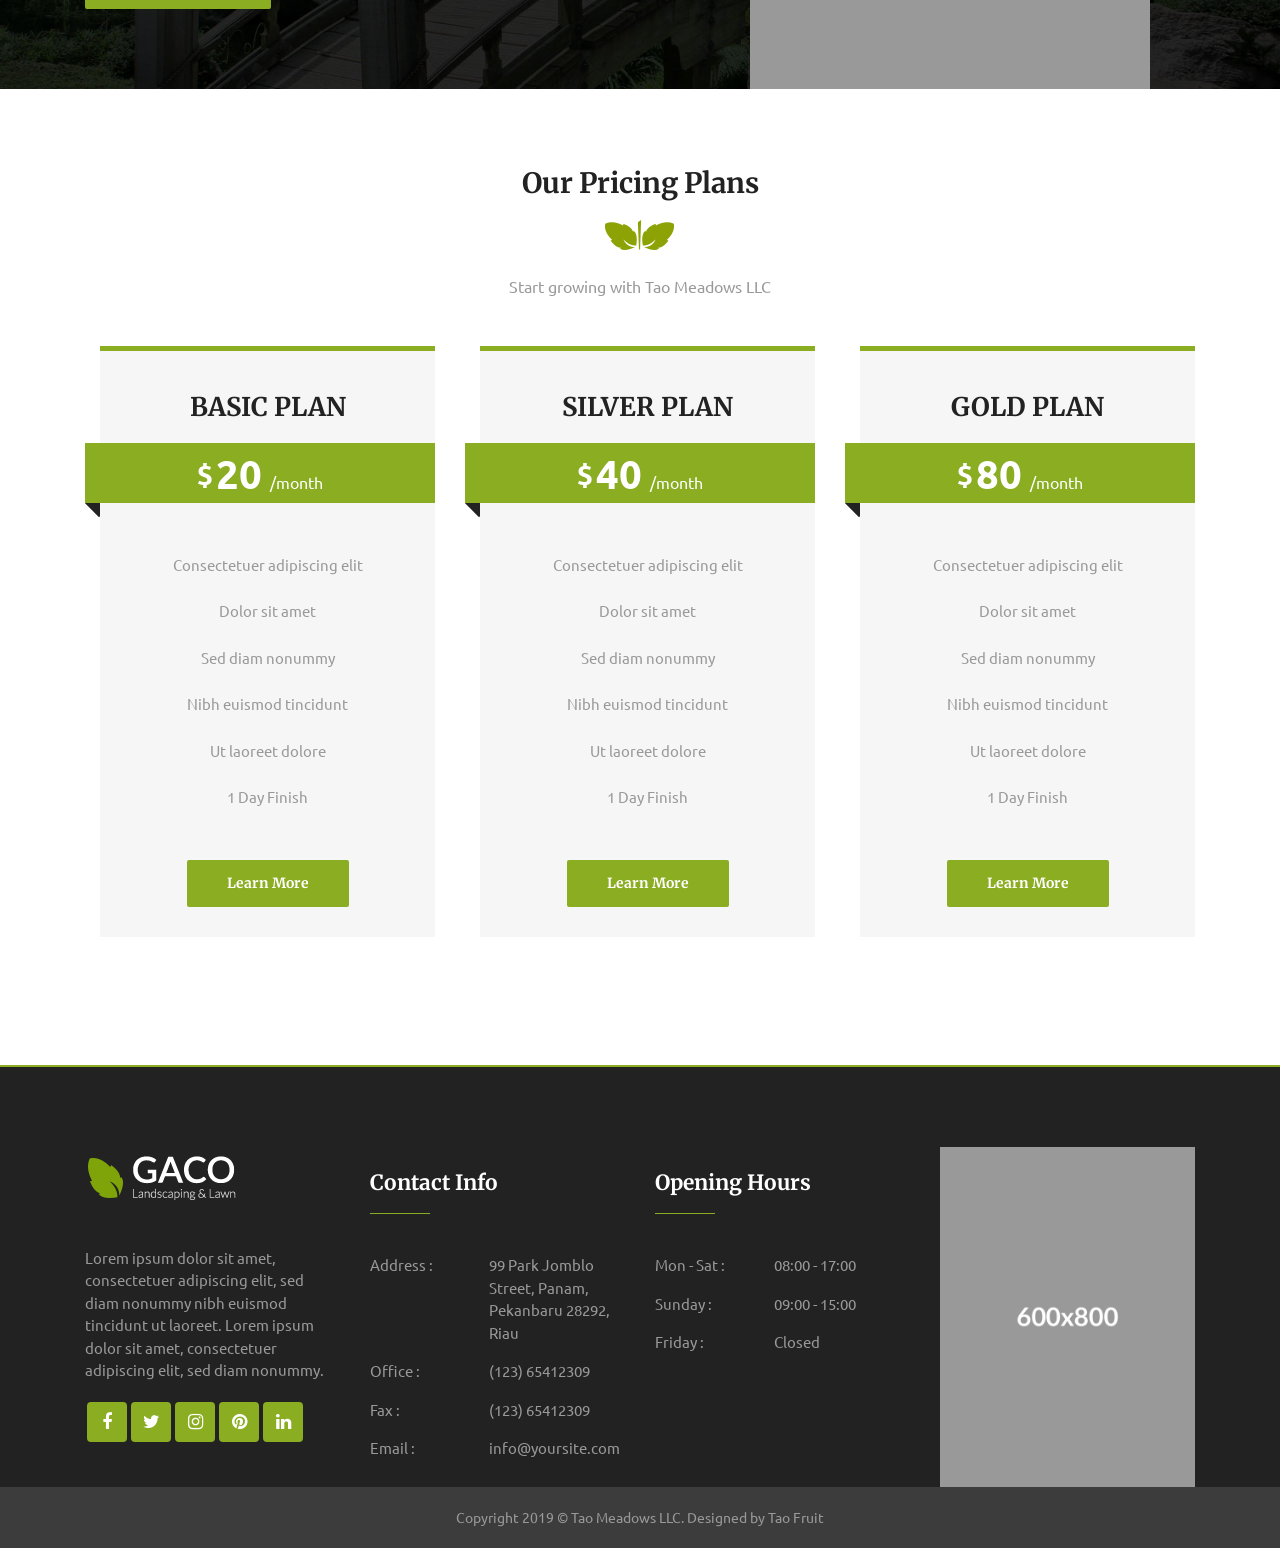
<file: services.html>
<!DOCTYPE html>
<html lang="en">
  <head>
    <!-- Basic Page Needs
    ================================================== -->
    <meta charset="utf-8">
    <!--[if IE]><meta http-equiv="x-ua-compatible" content="IE=9" /><![endif]-->
    <meta name="viewport" content="width=device-width, initial-scale=1">
    <title>Tao Meadows - Sustainable Agriculture &amp; Landscaping</title>
    <meta name="description" content="Gaco is multipurpose Html template option for web developer or designer who needs a web template to promote and introduce their business company or client. Gaco is designed for Landscaping, Gardening & Lawn Business.">
    <meta name="keywords" content="agriculture, florist, flowers, garden, gardener, grass, irrigation, landscape, landscaper, landscaping, lawn, lawn services, mowing">
    <meta name="author" content="rometheme.net"> 
	
	<!-- ==============================================
	Favicons
	=============================================== -->
	<link rel="shortcut icon" href="images/favicon.ico">
	<link rel="apple-touch-icon" href="images/apple-touch-icon.png">
	<link rel="apple-touch-icon" sizes="72x72" href="images/apple-touch-icon-72x72.png">
	<link rel="apple-touch-icon" sizes="114x114" href="images/apple-touch-icon-114x114.png">
	
	<!-- ==============================================
	CSS VENDOR
	=============================================== -->
	<link rel="stylesheet" type="text/css" href="css/vendor/bootstrap.min.css" />
	<link rel="stylesheet" type="text/css" href="css/vendor/font-awesome.min.css">
	<link rel="stylesheet" type="text/css" href="css/vendor/owl.carousel.min.css">
	<link rel="stylesheet" type="text/css" href="css/vendor/owl.theme.default.min.css">
	<link rel="stylesheet" type="text/css" href="css/vendor/magnific-popup.css">
	<link rel="stylesheet" type="text/css" href="css/vendor/animate.min.css">
	
	<!-- ==============================================
	Custom Stylesheet
	=============================================== -->
	<link rel="stylesheet" type="text/css" href="css/style.css" />
	
    <script src="js/vendor/modernizr.min.js"></script>

</head>

<body>

	<!-- LOAD PAGE -->
	<div class="animationload">
		<div class="loader"></div>
	</div>
	
	<!-- BACK TO TOP SECTION -->
	<a href="#0" class="cd-top cd-is-visible cd-fade-out">Top</a>

	<!-- HEADER -->
    <div class="header header-1">

    	<!-- TOPBAR -->
    	<div class="topbar d-none d-md-block">
			<div class="container">
				<div class="row align-items-center">
					<div class="col-sm-8 col-md-10 col-lg-9">
						<div class="info">
							<div class="info-item">
								<i class="fa fa-phone"></i> 740-538-0172
							</div>
							<div class="info-item">
								<i class="fa fa-clock-o"></i> Mon - Sat : 08:00 - 17:00
							</div>
							<div class="info-item">
								<i class="fa fa-map-marker"></i> 125 Frederick St, Marietta, Ohio
							</div>
						</div>
					</div>
					<div class="col-sm-4 col-md-2 col-lg-3">
						<div class="sosmed-icon pull-right d-inline-flex">
							<a href="#"><i class="fa fa-facebook"></i></a> 
							<a href="#"><i class="fa fa-twitter"></i></a> 
							<a href="#"><i class="fa fa-instagram"></i></a> 
							<a href="#"><i class="fa fa-linkedin"></i></a> 
						</div>
					</div>
				</div>
			</div>
		</div>

		<!-- NAVBAR SECTION -->
		<div class="navbar-main">
			<div class="container">
			    <nav id="navbar-example" class="navbar navbar-expand-lg">
			        <a class="navbar-brand" href="index.html">
						<img src="images/logo.png" alt="">
					</a>
			        <button class="navbar-toggler" type="button" data-toggle="collapse" data-target="#navbarNavDropdown" aria-controls="navbarNavDropdown" aria-expanded="false" aria-label="Toggle navigation">
			            <span class="navbar-toggler-icon"></span>
			        </button>
			        <div class="collapse navbar-collapse" id="navbarNavDropdown">
			            <ul class="navbar-nav ml-auto">
			            	<li class="nav-item dropdown">
			                    <a class="nav-link dropdown-toggle" href="#" role="button" data-toggle="dropdown" aria-haspopup="true" aria-expanded="false">
						          HOME
						        </a>
			                    <div class="dropdown-menu">
			                    	<a class="dropdown-item" href="index.html">HOME VERSION 1</a>
	          						<a class="dropdown-item" href="index-2.html">HOME VERSION 2</a>
							    </div>
			                </li>
			            	<li class="nav-item">
			                    <a class="nav-link" href="about.html">ABOUT US</a>
			                </li>
			            	<li class="nav-item active">
			                    <a class="nav-link" href="services.html">SERVICES</a>
			                </li>
			            	<li class="nav-item dropdown">
			                    <a class="nav-link dropdown-toggle" href="#" role="button" data-toggle="dropdown" aria-haspopup="true" aria-expanded="false">
						          PAGES
						        </a>
			                    <div class="dropdown-menu">
			                    	<a class="dropdown-item" href="page-gallery.html">GALLERY</a>
			                    	<a class="dropdown-item" href="page-testimonials.html">TESTIMONIALS</a>
	          						<a class="dropdown-item" href="page-faq.html">FAQ</a>
	          						<a class="dropdown-item" href="page-404.html">404 PAGE</a>
	          						<a class="dropdown-item" href="page-news.html">NEWS</a>
	          						<a class="dropdown-item" href="page-news-single.html">SINGLE NEWS</a>
							    </div>
			                </li>
			            	<li class="nav-item">
			                    <a class="nav-link" href="contact.html">CONTACT US</a>
			                </li>
			            </ul>
			            <a href="#" class="btn btn-primary btn-nav ml-auto">GET FREE QUOTE</a>
			        </div>
			    </nav>
		     	<!-- End Navbar -->
			</div>
		</div>

    </div>

	<!-- BANNER -->
	<div class="section banner-page" data-background="images/dummy-img-1920x300.jpg">
		<div class="content-wrap pos-relative">
			<div class="container">
				<div class="row">
					<div class="col-12">
						<div class="d-flex bd-highlight mb-3">
							<div class="title-page">Services</div>
						</div>
						<div class="d-flex bd-highlight mb-3">
						    <nav aria-label="breadcrumb">
							  <ol class="breadcrumb ">
							    <li class="breadcrumb-item"><a href="index.html">Home</a></li>
							    <li class="breadcrumb-item active" aria-current="page">Services</li>
							  </ol>
							</nav>
					  	</div>
					</div>
				</div>
			</div>
		</div>
	</div>

	<!-- CONTENT -->
	<div class="section">
		<div class="content-wrap">
			<div class="container">
				
				<div class="row">
					<!-- Item 1 -->
					<div class="col-sm-12 col-md-12 col-lg-4 mb-4">
						<div class="box-image-1">
							<div class="media-box">
								<img src="images/dummy-img-600x400.jpg" class="img-fluid" alt="">
							</div>
							<div class="body-content">
								<h4>Landscape Design</h4>
								<p>Dolor sit amet dolor gravida placerat liberolorem ipsum dolor consectetur adipiscing elit, sed do eiusmod.</p>
							</div>
						</div>
					</div>
					<!-- Item 2 -->
					<div class="col-sm-12 col-md-12 col-lg-4 mb-4">
						<div class="box-image-1">
							<div class="media-box">
								<img src="images/dummy-img-600x400.jpg" class="img-fluid" alt="">
							</div>
							<div class="body-content">
								<h4>Planting & Removal</h4>
								<p>Dolor sit amet dolor gravida placerat liberolorem ipsum dolor consectetur adipiscing elit, sed do eiusmod.</p>
							</div>
						</div>
					</div>
					<!-- Item 3 -->
					<div class="col-sm-12 col-md-12 col-lg-4 mb-4">
						<div class="box-image-1">
							<div class="media-box">
								<img src="images/dummy-img-600x400.jpg" class="img-fluid" alt="">
							</div>
							<div class="body-content">
								<h4>Garden Care</h4>
								<p>Dolor sit amet dolor gravida placerat liberolorem ipsum dolor consectetur adipiscing elit, sed do eiusmod.</p>
							</div>
						</div>
					</div>
					<!-- Item 4 -->
					<div class="col-sm-12 col-md-12 col-lg-4 mb-4">
						<div class="box-image-1">
							<div class="media-box">
								<img src="images/dummy-img-600x400.jpg" class="img-fluid" alt="">
							</div>
							<div class="body-content">
								<h4>Irrigation & Drainage</h4>
								<p>Dolor sit amet dolor gravida placerat liberolorem ipsum dolor consectetur adipiscing elit, sed do eiusmod.</p>
							</div>
						</div>
					</div>
					<!-- Item 5 -->
					<div class="col-sm-12 col-md-12 col-lg-4 mb-4">
						<div class="box-image-1">
							<div class="media-box">
								<img src="images/dummy-img-600x400.jpg" class="img-fluid" alt="">
							</div>
							<div class="body-content">
								<h4>Stone and Hardscaping</h4>
								<p>Dolor sit amet dolor gravida placerat liberolorem ipsum dolor consectetur adipiscing elit, sed do eiusmod.</p>
							</div>
						</div>
					</div>
					<!-- Item 6 -->
					<div class="col-sm-12 col-md-12 col-lg-4 mb-4">
						<div class="box-image-1">
							<div class="media-box">
								<img src="images/dummy-img-600x400.jpg" class="img-fluid" alt="">
							</div>
							<div class="body-content">
								<h4>Rubbish Removal</h4>
								<p>Dolor sit amet dolor gravida placerat liberolorem ipsum dolor consectetur adipiscing elit, sed do eiusmod.</p>
							</div>
						</div>
					</div>

				</div>
			</div>
		</div>
	</div>

	<!-- CTA -->
	<div class="section bgi-cover-center" data-background="images/promo1.jpg">
		<div class="content-wrap py-0">
			<div class="container">
				<div class="row align-items-end">
					
					<div class="col-sm-12 col-md-12 col-lg-7">
						
						<div class="text-white mt-5">
							<h1 class="section-heading no-after text-primary">
								Have Problem with your Gardening?
							</h1>
							<p class="mb-5">Sed orci dolor, pulvinar nec luctus a, malesuada ac nisl. Aliquam eleifend et dui et suscipit. Nam semper accumsan ante, ac dapibus urna dapibus et.</p>

						</div>
						<a href="#" class="btn btn-primary">CONTACT NOW</a>	
						<div class="spacer-content"></div>
					</div>

					<div class="col-sm-12 col-md-12 col-lg-5">
						<div class="img-cta">
							<img src="images/dummy-img-400x400.jpg" alt="" class="img-fluid">
						</div>
					</div>

				</div>
			</div>
		</div>
	</div>

	<!-- OUR PRICING PLANS -->
	<div class="section">
		<div class="content-wrap">
			<div class="container">
				<div class="row">

					<div class="col-sm-12 col-md-12">
						<h2 class="section-heading text-center mb-4">
							Our Pricing Plans
						</h2>
						<p class="subheading text-center mb-5">Start growing with Tao Meadows LLC</p>
					</div>
					
				</div>
				<div class="row">
					
					<!-- Item 1 -->
					<div class="col-sm-12 col-md-12 col-lg-4">
						<div class="rs-pricing-1 bg-primary-1 mb-5">
			              <h3 class="title">BASIC PLAN</h3>
			              <div class="price">
			                <span class="unit">$</span>20<span class="mon">/month</span>
			              </div>
			              <div class="features">
			                <ul>
			                  <li>Consectetuer adipiscing elit</li>
			                  <li>Dolor sit amet</li>
			                  <li>Sed diam nonummy</li>
			                  <li>Nibh euismod tincidunt</li>
			                  <li>Ut laoreet dolore</li>
			                  <li>1 Day Finish</li>
			                </ul>
			              </div>
			              <div class="action">
			                <a href="#" class="btn btn-primary">Learn More</a>
			              </div>
			            </div>
					</div>

					<!-- Item 2 -->
					<div class="col-sm-12 col-md-12 col-lg-4">
						<div class="rs-pricing-1 bg-primary-1 mb-5">
			              <h3 class="title">SILVER PLAN</h3>
			              <div class="price">
			                <span class="unit">$</span>40<span class="mon">/month</span>
			              </div>
			              <div class="features">
			                <ul>
			                  <li>Consectetuer adipiscing elit</li>
			                  <li>Dolor sit amet</li>
			                  <li>Sed diam nonummy</li>
			                  <li>Nibh euismod tincidunt</li>
			                  <li>Ut laoreet dolore</li>
			                  <li>1 Day Finish</li>
			                </ul>
			              </div>
			              <div class="action">
			                <a href="#" class="btn btn-primary">Learn More</a>
			              </div>
			            </div>
					</div>

					<!-- Item 3 -->
					<div class="col-sm-12 col-md-12 col-lg-4">
						<div class="rs-pricing-1 bg-primary-1 mb-5">
			              <h3 class="title">GOLD PLAN</h3>
			              <div class="price">
			                <span class="unit">$</span>80<span class="mon">/month</span>
			              </div>
			              <div class="features">
			                <ul>
			                  <li>Consectetuer adipiscing elit</li>
			                  <li>Dolor sit amet</li>
			                  <li>Sed diam nonummy</li>
			                  <li>Nibh euismod tincidunt</li>
			                  <li>Ut laoreet dolore</li>
			                  <li>1 Day Finish</li>
			                </ul>
			              </div>
			              <div class="action">
			                <a href="#" class="btn btn-primary">Learn More</a>
			              </div>
			            </div>
					</div>
					
				</div>
			</div>
		</div>
	</div>

	<!-- FOOTER SECTION -->
	<div class="footer">
		<div class="content-wrap pb-0">
			<div class="container">
				
				<div class="row">
					<div class="col-sm-6 col-md-6 col-lg-3">
						<div class="footer-item">
							<img src="images/logo_w.png" alt="logo bottom" class="logo-bottom">
							<div class="spacer-30"></div>
							<p>Lorem ipsum dolor sit amet, consectetuer adipiscing elit, sed diam nonummy nibh euismod tincidunt ut laoreet. Lorem ipsum dolor sit amet, consectetuer adipiscing elit, sed diam nonummy.</p>
							<div class="sosmed-icon icon-bg-primary d-inline-flex">
								<a href="#"><i class="fa fa-facebook"></i></a> 
								<a href="#"><i class="fa fa-twitter"></i></a> 
								<a href="#"><i class="fa fa-instagram"></i></a> 
								<a href="#"><i class="fa fa-pinterest"></i></a> 
								<a href="#"><i class="fa fa-linkedin"></i></a> 
							</div>
						</div>
					</div>					

					<div class="col-sm-6 col-md-6 col-lg-3">
						<div class="footer-item">
							<div class="footer-title">
								Contact Info
							</div>
							
							<div class="row mb-3">
								<div class="col-5">Address :</div>
								<div class="col-7">99 Park Jomblo Street, Panam, Pekanbaru 28292, Riau</div>
							</div>
							<div class="row mb-3">
								<div class="col-5">Office  :</div>
								<div class="col-7">(123) 65412309</div>
							</div>
							<div class="row mb-3">
								<div class="col-5">Fax :</div>
								<div class="col-7">(123) 65412309</div>
							</div>
							<div class="row mb-3">
								<div class="col-5">Email :</div>
								<div class="col-7">info@yoursite.com</div>
							</div>

						</div>
					</div>

					<div class="col-sm-6 col-md-6 col-lg-3">
						<div class="footer-item">
							<div class="footer-title">
								Opening Hours
							</div>
							
							<div class="row mb-3">
								<div class="col-5">Mon - Sat :</div>
								<div class="col-7">08:00 - 17:00</div>
							</div>
							<div class="row mb-3">
								<div class="col-5">Sunday :</div>
								<div class="col-7">09:00 - 15:00</div>
							</div>
							<div class="row mb-3">
								<div class="col-5">Friday :</div>
								<div class="col-7">Closed</div>
							</div>
								
						</div>
					</div>
					
					<div class="col-sm-6 col-md-6 col-lg-3">
						<img src="images/dummy-img-600x800.jpg" alt="" class="img-fluid">
					</div>
				</div>
			</div>
		</div>
		
		<div class="fcopy">
			<div class="container">
				<div class="row">
					<div class="col-sm-12 col-md-12">
						<p class="ftex">Copyright 2019 &copy; <span class="color-primary">Tao Meadows LLC</span>. Designed by <span class="color-primary">Tao Fruit</span></p> 
					</div>
				</div>
			</div>
		</div>
		
	</div>
	
	<!-- JS VENDOR -->
	<script src="js/vendor/jquery.min.js"></script>
	<script src="js/vendor/bootstrap.min.js"></script>
	<script src="js/vendor/owl.carousel.js"></script>
	<script src="js/vendor/jquery.magnific-popup.min.js"></script>

	<!-- SENDMAIL -->
	<script src="js/vendor/validator.min.js"></script>
	<script src="js/vendor/form-scripts.js"></script>

	<script src="js/script.js"></script>

</body>
</html>
</file>
<file: css/style.css>
@charset "UTF-8";

/**
 * Table of Contents:
 *
 * 1. - NORMALIZE CSS
 * 2. - GLOBAL STYLES
 *      2.1 - General Styles
 *      2.2 - Text Color
 *      2.3 - Anchor
 *      2.4 - Heading and Paragraph
 * 
 * 3. - COMPONENTS
 *      3.1 - Preloader  
 *      3.2 - Buttons  
 *      3.3 - Box Icon 1
 *      3.4 - Box Icon 2
 *      3.5 - Box Image 1
 *      3.6 - Box Image 2
 *      3.7 - Box Image 3
 *      3.8 - BOX TESTIMONY
 *      3.9 - Box Team 2
 *      3.10 - Box Statistic
 *      3.11 - Box History
 *      3.12 - Box Partners
 *      3.13 - Panel Accordion
 *      3.14 - Faq
 *      3.15 - Pricing Table
 *      3.16 - Career Tabs
 *      3.17 - Box News
 * 4. - LOGO & NAVIGATION
 *      4.1 - Topbar 
 *      4.2 - Navbar 
 * 5. - HOME
 *      5.1 - Banner
 *      5.2 - Text Typing
 * 6. - SECTION
 *      6.1 Section - About
 *      6.2 Section - Services
 *      6.3 Section - Projects
 *      6.4 Section - News
 *      6.5 Section - Contact
 *      6.6 Section - Features
 *      6.7 Section - CTA
 *      6.8 Section - Price
 *      6.9 Section - Blog
 *      6.10 Section - Timeline
 *      6.11 Section - Testimonial
 *      6.12 Section - Clients
 *      6.13 Section - Video BG
 *      6.14 Section - Contact and Map
 * 7. - FOOTER 
 * 8. - RESPONSIVE
 * -----------------------------------------------------------------------------
 */
@import url("https://fonts.googleapis.com/css?family=Ubuntu|Merriweather:400,700");
@font-face {
  font-family: 'sas-webfont';
  src: url("../fonts/sas-webfont.eot?51534236");
  src: url("../fonts/sas-webfont.eot?51534236#iefix") format("embedded-opentype"), url("../fonts/sas-webfont.woff2?51534236") format("woff2"), url("../fonts/sas-webfont.woff?51534236") format("woff"), url("../fonts/sas-webfont.ttf?51534236") format("truetype"), url("../fonts/sas-webfont.svg?51534236#sas-webfont") format("svg");
  font-weight: normal;
  font-style: normal; }
.sas {
  font-family: "sas-webfont";
  font-style: normal;
  font-weight: normal;
  speak: none;
  display: inline-block;
  text-decoration: inherit;
  width: 1em;
  margin-right: .2em;
  text-align: center;
  /* opacity: .8; */
  /* For safety - reset parent styles, that can break glyph codes*/
  font-variant: normal;
  text-transform: none;
  /* fix buttons height, for twitter bootstrap */
  line-height: 1em;
  /* Animation center compensation - margins should be symmetric */
  /* remove if not needed */
  margin-left: .2em;
  /* you can be more comfortable with increased icons size */
  /* font-size: 120%; */
  /* Font smoothing. That was taken from TWBS */
  -webkit-font-smoothing: antialiased;
  -moz-osx-font-smoothing: grayscale;
  /* Uncomment for 3D effect */
  /* text-shadow: 1px 1px 1px rgba(127, 127, 127, 0.3); */ }

.sas-1:before {
  content: '\e801'; }

/* '' */
/* -------------------- 
TOPBAR SETTING
-----------------------*/
/* -------------------- 
NAVBAR SETTING
-----------------------*/
/* -------------------- 
FOOTER SETTING
-----------------------*/
/* -------------------- 
BUTTON SETTING
-----------------------*/
.bolder {
  font-weight: 600; }

.cfix {
  content: '';
  display: block;
  width: 100%;
  clear: both; }

/**
 * 1. - NORMALIZE CSS
 * -----------------------------------------------------------------------------
 */
/*! normalize.css v8.0.1 | MIT License | github.com/necolas/normalize.css */
/* Document
   ========================================================================== */
/**
 * 1. Correct the line height in all browsers.
 * 2. Prevent adjustments of font size after orientation changes in iOS.
 */
html {
  line-height: 1.15;
  /* 1 */
  -webkit-text-size-adjust: 100%;
  /* 2 */ }

/* Sections
   ========================================================================== */
/**
 * Remove the margin in all browsers.
 */
body {
  margin: 0; }

/**
 * Render the `main` element consistently in IE.
 */
main {
  display: block; }

/**
 * Correct the font size and margin on `h1` elements within `section` and
 * `article` contexts in Chrome, Firefox, and Safari.
 */
h1 {
  font-size: 2em;
  margin: 0.67em 0; }

/* Grouping content
   ========================================================================== */
/**
 * 1. Add the correct box sizing in Firefox.
 * 2. Show the overflow in Edge and IE.
 */
hr {
  box-sizing: content-box;
  /* 1 */
  height: 0;
  /* 1 */
  overflow: visible;
  /* 2 */ }

/**
 * 1. Correct the inheritance and scaling of font size in all browsers.
 * 2. Correct the odd `em` font sizing in all browsers.
 */
pre {
  font-family: monospace, monospace;
  /* 1 */
  font-size: 1em;
  /* 2 */ }

/* Text-level semantics
   ========================================================================== */
/**
 * Remove the gray background on active links in IE 10.
 */
a {
  background-color: transparent; }

/**
 * 1. Remove the bottom border in Chrome 57-
 * 2. Add the correct text decoration in Chrome, Edge, IE, Opera, and Safari.
 */
abbr[title] {
  border-bottom: none;
  /* 1 */
  text-decoration: underline;
  /* 2 */
  text-decoration: underline dotted;
  /* 2 */ }

/**
 * Add the correct font weight in Chrome, Edge, and Safari.
 */
b,
strong {
  font-weight: bolder; }

/**
 * 1. Correct the inheritance and scaling of font size in all browsers.
 * 2. Correct the odd `em` font sizing in all browsers.
 */
code,
kbd,
samp {
  font-family: monospace, monospace;
  /* 1 */
  font-size: 1em;
  /* 2 */ }

/**
 * Add the correct font size in all browsers.
 */
small {
  font-size: 80%; }

/**
 * Prevent `sub` and `sup` elements from affecting the line height in
 * all browsers.
 */
sub,
sup {
  font-size: 75%;
  line-height: 0;
  position: relative;
  vertical-align: baseline; }

sub {
  bottom: -0.25em; }

sup {
  top: -0.5em; }

/* Embedded content
   ========================================================================== */
/**
 * Remove the border on images inside links in IE 10.
 */
img {
  border-style: none; }

/* Forms
   ========================================================================== */
/**
 * 1. Change the font styles in all browsers.
 * 2. Remove the margin in Firefox and Safari.
 */
button,
input,
optgroup,
select,
textarea {
  font-family: inherit;
  /* 1 */
  font-size: 100%;
  /* 1 */
  line-height: 1.15;
  /* 1 */
  margin: 0;
  /* 2 */ }

/**
 * Show the overflow in IE.
 * 1. Show the overflow in Edge.
 */
button,
input {
  /* 1 */
  overflow: visible; }

/**
 * Remove the inheritance of text transform in Edge, Firefox, and IE.
 * 1. Remove the inheritance of text transform in Firefox.
 */
button,
select {
  /* 1 */
  text-transform: none; }

/**
 * Correct the inability to style clickable types in iOS and Safari.
 */
button,
[type="button"],
[type="reset"],
[type="submit"] {
  -webkit-appearance: button; }

/**
 * Remove the inner border and padding in Firefox.
 */
button::-moz-focus-inner,
[type="button"]::-moz-focus-inner,
[type="reset"]::-moz-focus-inner,
[type="submit"]::-moz-focus-inner {
  border-style: none;
  padding: 0; }

/**
 * Restore the focus styles unset by the previous rule.
 */
button:-moz-focusring,
[type="button"]:-moz-focusring,
[type="reset"]:-moz-focusring,
[type="submit"]:-moz-focusring {
  outline: 1px dotted ButtonText; }

/**
 * Correct the padding in Firefox.
 */
fieldset {
  padding: 0.35em 0.75em 0.625em; }

/**
 * 1. Correct the text wrapping in Edge and IE.
 * 2. Correct the color inheritance from `fieldset` elements in IE.
 * 3. Remove the padding so developers are not caught out when they zero out
 *    `fieldset` elements in all browsers.
 */
legend {
  box-sizing: border-box;
  /* 1 */
  color: inherit;
  /* 2 */
  display: table;
  /* 1 */
  max-width: 100%;
  /* 1 */
  padding: 0;
  /* 3 */
  white-space: normal;
  /* 1 */ }

/**
 * Add the correct vertical alignment in Chrome, Firefox, and Opera.
 */
progress {
  vertical-align: baseline; }

/**
 * Remove the default vertical scrollbar in IE 10+.
 */
textarea {
  overflow: auto; }

/**
 * 1. Add the correct box sizing in IE 10.
 * 2. Remove the padding in IE 10.
 */
[type="checkbox"],
[type="radio"] {
  box-sizing: border-box;
  /* 1 */
  padding: 0;
  /* 2 */ }

/**
 * Correct the cursor style of increment and decrement buttons in Chrome.
 */
[type="number"]::-webkit-inner-spin-button,
[type="number"]::-webkit-outer-spin-button {
  height: auto; }

/**
 * 1. Correct the odd appearance in Chrome and Safari.
 * 2. Correct the outline style in Safari.
 */
[type="search"] {
  -webkit-appearance: textfield;
  /* 1 */
  outline-offset: -2px;
  /* 2 */ }

/**
 * Remove the inner padding in Chrome and Safari on macOS.
 */
[type="search"]::-webkit-search-decoration {
  -webkit-appearance: none; }

/**
 * 1. Correct the inability to style clickable types in iOS and Safari.
 * 2. Change font properties to `inherit` in Safari.
 */
::-webkit-file-upload-button {
  -webkit-appearance: button;
  /* 1 */
  font: inherit;
  /* 2 */ }

/* Interactive
   ========================================================================== */
/*
 * Add the correct display in Edge, IE 10+, and Firefox.
 */
details {
  display: block; }

/*
 * Add the correct display in all browsers.
 */
summary {
  display: list-item; }

/* Misc
   ========================================================================== */
/**
 * Add the correct display in IE 10+.
 */
template {
  display: none; }

/**
 * Add the correct display in IE 10.
 */
[hidden] {
  display: none; }

/**
 * 2. GLOBAL STYLES
 * -----------------------------------------------------------------------------
 */
/*1.1 GENERAL STYLES*/
body,
button,
input,
select,
textarea {
  color: #999999;
  font-family: "Ubuntu", sans-serif;
  font-weight: 400;
  font-size: 15px;
  line-height: 1.5;
  position: relative;
  background-color: #fff; }

html, body {
  width: 100%;
  height: 100%; }

/* 1.3. ANCHOR */
a {
  color: #999999;
  text-decoration: none; }
  a:hover {
    color: #8BAD21;
    text-decoration: none; }

/* 1.4. HEADING & PARAGRAPH */
p {
  margin: 0 0 20px 0; }

h1,
h2,
.banner-page .title-page,
h3,
h4,
.rs-team-1 .title,
.rs-team-single .title,
h5 {
  font-family: "Merriweather", serif;
  font-weight: 700;
  margin-top: 10px;
  margin-bottom: 20px; }

h1 {
  font-size: 3.571em;
  line-height: normal; }

h2, .banner-page .title-page {
  font-size: 2.857em;
  line-height: normal; }

h3 {
  font-size: 1.714em;
  line-height: normal; }

h4, .rs-team-1 .title, .rs-team-single .title {
  font-size: 1.286em;
  line-height: normal; }

h5 {
  font-size: 14px;
  line-height: 22px; }

h6 {
  font-size: 13px; }

strong, b {
  font-weight: 700; }

ol {
  margin-left: 24px; }

ul {
  list-style: initial;
  margin-left: 24px; }
  ul li {
    margin: 8px 0; }

/* CUSTOM GLOBAL */
.content-wrap {
  padding: 80px 0; }

.content-wrap-60 {
  padding: 60px 0; }

.content-wrap-40 {
  padding: 40px 0; }

.uk16 {
  font-size: 16px; }

.uk18 {
  font-size: 18px; }

.uk21 {
  font-size: 21px; }

.uk24 {
  font-size: 24px; }

.uk36 {
  font-size: 36px; }

.uk48 {
  font-size: 48px; }

.uk60 {
  font-size: 60px; }

.uk72 {
  font-size: 72px; }

.spacer-10 {
  height: 10px; }
  .spacer-10::after {
    display: block;
    content: "";
    clear: both; }

.spacer-30 {
  height: 30px; }
  .spacer-30::after {
    display: block;
    content: "";
    clear: both; }

.spacer-50 {
  height: 50px; }
  .spacer-50::after {
    display: block;
    content: "";
    clear: both; }

.spacer-70 {
  height: 70px; }
  .spacer-70::after {
    display: block;
    content: "";
    clear: both; }
  .spacer-70 .spacer-90 {
    height: 90px; }
    .spacer-70 .spacer-90::after {
      display: block;
      content: "";
      clear: both; }
  .spacer-70 .spacer-110 {
    height: 110px; }
    .spacer-70 .spacer-110::after {
      display: block;
      content: "";
      clear: both; }

.spacer-content {
  height: 80px; }
  .spacer-content::after {
    display: block;
    content: "";
    clear: both; }

.section {
  position: relative; }

.section-heading {
  font-size: 28px;
  line-height: 1em;
  margin-bottom: 20px;
  margin-top: 0;
  padding-bottom: 5px;
  position: relative;
  color: #222222; }
  .section-heading:after {
    content: ''; }
  .section-heading.light {
    color: #8BAD21; }
    .section-heading.light span {
      color: #ffffff; }
    .section-heading.light:after {
      background: #ffffff; }
  .section-heading.text-center {
    text-align: center; }
    .section-heading.text-center:after {
      margin-left: auto;
      margin-right: auto;
      content: '';
      display: block;
      vertical-align: bottom;
      width: 76px;
      height: 38px;
      background: url("../images/decor.png");
      margin-bottom: 10px;
      margin-top: 20px; }
  @media (max-width: 767px) {
    .section-heading {
      font-size: 32px; } }

.supheading {
  font-size: 24px;
  font-weight: 700;
  color: #555555; }
  .supheading:before, .supheading:after {
    content: " - "; }

.subheading {
  margin-top: -20px;
  margin-bottom: 30px;
  color: #999999;
  font-size: 16px; }
  .subheading.text-center {
    width: 60%;
    margin-left: auto;
    margin-right: auto; }

.title-heading {
  font-size: 24px;
  font-family: "Merriweather", serif;
  font-weight: 700; }

.section-border {
  border-bottom: 1px solid #cccccc; }

.font-primary {
  font-family: "Ubuntu", sans-serif; }

.font-secondary {
  font-family: "Merriweather", serif; }

.bgi-cover-center {
  background-size: cover;
  background-position: center; }

.bgi-cover-center {
  background-size: cover;
  background-position: center; }

.bgi-cover-fixed {
  background-size: cover;
  background-position: center;
  background-attachment: fixed; }

.bgi-repeat {
  background-repeat: repeat; }

.bgi-right {
  background-position: right;
  background-size: auto;
  background-repeat: no-repeat; }

.bgi-left {
  background-position: left;
  background-size: auto;
  background-repeat: no-repeat; }

blockquote {
  padding: 15px 20px;
  background-color: #f6f6f6;
  margin: 0 0 20px;
  border-left: 5px solid #8BAD21;
  font-style: italic; }

blockquote.quote {
  padding: 15px 0;
  background-color: transparent;
  margin: 0 0 20px;
  border-left: 0;
  font-family: "Merriweather", serif;
  font-style: italic;
  font-size: 24px;
  color: #8BAD21; }
  blockquote.quote .blockquote-footer {
    color: #222222; }
  blockquote.quote cite {
    /*display: block;*/
    font-family: "Ubuntu", sans-serif;
    font-size: 15px;
    font-style: normal;
    color: #999999; }

@media (max-width: 767px) {
  .bgi-hide-xs {
    background-image: none !important; } }
/* OWL */
.owl-theme .owl-dots .owl-dot span {
  width: 7px;
  height: 7px;
  background: gray;
  margin: 5px 3px; }
.owl-theme .owl-dots .owl-dot.active span {
  width: 20px;
  background-color: #8BAD21; }
.owl-theme .owl-dots .owl-dot:hover span {
  background-color: #8BAD21; }
.owl-theme .owl-controls {
  margin-top: 50px; }

.owl-light .owl-dots .owl-dot span {
  width: 7px;
  height: 7px;
  background: #ffffff;
  margin: 5px 3px; }
.owl-light .owl-dots .owl-dot.active span {
  width: 20px;
  background-color: #8BAD21; }
.owl-light .owl-dots .owl-dot:hover span {
  background-color: #8BAD21; }
.owl-light .owl-controls {
  margin-top: 50px; }

/* END OWL */
.font-primary {
  font-family: "Ubuntu", sans-serif; }

.bg-primary {
  background-color: #8BAD21 !important; }

.bg-secondary {
  background-color: #222222 !important; }

.bg-tertiary {
  background-color: transparent !important; }

.bg-gray {
  background-color: #222222; }

.bg-gray-light {
  background-color: rgba(153, 153, 153, 0.2); }

.bg-overlay-primary {
  position: relative; }
  .bg-overlay-primary:before {
    content: '';
    position: absolute;
    top: 0;
    right: 0;
    bottom: 0;
    left: 0;
    background-color: #8BAD21;
    opacity: .8; }

.bg-overlay-secondary {
  position: relative; }
  .bg-overlay-secondary:before {
    content: '';
    position: absolute;
    top: 0;
    right: 0;
    bottom: 0;
    left: 0;
    background-color: #222222;
    opacity: .6; }

.lh-1 {
  line-height: 1.3; }

.text-primary {
  color: #8BAD21 !important; }
  .text-primary a {
    color: #8BAD21; }
    .text-primary a:hover {
      color: #999999; }

.text-secondary {
  color: #222222 !important; }

.text-white a {
  color: #ffffff; }

.text-black {
  color: #222222 !important; }
  .text-black a {
    color: #222222; }

.pos-relative {
  position: relative; }

.banner-page {
  display: block;
  -webkit-background-size: cover;
  -moz-background-size: cover;
  -o-background-size: cover;
  background-size: cover;
  position: relative;
  background-position: center; }
  .banner-page:before {
    content: '';
    position: absolute;
    top: 0;
    left: 0;
    right: 0;
    bottom: 0;
    background-color: rgba(34, 34, 34, 0.2); }
  .banner-page .content-wrap {
    padding: 60px 0; }
  .banner-page .title-page {
    text-align: center;
    margin-bottom: 0;
    color: #8BAD21; }
  .banner-page .breadcrumb-container {
    background-color: transparent; }
  .banner-page .breadcrumb {
    padding: 0;
    margin: 0;
    text-align: center;
    background-color: transparent;
    font-family: "Merriweather", serif;
    font-style: italic;
    color: #ffffff; }
    .banner-page .breadcrumb > .active,
    .banner-page .breadcrumb a {
      color: white; }
      .banner-page .breadcrumb > .active:hover,
      .banner-page .breadcrumb a:hover {
        color: #8BAD21; }

.overlap {
  background-color: #222222;
  margin-top: -100px;
  position: relative;
  z-index: 2; }
  @media (max-width: 767px) {
    .overlap {
      margin-top: 0; } }

.gutter-5 {
  margin-right: 0;
  margin-left: 0; }
  .gutter-5 > [class^="col-"],
  .gutter-5 > [class*=" col-"],
  .gutter-5 [class*='col-'],
  .gutter-5 [class*=" col-"] {
    padding-right: 5px;
    padding-left: 5px; }

.pagination {
  margin-left: 0; }
  .pagination .page-item .page-link {
    -webkit-border-radius: 0;
    -moz-border-radius: 0;
    -ms-border-radius: 0;
    border-radius: 0;
    padding: 15px 20px;
    margin-right: 5px;
    margin-bottom: 5px;
    color: #999999;
    display: inline-block;
    border-color: 1px solid #e6e6e6;
    background: #ffffff; }
    .pagination .page-item .page-link:hover, .pagination .page-item .page-link.active {
      color: #ffffff;
      background: #8BAD21; }
  .pagination .page-item:first-child .page-link, .pagination .page-item:last-child .page-link {
    -webkit-border-radius: 0;
    -moz-border-radius: 0;
    -ms-border-radius: 0;
    border-radius: 0; }
  .pagination .page-item.active .page-link {
    color: #ffffff;
    background: #8BAD21;
    border-color: #8BAD21; }

.p-check {
  padding-left: 40px;
  position: relative;
  margin-bottom: 0.25rem;
  font-size: 18px; }
  .p-check:before {
    content: "\f00c";
    font-family: FontAwesome;
    padding-top: 2px;
    position: absolute;
    color: transparent;
    left: 0;
    width: 30px;
    height: 30px;
    background: #ffffff;
    -webkit-border-radius: 50%;
    -moz-border-radius: 50%;
    -ms-border-radius: 50%;
    border-radius: 50%;
    text-align: center; }

hr.content {
  margin-top: 80px;
  margin-bottom: 80px; }

/**
 * 3. - COMPONENTS
 * -----------------------------------------------------------------------------
 */
.anim-media .media-box, .rs-image-box .media-box, .rs-icon-info-4 .media-box, .rs-class-box .media-box, .box-image-1 .media-box, .rs-team-1 .media-box, .rs-team-single .media-box {
  width: 100%;
  /*margin-bottom: 30px;*/
  position: relative;
  background-color: #ffffff;
  overflow: hidden; }
  .anim-media .media-box img, .rs-image-box .media-box img, .rs-icon-info-4 .media-box img, .rs-class-box .media-box img, .box-image-1 .media-box img, .rs-team-1 .media-box img, .rs-team-single .media-box img {
    -webkit-transform: scale(1, 1);
    -ms-transform: scale(1, 1);
    transform: scale(1, 1);
    -webkit-transition: 0.4s all linear;
    transition: 0.4s all linear; }
.anim-media:hover .media-box, .rs-image-box:hover .media-box, .rs-icon-info-4:hover .media-box, .rs-class-box:hover .media-box, .box-image-1:hover .media-box, .rs-team-1:hover .media-box, .rs-team-single:hover .media-box {
  background-color: #8BAD21; }
  .anim-media:hover .media-box img, .rs-image-box:hover .media-box img, .rs-icon-info-4:hover .media-box img, .rs-class-box:hover .media-box img, .box-image-1:hover .media-box img, .rs-team-1:hover .media-box img, .rs-team-single:hover .media-box img {
    opacity: 0.8;
    -ms-filter: "progid:DXImageTransform.Microsoft.Alpha(Opacity=80)";
    filter: alpha(opacity=80);
    -webkit-transform: scale(1.05, 1.05);
    -ms-transform: scale(1.05, 1.05);
    transform: scale(1.05, 1.05);
    -webkit-transition-timing-function: ease-out;
    transition-timing-function: ease-out;
    -webkit-transition-duration: 250ms;
    transition-duration: 250ms; }

.anim-shadow, .rs-shop-box, .rs-icon-info-4, .rs-class-box, .rs-pricing-1, .rs-team-1 {
  -webkit-box-shadow: 4px 5px 0 rgba(0, 0, 0, 0);
  -moz-box-shadow: 4px 5px 0 rgba(0, 0, 0, 0);
  box-shadow: 4px 5px 0 rgba(0, 0, 0, 0); }
  .anim-shadow:hover, .rs-shop-box:hover, .rs-icon-info-4:hover, .rs-class-box:hover, .rs-pricing-1:hover, .rs-team-1:hover {
    -webkit-box-shadow: 4px 5px 30px rgba(0, 0, 0, 0.2);
    -moz-box-shadow: 4px 5px 30px rgba(0, 0, 0, 0.2);
    box-shadow: 4px 5px 30px rgba(0, 0, 0, 0.2); }

/* ==========================
2.1 - Buttons
============================= */
.btn, .btn-primary, .btn-secondary, .btn-light, .btn-ghost-light {
  font-size: 14px;
  color: #ffffff;
  padding: 13px 40px;
  border: 0;
  min-width: 150px;
  font-family: "Merriweather", serif;
  font-weight: 700;
  -webkit-border-radius: 2px;
  -moz-border-radius: 2px;
  -ms-border-radius: 2px;
  border-radius: 2px; }

.btn-default {
  background-color: #8BAD21;
  color: #ffffff;
  padding: 15px 20px;
  border: 0;
  -webkit-border-radius: 0;
  -moz-border-radius: 0;
  -ms-border-radius: 0;
  border-radius: 0; }

.btn-default:hover {
  background-color: #8BAD21; }

.btn-primary {
  background-color: #8BAD21;
  color: #ffffff; }
  .btn-primary:hover {
    background-color: #3c3c3c;
    color: #ffffff; }

.btn-secondary {
  background-color: #222222; }
  .btn-secondary:hover {
    background-color: #698219;
    color: #ffffff; }

.btn-primary.disabled {
  background-color: #8BAD21;
  border-color: #8BAD21;
  opacity: 1;
  -ms-filter: "progid:DXImageTransform.Microsoft.Alpha(Opacity=100)";
  filter: alpha(opacity=100); }
  .btn-primary.disabled:hover {
    color: #ffffff;
    background-color: #698219; }

.btn-secondary.disabled {
  background-color: #222222;
  border-color: #222222; }
  .btn-secondary.disabled:hover {
    background-color: #181818;
    color: #ffffff; }

.btn-light {
  background-color: #ffffff;
  color: #8BAD21;
  border: 1px solid #ffffff; }
  .btn-light:hover {
    background-color: #222222;
    color: #ffffff;
    border-color: #222222; }

.btn-ghost-light {
  background-color: transparent;
  color: #ffffff;
  border: 1px solid #ffffff; }
  .btn-ghost-light:hover {
    background-color: #ffffff;
    color: #8BAD21;
    border-color: #ffffff; }

.btn-icon {
  font-size: 18px; }
  .btn-icon .fa {
    margin-right: 10px;
    vertical-align: middle;
    width: 50px;
    height: 50px;
    border: 1px solid #999999;
    border-radius: 30px;
    padding-left: 5px;
    padding-top: 10px;
    font-size: 1.5em; }
  .btn-icon:hover .fa {
    border-color: #8BAD21; }

.btn-rect {
  -webkit-border-radius: 0;
  -moz-border-radius: 0;
  -ms-border-radius: 0;
  border-radius: 0; }

.btn-video {
  color: #ffffff; }
  .btn-video i {
    width: 55px;
    height: 55px;
    background-color: #ffffff;
    color: #8BAD21;
    -webkit-border-radius: 50%;
    -moz-border-radius: 50%;
    -ms-border-radius: 50%;
    border-radius: 50%;
    padding: 11px;
    font-size: 21px;
    text-align: center;
    border: 6px solid rgba(34, 34, 34, 0.2);
    margin-right: 5px; }

/* ==========================
SOSMED-ICON
============================= */
.sosmed-icon a {
  color: #ffffff;
  background-color: transparent;
  width: 40px;
  height: 40px;
  font-size: 18px;
  display: flex;
  justify-content: center;
  flex-direction: column;
  text-align: center;
  margin: 0; }
  .sosmed-icon a:hover {
    /*color: $color-body;*/
    background-color: transparent; }
  @media (max-width: 991px) {
    .sosmed-icon a {
      width: 30px; } }
.sosmed-icon.icon-bg-primary a {
  -webkit-border-radius: 4px;
  -moz-border-radius: 4px;
  -ms-border-radius: 4px;
  border-radius: 4px;
  color: #ffffff;
  background-color: #8BAD21;
  margin: 0 2px; }
  .sosmed-icon.icon-bg-primary a:hover {
    color: #222222; }
.sosmed-icon.icon-bg-secondary a {
  -webkit-border-radius: 4px;
  -moz-border-radius: 4px;
  -ms-border-radius: 4px;
  border-radius: 4px;
  color: #8BAD21;
  background-color: #222222;
  margin: 0 2px; }
  .sosmed-icon.icon-bg-secondary a:hover {
    color: #222222;
    background-color: #8BAD21; }

/* ==========================
FEATURE ICON
============================= */
.rs-feature-1 {
  position: relative;
  background-color: #F8F8F8;
  border: 1px solid #F0F0F0;
  padding: 20px 20px;
  overflow: hidden;
  -webkit-transition: all 0.3s ease;
  -moz-transition: all 0.3s ease;
  -ms-transition: all 0.3s ease;
  -o-transition: all 0.3s ease;
  transition: all 0.3s ease; }
  .rs-feature-1 .no {
    position: absolute;
    top: 0;
    right: 20px;
    font-size: 72px;
    font-family: "Merriweather", serif;
    font-weight: 700;
    opacity: 0.15;
    -ms-filter: "progid:DXImageTransform.Microsoft.Alpha(Opacity=15)";
    filter: alpha(opacity=15); }
  .rs-feature-1 .media {
    width: 100%;
    margin-bottom: 30px;
    background-color: transparent; }
  .rs-feature-1 .icon {
    font-size: 48px;
    color: #8BAD21; }
  .rs-feature-1 .body {
    position: relative; }
  .rs-feature-1 .title {
    color: #222222; }
  .rs-feature-1:hover {
    background-color: #222222;
    color: #ffffff;
    -webkit-transform: translateY(-10px);
    transform: translateY(-10px);
    -webkit-box-shadow: 0 1rem 3rem rgba(0, 0, 0, 0.15) !important;
    box-shadow: 0 1rem 3rem rgba(0, 0, 0, 0.15) !important; }
    .rs-feature-1:hover .title {
      color: #ffffff; }

/* ==========================
IMAGE BOX
============================= */
.rs-image-box {
  margin-bottom: 30px;
  overflow: hidden;
  position: relative;
  -webkit-transition: all 0.4s ease;
  -moz-transition: all 0.4s ease;
  -ms-transition: all 0.4s ease;
  -o-transition: all 0.4s ease;
  transition: all 0.4s ease; }
  .rs-image-box .media-box {
    margin-bottom: 10px; }
  .rs-image-box:hover .media {
    background-color: #ffffff; }
  .rs-image-box .text-box {
    display: -ms-flexbox;
    display: flex;
    -ms-flex-wrap: wrap;
    flex-wrap: wrap;
    -ms-flex-pack: justify !important;
    justify-content: space-between !important; }
  .rs-image-box .price {
    color: #8BAD21; }

.rs-shop-box {
  background-color: #ffffff;
  margin-bottom: 30px;
  overflow: hidden;
  position: relative;
  border: 1px solid #e6e6e6; }
  .rs-shop-box .media {
    text-align: center; }
    .rs-shop-box .media a {
      width: 100%; }
  .rs-shop-box .body-text {
    padding: 20px 20px;
    border-top: 1px solid #e6e6e6; }
    .rs-shop-box .body-text .title {
      font-weight: 400;
      color: #222222;
      font-size: 16px;
      margin-bottom: 10px; }
      .rs-shop-box .body-text .title a {
        color: #222222; }
        .rs-shop-box .body-text .title a:hover {
          color: #8BAD21; }
    .rs-shop-box .body-text .price {
      color: #8BAD21;
      font-weight: 700;
      font-size: 18px;
      float: left; }
    .rs-shop-box .body-text .meta {
      display: -ms-flexbox;
      display: flex;
      justify-content: space-between !important; }

.title-blok {
  font-weight: 400;
  color: #222222;
  font-size: 16px;
  margin-bottom: 10px; }
  .title-blok a {
    color: #222222; }
    .title-blok a:hover {
      color: #8BAD21; }

.rating, .shop-item-sidebar .body-text, .single-shop {
  unicode-bidi: bidi-override;
  direction: rtl; }
  .rating span:before, .shop-item-sidebar .body-text span:before, .single-shop span:before {
    color: #8BAD21;
    content: "\2605";
    display: inline-block;
    position: relative;
    font-size: 1.2em;
    width: .6em; }

.shop-item-sidebar {
  display: -ms-flexbox;
  display: flex;
  margin-bottom: 20px;
  align-items: center !important; }
  .shop-item-sidebar .media {
    width: 90px;
    height: 90px;
    border: 1px solid #e6e6e6;
    margin-right: 20px; }
  .shop-item-sidebar .body-text .title {
    font-weight: 400;
    color: #222222;
    font-size: 16px;
    margin-bottom: 10px; }
    .shop-item-sidebar .body-text .title a {
      color: #222222; }
      .shop-item-sidebar .body-text .title a:hover {
        color: #8BAD21; }
  .shop-item-sidebar .body-text .price {
    color: #8BAD21;
    font-weight: 700;
    font-size: 18px; }

.single-shop .price {
  color: #8BAD21;
  font-weight: 700;
  font-size: 18px; }

/* ==========================
ICON 2
============================= */
.box-icon-1 {
  margin-bottom: 15px;
  text-align: center;
  height: 100%; }
  .box-icon-1 .icon {
    color: #8BAD21;
    display: inline-block;
    font-size: 42px;
    line-height: 1.8;
    width: 80px;
    height: 80px;
    border: 2px solid rgba(153, 153, 153, 0.2);
    -webkit-border-radius: 50%;
    -moz-border-radius: 50%;
    -ms-border-radius: 50%;
    border-radius: 50%;
    margin-bottom: 20px; }
  .box-icon-1 .body-content h1, .box-icon-1 .body-content h2, .box-icon-1 .body-content .banner-page .title-page, .banner-page .box-icon-1 .body-content .title-page, .box-icon-1 .body-content h3, .box-icon-1 .body-content h4, .box-icon-1 .body-content .rs-team-1 .title, .rs-team-1 .box-icon-1 .body-content .title, .box-icon-1 .body-content .rs-team-single .title, .rs-team-single .box-icon-1 .body-content .title, .box-icon-1 .body-content h5 {
    font-weight: 700;
    color: #222222; }
  .box-icon-1:hover .icon {
    /*color: $white;*/
    background-color: #222222; }

.rs-icon-2 {
  margin-bottom: 15px; }
  .rs-icon-2 .info-icon {
    display: -ms-flexbox;
    display: flex;
    -ms-flex-align: center;
    align-items: center; }
  .rs-icon-2 .fa {
    color: #8BAD21;
    text-align: center;
    font-size: 42px;
    line-height: 1.8;
    width: 80px;
    height: 80px;
    border: 2px solid rgba(153, 153, 153, 0.2);
    -webkit-border-radius: 50%;
    -moz-border-radius: 50%;
    -ms-border-radius: 50%;
    border-radius: 50%;
    margin-right: 20px;
    -webkit-transform: translateZ(0);
    transform: translateZ(0);
    -webkit-transition-duration: 0.3s;
    transition-duration: 0.3s;
    -webkit-transition-property: transform;
    transition-property: transform;
    -webkit-transition-timing-function: ease-out;
    transition-timing-function: ease-out; }
  .rs-icon-2 .body-content {
    position: relative;
    margin-top: 20px; }
  .rs-icon-2::after {
    display: block;
    content: "";
    clear: both; }
  .rs-icon-2.text-center {
    text-align: center; }
    .rs-icon-2.text-center .fa {
      width: 80px;
      height: 80px;
      padding-top: 22px;
      margin-bottom: 20px; }
    .rs-icon-2.text-center .info-icon {
      display: block; }
  .rs-icon-2:hover .info-icon .fa {
    background-color: #222222;
    -webkit-animation-name: hvr-icon-push;
    animation-name: hvr-icon-push;
    -webkit-animation-duration: 0.3s;
    animation-duration: 0.3s;
    -webkit-animation-timing-function: linear;
    animation-timing-function: linear;
    -webkit-animation-iteration-count: 1;
    animation-iteration-count: 1; }

@-webkit-keyframes hvr-icon-push {
  50% {
    -moz-transform: translateY(-10px);
    -webkit-transform: translateY(-10px);
    -o-transform: translateY(-10px);
    -ms-transform: translateY(-10px);
    transform: translateY(-10px); } }
@keyframes hvr-icon-push {
  50% {
    -moz-transform: translateY(-10px);
    -webkit-transform: translateY(-10px);
    -o-transform: translateY(-10px);
    -ms-transform: translateY(-10px);
    transform: translateY(-10px); } }
.rs-icon-info {
  margin-bottom: 15px; }
  .rs-icon-info .info-icon {
    display: table-cell;
    position: relative; }
  .rs-icon-info .fa {
    width: 60px;
    height: 60px;
    background-color: #8BAD21;
    -webkit-border-radius: 50%;
    -moz-border-radius: 50%;
    -ms-border-radius: 50%;
    border-radius: 50%;
    text-align: center;
    padding-top: 17px;
    font-size: 22px;
    color: #ffffff; }
  .rs-icon-info .info-text {
    display: table-cell;
    padding-left: 20px;
    position: relative;
    vertical-align: middle; }
  .rs-icon-info.center {
    text-align: center;
    padding: 30px 0;
    -webkit-border-radius: 6px;
    -moz-border-radius: 6px;
    -ms-border-radius: 6px;
    border-radius: 6px; }
    .rs-icon-info.center .info-icon {
      display: block; }
    .rs-icon-info.center .fa {
      background-color: transparent;
      font-size: 40px; }
      .rs-icon-info.center .fa.bl {
        background-color: #8BAD21;
        color: #ffffff;
        width: 80px;
        height: 80px; }
    .rs-icon-info.center .info-text {
      display: block; }
  .rs-icon-info.text-right {
    text-align: right; }
    .rs-icon-info.text-right .info-icon {
      float: right; }
      .rs-icon-info.text-right .info-icon:after {
        right: -5px;
        top: -5px; }
    .rs-icon-info.text-right .info-text {
      padding-left: auto;
      padding-right: 20px; }
  .rs-icon-info::after {
    display: block;
    content: "";
    clear: both; }

.rs-icon-info-2 {
  display: flex;
  align-items: flex-start; }
  .rs-icon-info-2 .info-icon {
    text-align: center;
    display: -ms-flexbox;
    display: flex;
    -ms-flex-align: center;
    align-items: center; }
  .rs-icon-info-2 .fa {
    width: 80px;
    height: 80px;
    margin-right: 20px;
    color: #ffffff;
    background-color: transparent;
    -webkit-border-radius: 50%;
    -moz-border-radius: 50%;
    -ms-border-radius: 50%;
    border-radius: 50%;
    padding-top: 23px;
    font-size: 35px;
    -webkit-transform: translateZ(0);
    transform: translateZ(0);
    -webkit-transition-duration: 0.3s;
    transition-duration: 0.3s;
    -webkit-transition-property: transform;
    transition-property: transform;
    -webkit-transition-timing-function: ease-out;
    transition-timing-function: ease-out; }
  .rs-icon-info-2 .body-text {
    position: relative; }

.rs-icon-info-3 {
  margin-bottom: 15px; }
  .rs-icon-info-3 .info-icon {
    text-align: center;
    display: -ms-flexbox;
    display: flex;
    -ms-flex-align: center;
    align-items: center; }
  .rs-icon-info-3 .fa {
    width: 60px;
    height: 60px;
    margin-right: 10px;
    color: #ffffff;
    background-color: transparent;
    -webkit-border-radius: 50%;
    -moz-border-radius: 50%;
    -ms-border-radius: 50%;
    border-radius: 50%;
    padding-top: 14px;
    font-size: 35px;
    -webkit-transform: translateZ(0);
    transform: translateZ(0);
    -webkit-transition-duration: 0.3s;
    transition-duration: 0.3s;
    -webkit-transition-property: transform;
    transition-property: transform;
    -webkit-transition-timing-function: ease-out;
    transition-timing-function: ease-out; }
  .rs-icon-info-3 .info-text {
    position: relative;
    margin-top: 20px; }
  .rs-icon-info-3::after {
    display: block;
    content: "";
    clear: both; }
  .rs-icon-info-3.text-center {
    text-align: center; }
    .rs-icon-info-3.text-center .fa {
      width: 80px;
      height: 80px;
      padding-top: 22px;
      margin-bottom: 20px; }
    .rs-icon-info-3.text-center .info-icon {
      display: block; }
  .rs-icon-info-3:hover .info-icon .fa {
    color: #ffffff;
    background-color: #8BAD21;
    -webkit-animation-name: hvr-icon-push;
    animation-name: hvr-icon-push;
    -webkit-animation-duration: 0.3s;
    animation-duration: 0.3s;
    -webkit-animation-timing-function: linear;
    animation-timing-function: linear;
    -webkit-animation-iteration-count: 1;
    animation-iteration-count: 1; }

@-webkit-keyframes hvr-icon-push {
  50% {
    -moz-transform: translateY(-10px);
    -webkit-transform: translateY(-10px);
    -o-transform: translateY(-10px);
    -ms-transform: translateY(-10px);
    transform: translateY(-10px); } }
@keyframes hvr-icon-push {
  50% {
    -moz-transform: translateY(-10px);
    -webkit-transform: translateY(-10px);
    -o-transform: translateY(-10px);
    -ms-transform: translateY(-10px);
    transform: translateY(-10px); } }
.rs-icon-info-4 {
  background-color: #fafafa;
  text-align: center;
  overflow: hidden;
  position: relative;
  -webkit-transition: all 0.4s ease;
  -moz-transition: all 0.4s ease;
  -ms-transition: all 0.4s ease;
  -o-transition: all 0.4s ease;
  transition: all 0.4s ease;
  border-bottom: 2px solid #8BAD21; }
  .rs-icon-info-4 .icon {
    padding-top: 30px; }
  .rs-icon-info-4 .fa {
    width: 70px;
    height: 70px;
    color: #ffffff;
    background-color: #8BAD21;
    -webkit-border-radius: 50%;
    -moz-border-radius: 50%;
    -ms-border-radius: 50%;
    border-radius: 50%;
    padding-top: 17px;
    font-size: 35px; }
  .rs-icon-info-4 .info-text {
    display: table-cell;
    padding-left: 20px;
    position: relative;
    vertical-align: middle; }
  .rs-icon-info-4 .title {
    color: #222222; }

/* ==========================
FACT
============================= */
.rs-icon-funfact {
  text-align: center; }
  .rs-icon-funfact .icon {
    display: block;
    font-size: 42px;
    color: #8BAD21;
    text-align: center; }
  .rs-icon-funfact .body-content h1, .rs-icon-funfact .body-content h2, .rs-icon-funfact .body-content .banner-page .title-page, .banner-page .rs-icon-funfact .body-content .title-page, .rs-icon-funfact .body-content h3, .rs-icon-funfact .body-content h4, .rs-icon-funfact .body-content .rs-team-1 .title, .rs-team-1 .rs-icon-funfact .body-content .title, .rs-icon-funfact .body-content .rs-team-single .title, .rs-team-single .rs-icon-funfact .body-content .title, .rs-icon-funfact .body-content h4, .rs-icon-funfact .body-content .rs-team-1 .title, .rs-team-1 .rs-icon-funfact .body-content .title, .rs-icon-funfact .body-content .rs-team-single .title, .rs-team-single .rs-icon-funfact .body-content .title, .rs-icon-funfact .body-content h5, .rs-icon-funfact .body-content h6 {
    clear: none;
    margin-bottom: 0;
    color: #ffffff; }
  .rs-icon-funfact .body-content p {
    color: #8BAD21; }

.rs-funfact {
  text-align: center;
  color: #ffffff;
  background-color: transparent !important; }
  .rs-funfact .box-fun {
    position: relative;
    height: 130px; }
    .rs-funfact .box-fun:before {
      background-color: transparent;
      -webkit-border-radius: 5px;
      -moz-border-radius: 5px;
      -ms-border-radius: 5px;
      border-radius: 5px;
      margin: 0 auto;
      content: '';
      width: 100px;
      height: 100px;
      display: block;
      -moz-transform: rotate(45deg);
      -webkit-transform: rotate(45deg);
      -o-transform: rotate(45deg);
      -ms-transform: rotate(45deg);
      transform: rotate(45deg); }
    .rs-funfact .box-fun h2, .rs-funfact .box-fun .banner-page .title-page, .banner-page .rs-funfact .box-fun .title-page {
      position: absolute;
      top: 0;
      width: 100%;
      text-align: center; }
  .rs-funfact.bg-primary .box-fun:before {
    background-color: #8BAD21; }
  .rs-funfact.bg-secondary .box-fun:before {
    background-color: #222222; }
  .rs-funfact.bg-tertiary .box-fun:before {
    background-color: transparent; }
  .rs-funfact.bg-quaternary .box-fun:before {
    background-color: transparent; }
  .rs-funfact .title {
    font-weight: 700;
    font-size: 18px; }

/* ==========================
CLASSES
============================= */
.rs-class-box {
  -webkit-border-radius: 15px;
  -moz-border-radius: 15px;
  -ms-border-radius: 15px;
  border-radius: 15px;
  overflow: hidden;
  background-color: #f8f8f8; }
  .rs-class-box .body-box {
    padding: 20px 20px 0; }
  .rs-class-box .class-name, .rs-class-box .detail {
    display: -ms-flexbox;
    display: flex;
    -ms-flex-wrap: wrap;
    flex-wrap: wrap;
    -ms-flex-pack: justify;
    justify-content: space-between; }
  .rs-class-box .title {
    font-size: 18px;
    font-family: "Merriweather", serif;
    color: #8BAD21; }
  .rs-class-box .price {
    font-size: 24px;
    color: #222222;
    font-weight: 700; }
  .rs-class-box .open-class {
    margin-bottom: 20px;
    font-size: 14px; }
    .rs-class-box .open-class span {
      color: #cccccc; }
  .rs-class-box .detail {
    margin-top: 30px;
    margin-left: -20px;
    margin-right: -20px; }
  .rs-class-box .age, .rs-class-box .size {
    color: #ffffff;
    padding: 15px 0;
    text-align: center;
    font-size: 18px; }
  .rs-class-box .age {
    background-color: #8BAD21; }
  .rs-class-box .size {
    background-color: #222222; }

/* ==========================
FACT
============================= */
.counter-1 .counter-number {
  display: block;
  vertical-align: middle;
  padding: 0;
  width: 70px;
  padding-right: 14px;
  letter-spacing: -.5px;
  font-weight: 700;
  font-size: 48px; }
.counter-1 .counter-title {
  display: table-cell;
  vertical-align: middle;
  padding: 0;
  text-align: left;
  line-height: 18px;
  margin-bottom: 0; }

/* ==========================
CTA QUOTE
============================= */
.cta-quote {
  text-align: center;
  color: #ffffff; }
  .cta-quote .title {
    font-size: 72px; }
  .cta-quote footer {
    font-size: 24px; }
    .cta-quote footer:before, .cta-quote footer:after {
      content: "\2014"; }

/* ==========================
BOX IMAGE
============================= */
.box-image-1 {
  margin-bottom: 15px;
  text-align: center;
  height: 100%; }
  .box-image-1 .media-box {
    margin-bottom: 20px; }
  .box-image-1 .body-content h1, .box-image-1 .body-content h2, .box-image-1 .body-content .banner-page .title-page, .banner-page .box-image-1 .body-content .title-page, .box-image-1 .body-content h3, .box-image-1 .body-content h4, .box-image-1 .body-content .rs-team-1 .title, .rs-team-1 .box-image-1 .body-content .title, .box-image-1 .body-content .rs-team-single .title, .rs-team-single .box-image-1 .body-content .title, .box-image-1 .body-content h5 {
    font-weight: 700;
    color: #222222; }

.box-image-5 {
  position: relative; }
  .box-image-5 .info-box {
    position: absolute;
    bottom: 20px;
    left: 30px;
    z-index: 2;
    color: #ffffff;
    opacity: 0;
    -ms-filter: "progid:DXImageTransform.Microsoft.Alpha(Opacity=0)";
    filter: alpha(opacity=0);
    -webkit-transform: translate3d(0px, 25px, 0px);
    transform: translate3d(0px, 25px, 0px);
    -webkit-transition: all 0.4s ease;
    -moz-transition: all 0.4s ease;
    -ms-transition: all 0.4s ease;
    -o-transition: all 0.4s ease;
    transition: all 0.4s ease; }
    .box-image-5 .info-box .title {
      margin-bottom: 15px;
      color: #ffffff;
      clear: none; }
      .box-image-5 .info-box .title:after {
        content: '';
        height: 3px;
        width: 30px;
        display: block;
        margin: 7% 0;
        background: #222222; }
  .box-image-5 a {
    background-color: #8BAD21;
    display: block;
    margin: 8px; }
    .box-image-5 a img {
      width: 100%;
      display: block;
      margin-bottom: 0; }
  .box-image-5:hover .info-box {
    opacity: 1;
    -ms-filter: "progid:DXImageTransform.Microsoft.Alpha(Opacity=100)";
    filter: alpha(opacity=100);
    -webkit-transform: translate3d(0px, 0px, 0px);
    transform: translate3d(0px, 0px, 0px); }
  .box-image-5:hover img {
    opacity: 0.2;
    -ms-filter: "progid:DXImageTransform.Microsoft.Alpha(Opacity=20)";
    filter: alpha(opacity=20); }
  .box-image-5:after {
    content: '';
    position: absolute;
    background-image: -moz-linear-gradient(to bottom, rgba(0, 0, 0, 0) 0, rgba(0, 0, 0, 0.6) 50%, rgba(0, 0, 0, 0.9) 100%);
    background-image: -ms-linear-gradient(to bottom, rgba(0, 0, 0, 0) 0, rgba(0, 0, 0, 0.6) 50%, rgba(0, 0, 0, 0.9) 100%);
    background-image: -o-linear-gradient(to bottom, rgba(0, 0, 0, 0) 0, rgba(0, 0, 0, 0.6) 50%, rgba(0, 0, 0, 0.9) 100%);
    background-image: -webkit-linear-gradient(to bottom, rgba(0, 0, 0, 0) 0, rgba(0, 0, 0, 0.6) 50%, rgba(0, 0, 0, 0.9) 100%);
    background-image: -webkit-gradient(linear, center top, center bottom, from(rgba(0, 0, 0, 0)), to(rgba(0, 0, 0, 0.9)));
    background-image: linear-gradient(to bottom, rgba(0, 0, 0, 0) 0, rgba(0, 0, 0, 0.6) 50%, rgba(0, 0, 0, 0.9) 100%);
    bottom: 0;
    left: 0;
    width: 100%;
    height: 100px; }

/* Process Workflow */
.box-image-6 {
  position: relative;
  text-align: center;
  color: #ffffff; }
  .box-image-6 .media {
    position: relative; }
    .box-image-6 .media .no {
      width: 40px;
      height: 40px;
      position: absolute;
      top: 0;
      right: 20%;
      -webkit-border-radius: 50%;
      -moz-border-radius: 50%;
      -ms-border-radius: 50%;
      border-radius: 50%;
      font-size: 24px;
      font-family: "Merriweather", serif; }
  .box-image-6 img {
    width: 80%;
    height: 80%;
    -webkit-border-radius: 50%;
    -moz-border-radius: 50%;
    -ms-border-radius: 50%;
    border-radius: 50%;
    margin: 0 auto; }

.box-widget {
  padding: 30px;
  color: #ffffff; }
  .box-widget .info-text {
    padding-left: 30px !important; }

/* ==========================
PRICING TABLE
============================= */
.rs-pricing-1 {
  position: relative;
  text-align: center;
  padding: 30px 0;
  -webkit-border-radius: 0;
  -moz-border-radius: 0;
  -ms-border-radius: 0;
  border-radius: 0;
  background-color: #F6F6F6;
  border-top: 5px solid #8BAD21;
  margin-left: 15px; }
  .rs-pricing-1 .price {
    font-size: 40px;
    font-weight: 700;
    line-height: 1;
    padding: 10px 0;
    position: relative;
    color: #ffffff;
    background-color: #8BAD21;
    margin-left: -15px; }
    .rs-pricing-1 .price:before {
      content: "";
      position: absolute;
      left: 4px;
      bottom: -10px;
      width: 20px;
      height: 20px;
      background-color: #222222;
      -moz-transform: rotate(45deg);
      -webkit-transform: rotate(45deg);
      -o-transform: rotate(45deg);
      -ms-transform: rotate(45deg);
      transform: rotate(45deg);
      z-index: -1; }
    .rs-pricing-1 .price span {
      display: inline-block;
      font-size: 28px;
      margin: 7px 3px 0 0;
      vertical-align: top; }
      .rs-pricing-1 .price span.mon {
        color: #ffffff;
        font-size: 16px;
        font-weight: 400;
        margin: 0 0 0 8px;
        vertical-align: baseline;
        letter-spacing: 0; }
  .rs-pricing-1 .features ul {
    list-style: outside none none;
    margin: 0;
    padding: 35px 0; }
    .rs-pricing-1 .features ul li {
      padding: 8px 0; }
  .rs-pricing-1 .title {
    color: #222222; }
  .rs-pricing-1.popular {
    background-color: #8BAD21;
    color: #ffffff;
    padding: 50px 0; }
    .rs-pricing-1.popular .price {
      color: #ffffff; }
      .rs-pricing-1.popular .price span {
        color: #ffffff; }
        .rs-pricing-1.popular .price span.mon {
          color: #ffffff; }
    .rs-pricing-1.popular .title {
      color: #ffffff; }

/* ==========================
TESTIMONIALS
============================= */
.testimonial-2 {
  position: relative;
  margin-bottom: 30px; }
  .testimonial-2 .media {
    float: left;
    margin: 0 30px 0 0;
    display: block;
    position: relative;
    background-color: #8BAD21;
    overflow: hidden;
    width: 120px;
    height: 120px;
    -webkit-border-radius: 50%;
    -moz-border-radius: 50%;
    -ms-border-radius: 50%;
    border-radius: 50%; }
    .testimonial-2 .media img {
      -webkit-border-radius: 50%;
      -moz-border-radius: 50%;
      -ms-border-radius: 50%;
      border-radius: 50%;
      -webkit-transform: scale(1, 1);
      -ms-transform: scale(1, 1);
      transform: scale(1, 1);
      -webkit-transition: 0.4s all linear;
      transition: 0.4s all linear; }
    .testimonial-2 .media:hover img {
      opacity: 0.3;
      -ms-filter: "progid:DXImageTransform.Microsoft.Alpha(Opacity=30)";
      filter: alpha(opacity=30);
      -webkit-transform: scale(1.05, 1.05);
      -ms-transform: scale(1.05, 1.05);
      transform: scale(1.05, 1.05);
      -webkit-transition-timing-function: ease-out;
      transition-timing-function: ease-out;
      -webkit-transition-duration: 250ms;
      transition-duration: 250ms; }
  .testimonial-2:hover .media img {
    opacity: 0.3;
    -ms-filter: "progid:DXImageTransform.Microsoft.Alpha(Opacity=30)";
    filter: alpha(opacity=30);
    -webkit-transform: scale(1.05, 1.05);
    -ms-transform: scale(1.05, 1.05);
    transform: scale(1.05, 1.05);
    -webkit-transition-timing-function: ease-out;
    transition-timing-function: ease-out;
    -webkit-transition-duration: 250ms;
    transition-duration: 250ms; }
  .testimonial-2 .body {
    overflow: hidden;
    color: #999999; }
  .testimonial-2 .title {
    color: #8BAD21;
    font-weight: 600;
    font-size: 16px; }
  .testimonial-2 .position {
    color: white; }
  .testimonial-2 .company {
    color: white;
    margin-bottom: 20px;
    font-size: 12px; }
  @media (max-width: 768px) {
    .testimonial-2 .media {
      float: none;
      margin-left: auto;
      margin-right: auto;
      clear: both;
      text-align: center; }
    .testimonial-2 .body {
      text-align: center; } }

.rs-feature-box-1 {
  position: relative;
  padding: 0 20px 25px 20px;
  background-size: cover;
  background-position: center;
  color: white;
  background-color: #ffffff;
  text-align: center;
  height: 100%; }
  .rs-feature-box-1 .fa {
    width: 80px;
    height: 80px;
    color: #ffffff;
    background-color: #ffffff;
    -webkit-border-radius: 50%;
    -moz-border-radius: 50%;
    -ms-border-radius: 50%;
    border-radius: 50%;
    padding-top: 17px;
    font-size: 45px;
    position: relative;
    top: -30px; }
  .rs-feature-box-1 .body {
    position: relative;
    top: -20px; }
  .rs-feature-box-1 a {
    color: white; }
  .rs-feature-box-1.bg-primary {
    background-color: #8BAD21; }
    .rs-feature-box-1.bg-primary .fa {
      background-color: #8BAD21; }
    .rs-feature-box-1.bg-primary .btn, .rs-feature-box-1.bg-primary .btn-primary, .rs-feature-box-1.bg-primary .btn-secondary, .rs-feature-box-1.bg-primary .btn-light, .rs-feature-box-1.bg-primary .btn-ghost-light {
      background-color: #222222; }
  .rs-feature-box-1.bg-secondary {
    background-color: #222222; }
    .rs-feature-box-1.bg-secondary .fa {
      background-color: #222222; }
    .rs-feature-box-1.bg-secondary .btn, .rs-feature-box-1.bg-secondary .btn-primary, .rs-feature-box-1.bg-secondary .btn-secondary, .rs-feature-box-1.bg-secondary .btn-light, .rs-feature-box-1.bg-secondary .btn-ghost-light {
      background-color: transparent; }
  .rs-feature-box-1.bg-tertiary {
    background-color: transparent; }
    .rs-feature-box-1.bg-tertiary .fa {
      background-color: transparent; }
    .rs-feature-box-1.bg-tertiary .btn, .rs-feature-box-1.bg-tertiary .btn-primary, .rs-feature-box-1.bg-tertiary .btn-secondary, .rs-feature-box-1.bg-tertiary .btn-light, .rs-feature-box-1.bg-tertiary .btn-ghost-light {
      background-color: #8BAD21; }
  .rs-feature-box-1:hover {
    -webkit-transform: translateY(-6px);
    transform: translateY(-6px); }

#testimonial {
  position: relative; }
  #testimonial:before {
    font-family: FontAwesome;
    content: '\f10d';
    font-size: 24px;
    position: absolute;
    left: -32px;
    top: 0;
    color: #8BAD21; }

.rs-box-testimony {
  position: relative;
  box-sizing: border-box;
  display: flex; }
  .rs-box-testimony .media-box {
    margin-right: 20px; }
    .rs-box-testimony .media-box img {
      width: 130px;
      height: 130px; }
  .rs-box-testimony .quote-box {
    align-items: center; }
  .rs-box-testimony blockquote.quote {
    color: #ffffff;
    font-size: 18px; }
  .rs-box-testimony .quote-name {
    color: #8BAD21;
    font-size: 24px;
    font-family: "Merriweather", serif; }
    .rs-box-testimony .quote-name span {
      font-size: 13px;
      font-style: italic;
      display: block;
      color: #ffffff; }
      .rs-box-testimony .quote-name span:before {
        content: '\2014 \00A0'; }
  @media (max-width: 575px) {
    .rs-box-testimony {
      display: block; } }

.rs-experience {
  position: relative; }
  .rs-experience .fa {
    position: absolute;
    top: 10px;
    right: 0;
    font-size: 45px;
    color: #e6e6e6; }
  .rs-experience .position {
    font-family: "Merriweather", serif; }
  .rs-experience .title {
    color: #8BAD21;
    margin-top: 5px; }

/* ==========================
BLOG
============================= */
.rs-news-1 {
  position: relative;
  background-color: #F6F6F6; }
  .rs-news-1 .media-box {
    width: 100%;
    margin-bottom: 20px;
    position: relative;
    z-index: 1;
    overflow: hidden;
    background-color: rgba(139, 173, 33, 0.6); }
    .rs-news-1 .media-box img {
      -webkit-transition: 0.4s all linear;
      transition: 0.4s all linear; }
    .rs-news-1 .media-box:before {
      content: "\f0c1";
      font-family: FontAwesome;
      position: absolute;
      top: 40%;
      left: 50%;
      -webkit-transform: translate(-50%, -50%);
      -ms-transform: translate(-50%, -50%);
      transform: translate(-50%, -50%);
      width: 50px;
      height: 50px;
      text-align: center;
      z-index: 9;
      color: #ffffff;
      font-size: 30px;
      opacity: 0;
      -ms-filter: "progid:DXImageTransform.Microsoft.Alpha(Opacity=0)";
      filter: alpha(opacity=0);
      -webkit-transition: all ease .25s;
      transition: all ease .25s; }
  .rs-news-1 .body-box {
    position: relative;
    padding: 10px 20px 10px 100px;
    /*.meta-date{
    	font-size: 13px;
    	margin-bottom: 20px;
    	color: $color-primary;
    }*/ }
    .rs-news-1 .body-box .meta-date {
      position: absolute;
      left: -15px;
      top: -20px;
      width: 85px;
      height: 70px;
      background-color: #8BAD21;
      color: #ffffff;
      text-align: center;
      line-height: 1.2;
      padding-top: 10px; }
      .rs-news-1 .body-box .meta-date span {
        display: block;
        font-size: 24px; }
      .rs-news-1 .body-box .meta-date:before {
        content: "";
        position: absolute;
        left: 4px;
        bottom: -10px;
        width: 20px;
        height: 20px;
        background-color: #222222;
        -moz-transform: rotate(45deg);
        -webkit-transform: rotate(45deg);
        -o-transform: rotate(45deg);
        -ms-transform: rotate(45deg);
        transform: rotate(45deg);
        z-index: -1; }
    .rs-news-1 .body-box .title {
      font-family: "Merriweather", serif; }
      .rs-news-1 .body-box .title a {
        font-size: 18px;
        font-weight: 700;
        color: #222222; }
        .rs-news-1 .body-box .title a:hover {
          color: #8BAD21; }
    .rs-news-1 .body-box .title {
      margin-bottom: 10px;
      font-size: 18px;
      font-weight: 700;
      color: #8BAD21; }
  .rs-news-1:hover .body-box:before {
    -webkit-transform: scale(1, 1);
    -moz-transform: scale(1, 1);
    -ms-transform: scale(1, 1);
    -o-transform: scale(1, 1);
    transform: scale(1, 1); }
  .rs-news-1:hover .media-box {
    border-color: #222222; }
    .rs-news-1:hover .media-box img {
      opacity: 0.4;
      -ms-filter: "progid:DXImageTransform.Microsoft.Alpha(Opacity=40)";
      filter: alpha(opacity=40);
      -webkit-transform: scale(1.05, 1.05);
      -moz-transform: scale(1.05, 1.05);
      -ms-transform: scale(1.05, 1.05);
      -o-transform: scale(1.05, 1.05);
      transform: scale(1.05, 1.05);
      -webkit-transition-timing-function: ease-out;
      transition-timing-function: ease-out;
      -webkit-transition-duration: 250ms;
      transition-duration: 250ms; }
    .rs-news-1:hover .media-box:before {
      top: 50%;
      opacity: 1;
      -ms-filter: "progid:DXImageTransform.Microsoft.Alpha(Opacity=100)";
      filter: alpha(opacity=100); }

/* ==========================
BOX TEAM
============================= */
.rs-team-1 {
  position: relative;
  margin-bottom: 10px;
  text-align: center;
  border: 1px solid rgba(153, 153, 153, 0.2);
  margin-left: 15px;
  padding: 15px 15px;
  background-color: #ffffff; }
  .rs-team-1 .body {
    color: #999999; }
  .rs-team-1 .title {
    margin-bottom: 5px;
    color: #222222; }
    .rs-team-1 .title a {
      color: #222222; }
  .rs-team-1 .position {
    font-size: 12px;
    color: #8BAD21;
    margin-bottom: 20px;
    font-family: "Merriweather", serif;
    font-style: italic; }
    .rs-team-1 .position:before, .rs-team-1 .position:after {
      content: ' - '; }
  .rs-team-1 .media-box {
    background-color: transparent; }
  .rs-team-1 .sosmed-icon {
    background-color: #8BAD21;
    position: relative;
    margin-left: -30px;
    margin-right: -15px; }
    .rs-team-1 .sosmed-icon:before {
      content: "";
      position: absolute;
      left: 4px;
      bottom: -10px;
      width: 20px;
      height: 20px;
      background-color: #222222;
      -moz-transform: rotate(45deg);
      -webkit-transform: rotate(45deg);
      -o-transform: rotate(45deg);
      -ms-transform: rotate(45deg);
      transform: rotate(45deg);
      z-index: -1; }
  .rs-team-1:hover .media-box {
    background-color: transparent;
    border-color: #222222; }

.rs-team-single .media-box {
  position: relative; }
.rs-team-single .body {
  overflow: hidden;
  color: #999999; }
.rs-team-single .title {
  margin-bottom: 5px;
  color: #222222; }
  .rs-team-single .title a {
    color: #222222; }
.rs-team-single .position {
  font-size: 14px;
  color: #8BAD21;
  margin-bottom: 20px;
  font-family: "Merriweather", serif;
  font-style: italic; }
.rs-team-single .overlap-btn {
  text-align: center;
  position: relative;
  top: -80px; }

/* ==========================
BOX ICON
============================= */
.rs-icon-1 .icon {
  display: table-cell;
  color: #8BAD21;
  font-size: 27px;
  line-height: 2.2;
  width: 60px;
  height: 60px;
  background: #F8F8F8;
  -webkit-border-radius: 100px;
  -moz-border-radius: 100px;
  -ms-border-radius: 100px;
  border-radius: 100px;
  text-align: center; }
  .rs-icon-1 .icon.no-bg {
    background-color: transparent; }
.rs-icon-1 .body-content {
  display: table-cell;
  padding-left: 10px;
  vertical-align: middle;
  font-weight: 400;
  color: #888888; }
  .rs-icon-1 .body-content .heading {
    font-weight: 700;
    color: #222222; }

/* ==========================
FORM CONTACT
============================= */
.form-comment .form-control,
.form-contact .form-control,
.contact .form-control {
  height: 45px;
  background-color: #ffffff;
  border: 1px solid rgba(153, 153, 153, 0.2);
  -webkit-border-radius: 0;
  -moz-border-radius: 0;
  -ms-border-radius: 0;
  border-radius: 0;
  box-shadow: none;
  opacity: 0.9;
  -ms-filter: "progid:DXImageTransform.Microsoft.Alpha(Opacity=90)";
  filter: alpha(opacity=90); }
.form-comment textarea.form-control,
.form-contact textarea.form-control,
.contact textarea.form-control {
  height: auto; }
.form-comment .btn.disabled, .form-comment .disabled.btn-primary, .form-comment .disabled.btn-secondary, .form-comment .disabled.btn-light, .form-comment .disabled.btn-ghost-light, .form-comment .btn[disabled], .form-comment [disabled].btn-primary, .form-comment [disabled].btn-secondary, .form-comment [disabled].btn-light, .form-comment [disabled].btn-ghost-light, .form-comment fieldset[disabled] .btn, .form-comment fieldset[disabled] .btn-primary, .form-comment fieldset[disabled] .btn-secondary, .form-comment fieldset[disabled] .btn-light, .form-comment fieldset[disabled] .btn-ghost-light,
.form-contact .btn.disabled,
.form-contact .disabled.btn-primary,
.form-contact .disabled.btn-secondary,
.form-contact .disabled.btn-light,
.form-contact .disabled.btn-ghost-light,
.form-contact .btn[disabled],
.form-contact [disabled].btn-primary,
.form-contact [disabled].btn-secondary,
.form-contact [disabled].btn-light,
.form-contact [disabled].btn-ghost-light,
.form-contact fieldset[disabled] .btn,
.form-contact fieldset[disabled] .btn-primary,
.form-contact fieldset[disabled] .btn-secondary,
.form-contact fieldset[disabled] .btn-light,
.form-contact fieldset[disabled] .btn-ghost-light,
.contact .btn.disabled,
.contact .disabled.btn-primary,
.contact .disabled.btn-secondary,
.contact .disabled.btn-light,
.contact .disabled.btn-ghost-light,
.contact .btn[disabled],
.contact [disabled].btn-primary,
.contact [disabled].btn-secondary,
.contact [disabled].btn-light,
.contact [disabled].btn-ghost-light,
.contact fieldset[disabled] .btn,
.contact fieldset[disabled] .btn-primary,
.contact fieldset[disabled] .btn-secondary,
.contact fieldset[disabled] .btn-light,
.contact fieldset[disabled] .btn-ghost-light {
  opacity: 1;
  -ms-filter: "progid:DXImageTransform.Microsoft.Alpha(Opacity=100)";
  filter: alpha(opacity=100); }

.form-subscribe [type="search"] {
  -webkit-border-radius: 30px;
  -moz-border-radius: 30px;
  -ms-border-radius: 30px;
  border-radius: 30px;
  min-height: 52px;
  padding-left: 20px;
  padding-right: 20px;
  border-color: transparent; }
.form-subscribe .btn, .form-subscribe .btn-primary, .form-subscribe .btn-secondary, .form-subscribe .btn-light, .form-subscribe .btn-ghost-light {
  min-height: 52px; }

/* ==========================
ACCORDION
============================= */
.rs-accordion .card {
  /*margin-top: 10px;*/
  border-color: transparent; }
  .rs-accordion .card .card-header {
    color: #999999;
    padding: 0;
    border-color: transparent; }
    .rs-accordion .card .card-header:first-child {
      border-radius: 0; }
  .rs-accordion .card .btn, .rs-accordion .card .btn-primary, .rs-accordion .card .btn-secondary, .rs-accordion .card .btn-light, .rs-accordion .card .btn-ghost-light {
    display: block;
    width: 100%;
    text-align: left;
    -webkit-border-radius: 0;
    -moz-border-radius: 0;
    -ms-border-radius: 0;
    border-radius: 0;
    background-color: #222222;
    color: #ffffff;
    font-size: initial;
    font-weight: 700; }
    .rs-accordion .card .btn.collapsed, .rs-accordion .card .collapsed.btn-primary, .rs-accordion .card .collapsed.btn-secondary, .rs-accordion .card .collapsed.btn-light, .rs-accordion .card .collapsed.btn-ghost-light {
      color: #ffffff;
      background-color: #8BAD21; }
    .rs-accordion .card .btn:focus, .rs-accordion .card .btn-primary:focus, .rs-accordion .card .btn-secondary:focus, .rs-accordion .card .btn-light:focus, .rs-accordion .card .btn-ghost-light:focus {
      text-decoration: none; }
  .rs-accordion .card:first-of-type {
    border-top-left-radius: 0;
    border-top-right-radius: 0; }
  .rs-accordion .card:last-of-type {
    border-bottom-right-radius: 0;
    border-bottom-left-radius: 0; }
.rs-accordion .title {
  font-size: 16px;
  margin: 0;
  padding: 0; }
  .rs-accordion .title .btn, .rs-accordion .title .btn-primary, .rs-accordion .title .btn-secondary, .rs-accordion .title .btn-light, .rs-accordion .title .btn-ghost-light {
    padding: 10px 30px;
    position: relative; }
    .rs-accordion .title .btn:hover, .rs-accordion .title .btn-primary:hover, .rs-accordion .title .btn-secondary:hover, .rs-accordion .title .btn-light:hover, .rs-accordion .title .btn-ghost-light:hover, .rs-accordion .title .btn:active, .rs-accordion .title .btn-primary:active, .rs-accordion .title .btn-secondary:active, .rs-accordion .title .btn-light:active, .rs-accordion .title .btn-ghost-light:active {
      text-decoration: none; }
    .rs-accordion .title .btn:before, .rs-accordion .title .btn-primary:before, .rs-accordion .title .btn-secondary:before, .rs-accordion .title .btn-light:before, .rs-accordion .title .btn-ghost-light:before {
      content: "\29BE";
      font-family: Arial;
      color: #ffffff;
      font-size: 24px;
      position: absolute;
      top: 7px;
      right: 20px;
      line-height: 1; }
    .rs-accordion .title .btn.collapsed:before, .rs-accordion .title .collapsed.btn-primary:before, .rs-accordion .title .collapsed.btn-secondary:before, .rs-accordion .title .collapsed.btn-light:before, .rs-accordion .title .collapsed.btn-ghost-light:before {
      content: "\29BF";
      color: #ffffff; }

.box-gallery {
  position: relative;
  overflow: hidden;
  width: 100%;
  margin-bottom: 10px; }
  .box-gallery a, .box-gallery a img {
    display: block;
    max-width: 100%;
    -webkit-transform: scale(1, 1);
    -ms-transform: scale(1, 1);
    transform: scale(1, 1);
    -webkit-transition-timing-function: ease-in;
    transition-timing-function: ease-in;
    -webkit-transition-duration: 250ms;
    transition-duration: 250ms;
    cursor: pointer;
    -webkit-transition: 0.4s all linear;
    transition: 0.4s all linear; }
    .box-gallery a:hover img, .box-gallery a img:hover img {
      -webkit-transform: scale(1.05, 1.07);
      -ms-transform: scale(1.05, 1.07);
      transform: scale(1.05, 1.07);
      -webkit-transition-timing-function: ease-out;
      transition-timing-function: ease-out;
      -webkit-transition-duration: 250ms;
      transition-duration: 250ms; }
    .box-gallery a:hover .project-info, .box-gallery a img:hover .project-info {
      opacity: 1;
      -ms-filter: "progid:DXImageTransform.Microsoft.Alpha(Opacity=100)";
      filter: alpha(opacity=100); }
    .box-gallery a:hover .project-icon, .box-gallery a img:hover .project-icon {
      opacity: 1;
      -ms-filter: "progid:DXImageTransform.Microsoft.Alpha(Opacity=100)";
      filter: alpha(opacity=100);
      top: -90px; }
      .box-gallery a:hover .project-icon .fa:hover, .box-gallery a img:hover .project-icon .fa:hover {
        opacity: 1;
        -ms-filter: "progid:DXImageTransform.Microsoft.Alpha(Opacity=100)";
        filter: alpha(opacity=100); }
    .box-gallery a:hover .details, .box-gallery a img:hover .details {
      opacity: 1;
      -ms-filter: "progid:DXImageTransform.Microsoft.Alpha(Opacity=100)";
      filter: alpha(opacity=100);
      bottom: 0; }
  .box-gallery .project-info {
    position: absolute;
    left: 0px;
    top: 0px;
    right: 0px;
    bottom: 0px;
    background: rgba(0, 0, 0, 0.5);
    padding-top: 50%;
    text-align: center;
    opacity: 0;
    -ms-filter: "progid:DXImageTransform.Microsoft.Alpha(Opacity=0)";
    filter: alpha(opacity=0);
    -webkit-transition: all ease .25s;
    transition: all ease .25s; }
    .box-gallery .project-info .project-icon {
      position: relative;
      top: -120px;
      opacity: 0;
      -ms-filter: "progid:DXImageTransform.Microsoft.Alpha(Opacity=0)";
      filter: alpha(opacity=0);
      -webkit-transition: all ease .25s;
      transition: all ease .25s;
      width: 100%;
      color: #8BAD21; }
      .box-gallery .project-info .project-icon .fa {
        font-size: 50px;
        opacity: 0.9;
        -ms-filter: "progid:DXImageTransform.Microsoft.Alpha(Opacity=90)";
        filter: alpha(opacity=90); }

/* ==========================
TABS
============================= */
.rs-tabs ul.nav {
  margin-left: 0; }
.rs-tabs .nav-tabs .nav-link {
  border: 1px solid #e6e6e6;
  border-top-left-radius: 0;
  border-top-right-radius: 0;
  color: #8BAD21;
  font-size: 18px;
  font-weight: 700;
  padding: 0.5rem 3rem; }
  .rs-tabs .nav-tabs .nav-link.active {
    background-color: #8BAD21;
    color: #ffffff;
    border-color: #8BAD21; }
.rs-tabs .tab-content {
  padding: 30px;
  background-color: #fafafa;
  border: 1px solid #e6e6e6; }

.review-item {
  display: flex;
  margin-bottom: 20px;
  align-items: center; }
  .review-item .image {
    width: 90px;
    height: 90px;
    margin-right: 20px; }
    .review-item .image img {
      border: 2px solid #8BAD21;
      -webkit-border-radius: 50%;
      -moz-border-radius: 50%;
      -ms-border-radius: 50%;
      border-radius: 50%; }

.media-review img {
  width: 90px;
  height: 90px;
  border: 2px solid #8BAD21;
  -webkit-border-radius: 50%;
  -moz-border-radius: 50%;
  -ms-border-radius: 50%;
  border-radius: 50%; }

/* ==========================
TESTIMONIAL
============================= */
.rs-testimonial-1 {
  position: relative;
  margin-bottom: 30px; }
  .rs-testimonial-1 .media {
    float: left;
    margin: 0 30px 30px 0;
    width: 125px;
    height: 125px;
    display: block;
    position: relative;
    background-color: #ffffff;
    border: 5px solid #F8F8F8;
    -webkit-border-radius: 50%;
    -moz-border-radius: 50%;
    -ms-border-radius: 50%;
    border-radius: 50%; }
    .rs-testimonial-1 .media img {
      -webkit-border-radius: 50%;
      -moz-border-radius: 50%;
      -ms-border-radius: 50%;
      border-radius: 50%;
      -webkit-transform: scale(1, 1);
      -ms-transform: scale(1, 1);
      transform: scale(1, 1);
      -webkit-transition: 0.4s all linear;
      transition: 0.4s all linear; }
  .rs-testimonial-1:after {
    content: "\f10d";
    font-family: FontAwesome;
    position: absolute;
    top: 0;
    left: 95px;
    z-index: 9;
    color: #8BAD21;
    font-size: 18px; }
  .rs-testimonial-1:hover .media {
    background-color: rgba(139, 173, 33, 0.3); }
    .rs-testimonial-1:hover .media img {
      opacity: 0.3;
      -ms-filter: "progid:DXImageTransform.Microsoft.Alpha(Opacity=30)";
      filter: alpha(opacity=30);
      -webkit-transform: scale(1.05, 1.05);
      -ms-transform: scale(1.05, 1.05);
      transform: scale(1.05, 1.05);
      -webkit-transition-timing-function: ease-out;
      transition-timing-function: ease-out;
      -webkit-transition-duration: 250ms;
      transition-duration: 250ms; }
  .rs-testimonial-1 .body {
    overflow: hidden;
    color: #999999; }
  .rs-testimonial-1 .title {
    color: #222222;
    font-family: "Merriweather", serif;
    font-weight: 700;
    font-size: 16px; }
    .rs-testimonial-1 .title:before {
      content: '\2014 \00A0'; }
  .rs-testimonial-1 .position {
    color: white; }
  .rs-testimonial-1 .company {
    margin-bottom: 20px; }

.rs-testimonial-2 {
  position: relative;
  /*padding-left: 50px;*/
  /*&:before{
  	content: "\f10e";
      font-family: $font_icon;
  	position: absolute;
  	top: -6px;
  	left: 0;
  	z-index: 9;
  	color: #E6E1C5;
  	font-size: 35px;
  }*/ }
  .rs-testimonial-2 .media {
    width: 60px;
    height: 60px;
    float: left; }
  .rs-testimonial-2 .rs-testimonial-footer {
    font-weight: 700;
    margin-left: 75px; }
    .rs-testimonial-2 .rs-testimonial-footer::before {
      content: "\2014 \00A0"; }
    .rs-testimonial-2 .rs-testimonial-footer cite {
      display: block;
      font-weight: normal; }

.rs-box-widget {
  position: relative;
  background-color: #F8F8F8;
  padding: 30px;
  display: block; }
  .rs-box-widget .icon {
    position: absolute;
    bottom: 20px;
    right: 20px; }
    .rs-box-widget .icon .fa {
      font-size: 50px;
      color: rgba(153, 153, 153, 0.3); }
  .rs-box-widget .body {
    position: relative; }
  .rs-box-widget h1, .rs-box-widget h2, .rs-box-widget .banner-page .title-page, .banner-page .rs-box-widget .title-page, .rs-box-widget h3, .rs-box-widget h4, .rs-box-widget .rs-team-1 .title, .rs-team-1 .rs-box-widget .title, .rs-box-widget .rs-team-single .title, .rs-team-single .rs-box-widget .title, .rs-box-widget h5, .rs-box-widget h6 {
    color: #8BAD21;
    margin-top: 0;
    margin-bottom: 0; }
  .rs-box-widget.bg-primary {
    display: block; }
  .rs-box-widget.bg-secondary {
    background-color: #222222;
    color: #ffffff; }

/* ==========================
Back To Top Section
============================= */
.cd-top {
  display: inline-block;
  height: 40px;
  width: 40px;
  position: fixed;
  bottom: 50px;
  right: 10px;
  z-index: 999;
  box-shadow: 0 0 10px rgba(0, 0, 0, 0.05);
  overflow: hidden;
  text-indent: 100%;
  white-space: nowrap;
  background: #8bad21 url("../images/cd-top-arrow.svg") no-repeat center 50%;
  visibility: hidden;
  opacity: 0;
  -ms-filter: "progid:DXImageTransform.Microsoft.Alpha(Opacity=0)";
  filter: alpha(opacity=0);
  -webkit-transition: opacity .3s 0s, visibility 0s .3s;
  -moz-transition: opacity .3s 0s, visibility 0s .3s;
  transition: opacity .3s 0s, visibility 0s .3s;
  -webkit-border-radius: 20px;
  -moz-border-radius: 20px;
  -ms-border-radius: 20px;
  border-radius: 20px; }
  .cd-top:hover {
    opacity: 1;
    -ms-filter: "progid:DXImageTransform.Microsoft.Alpha(Opacity=100)";
    filter: alpha(opacity=100);
    -webkit-transition: opacity .3s 0s, visibility 0s 0s;
    -moz-transition: opacity .3s 0s, visibility 0s 0s;
    transition: opacity .3s 0s, visibility 0s 0s; }
  .cd-top.cd-is-visible {
    visibility: visible;
    opacity: 1;
    -ms-filter: "progid:DXImageTransform.Microsoft.Alpha(Opacity=100)";
    filter: alpha(opacity=100); }
  .cd-top.cd-fade-out {
    opacity: 0.5;
    -ms-filter: "progid:DXImageTransform.Microsoft.Alpha(Opacity=50)";
    filter: alpha(opacity=50); }

.progress-bar {
  background-color: #8BAD21; }

.rs-progress {
  font-family: "Merriweather", serif;
  font-style: italic; }
  .rs-progress .name {
    color: #222222;
    font-size: 18px;
    display: inline-block; }
    .rs-progress .name span {
      font-size: 16px;
      color: #222222; }
  .rs-progress .persen {
    float: right;
    padding-top: 14px;
    font-weight: 700;
    color: #8BAD21; }
  .rs-progress .progress {
    clear: both;
    background-color: #cccccc;
    -webkit-border-radius: 0;
    -moz-border-radius: 0;
    -ms-border-radius: 0;
    border-radius: 0;
    height: 5px; }
  .rs-progress.progress-right .progress {
    flex-direction: row-reverse; }
  .rs-progress.progress-right .name {
    float: right; }
  .rs-progress.progress-right .persen {
    float: left; }

.bg-gradient-primary {
  background-color: #8BAD21; }

.navfilter {
  text-align: center;
  /*padding-top: 50px;*/
  padding-bottom: 50px; }

.portfolio_filter {
  margin: 0;
  padding: 0; }
  .portfolio_filter li {
    display: inline-block;
    list-style: none;
    padding: 0 2px;
    text-decoration: none; }
    .portfolio_filter li a {
      padding: 14px 25px;
      color: #8BAD21;
      font-weight: 700;
      font-family: "Merriweather", serif;
      text-transform: none; }
      .portfolio_filter li a.active {
        color: #999999; }

/**
 * 4. - LOGO & NAVIGATION
 * -----------------------------------------------------------------------------
 */
/* 4.1 - NAVBAR */
.topbar {
  background-color: #010200;
  color: #999999;
  font-family: "Ubuntu", sans-serif; }
  .topbar .row {
    min-height: 40px; }
  .topbar .info .info-item {
    display: inline-table;
    margin-right: 30px; }
    @media (max-width: 991px) {
      .topbar .info .info-item {
        margin-right: 10px; } }
  .topbar .info .info-item:last-child {
    margin-right: 0; }
  .topbar .info .info-item .fa {
    margin-right: 7px;
    font-size: 18px;
    color: #8BAD21; }
  .topbar .sosmed-icon a {
    color: #8BAD21; }
    .topbar .sosmed-icon a:hover {
      color: #222222;
      background-color: #8BAD21; }
  .topbar a {
    color: #8BAD21; }
    .topbar a:hover {
      color: #222222; }

.middlebar {
  /*.row{*/
  min-height: 90px;
  /*}*/ }

/* 4.1 - NAVBAR */
.navbar-brand {
  padding-top: .7rem;
  padding-bottom: .7rem;
  font-size: 36px; }

.navbar-main {
  font-family: "Merriweather", serif;
  -webkit-transition: padding .2s ease-in-out;
  transition: padding .2s ease-in-out; }
  .navbar-main .navbar {
    padding: 0; }
  .navbar-main ol, .navbar-main li {
    margin: 0 0;
    font-size: 14px;
    font-weight: 700; }
  .navbar-main ul {
    margin-left: 0; }
  .navbar-main .navbar-toggler {
    color: #8BAD21;
    border-color: transparent; }
  .navbar-main .navbar-toggler-icon {
    background-image: url("data:image/svg+xml,%3csvg viewBox='0 0 30 30' xmlns='http://www.w3.org/2000/svg'%3e%3cpath stroke='rgba(127, 164, 9, 1)' stroke-width='3' stroke-linecap='round' stroke-miterlimit='10' d='M4 7h22M4 15h22M4 23h22'/%3e%3c/svg%3e"); }
  .navbar-main .dropdown-toggle::after {
    margin-left: 0.6em;
    color: #222222; }
  .navbar-main .dropdown:hover > .dropdown-menu {
    display: block; }
  .navbar-main .dropdown-menu {
    min-width: 200px;
    -webkit-border-radius: 0;
    -moz-border-radius: 0;
    -ms-border-radius: 0;
    border-radius: 0;
    padding: 0.2rem 0;
    margin-top: 0;
    border-width: 0;
    background-color: #222222;
    color: #ffffff;
    font-size: 14px; }
  .navbar-main .dropdown-item {
    color: #ffffff;
    padding: 0.5rem 1.5rem;
    border-bottom: 1px solid #090909; }
    .navbar-main .dropdown-item:hover, .navbar-main .dropdown-item:focus {
      text-decoration: none;
      background-color: #8BAD21; }
  .navbar-main.stiky .navbar-brand img {
    width: 80%; }
  .navbar-main.stiky .navbar {
    padding-top: 8px;
    padding-bottom: 8px; }
  .navbar-main.open .navbar-nav {
    display: none; }

/* end navbar-main global */
/* END NAVBARMAIN */
.contact-info {
  float: right;
  margin-top: 5px; }
  .contact-info > div {
    display: inline-block;
    margin-right: 40px;
    margin-top: 6px; }
    .contact-info > div:last-child {
      margin-right: 0; }

.header-1 {
  /*position: relative;*/ }
  .header-1 .navbar-main {
    background-color: #ffffff;
    width: 100%;
    font-family: "Merriweather", serif;
    /* END NAVBAR NAV */
    /* END STIKY */ }
    .header-1 .navbar-main .active > .nav-link {
      color: #8BAD21;
      background-color: transparent;
      /*border-color: $navbar-active-color;*/ }
    .header-1 .navbar-main .nav-link {
      color: #222222;
      padding: 1.5rem 1rem;
      background-color: transparent;
      /*border-bottom: 3px solid transparent;*/ }
      @media (max-width: 767px) {
        .header-1 .navbar-main .nav-link {
          padding-top: .7rem;
          padding-bottom: .7rem; } }
      .header-1 .navbar-main .nav-link:hover {
        color: #8BAD21;
        background-color: transparent; }
    .header-1 .navbar-main.stiky {
      height: auto;
      /*background-color: $white;*/
      position: fixed;
      top: 0;
      right: 0;
      left: 0;
      z-index: 1030;
      padding-top: 40px;
      -webkit-box-shadow: 0 1px 2px rgba(0, 0, 0, 0.2);
      box-shadow: 0 1px 2px rgba(0, 0, 0, 0.2);
      -webkit-transform: translateY(-40px);
      -moz-transform: translateY(-40px);
      -ms-transform: translateY(-40px);
      -o-transform: translateY(-40px);
      transform: translateY(-40px);
      -webkit-animation-duration: .3s;
      animation-duration: .3s;
      -webkit-animation-fill-mode: both;
      animation-fill-mode: both;
      bottom: initial;
      /*.nav-item{
        &.active{
          .nav-link {
            color: $color-primary;
          } 
        }
      }*/ }
      .header-1 .navbar-main.stiky .navbar {
        padding-top: 0;
        padding-bottom: 0; }
      .header-1 .navbar-main.stiky .nav-link {
        /*color: $navbar-stiky-color;*/ }
        .header-1 .navbar-main.stiky .nav-link:hover, .header-1 .navbar-main.stiky .nav-link:focus {
          color: #8BAD21; }

@media (max-width: 767px) {
  .header-1 .navbar-main {
    /*background-color: $white;*/ }
    .header-1 .navbar-main .navbar-brand {
      position: relative;
      top: 0; }

  .navbar-collapse {
    padding-bottom: 20px; }

  .btn-nav {
    display: block; } }
/**
 * 5. - SECTION
 * -----------------------------------------------------------------------------
 */
/* 1.1 - Banner */
.banner {
  height: 110%;
  overflow: hidden;
  padding: 0 0;
  position: relative; }
  .banner .overlay-bg {
    position: absolute;
    top: 0;
    right: 0;
    bottom: 0;
    left: 0;
    background-color: rgba(34, 34, 34, 0.4);
    z-index: 1; }
  .banner .owl-theme {
    height: 100%; }
    .banner .owl-theme div:not(.owl-controls) {
      height: 100%;
      overflow: hidden; }
    .banner .owl-theme .wrap-caption {
      height: auto !important; }
    .banner .owl-theme .owl-dots {
      height: auto !important;
      margin-top: -50px; }
    .banner .owl-theme.banner-nav {
      height: auto !important; }
      .banner .owl-theme.banner-nav .custom-nav {
        height: 100px !important; }
    .banner .owl-theme .item {
      background-repeat: no-repeat;
      background-size: cover;
      background-position: center; }
      .banner .owl-theme .item img {
        display: none; }
  .banner .custom-nav {
    position: absolute;
    top: 40%;
    left: 0;
    right: 0;
    height: auto; }
    .banner .custom-nav .owl-prev, .banner .custom-nav .owl-next {
      position: absolute;
      height: 100px;
      color: inherit;
      background: none;
      border: none;
      z-index: 100;
      cursor: pointer; }
      .banner .custom-nav .owl-prev i, .banner .custom-nav .owl-next i {
        font-size: 2.5rem;
        color: #cecece; }
    .banner .custom-nav .owl-prev {
      left: 0; }
    .banner .custom-nav .owl-next {
      right: 0; }
    @media (max-width: 767px) {
      .banner .custom-nav {
        display: none; } }

.counter-slide {
  text-align: center;
  position: absolute;
  z-index: 10;
  bottom: 160px;
  width: 100%;
  color: #ffffff; }

.carousel-thumbs {
  margin-top: -90px; }

.wrapCarouselThumbs .owl-item {
  border: 3px solid #222222; }
  .wrapCarouselThumbs .owl-item.current {
    border-color: #8BAD21; }

.main-content {
  position: relative; }
  .main-content .owl-theme .custom-nav {
    position: absolute;
    top: 20%;
    left: 0;
    right: 0; }
    .main-content .owl-theme .custom-nav .owl-prev, .main-content .owl-theme .custom-nav .owl-next {
      position: absolute;
      height: 100px;
      color: inherit;
      background: none;
      border: none;
      z-index: 100; }
      .main-content .owl-theme .custom-nav .owl-prev i, .main-content .owl-theme .custom-nav .owl-next i {
        font-size: 2.5rem;
        color: #cecece; }
    .main-content .owl-theme .custom-nav .owl-prev {
      left: 0; }
    .main-content .owl-theme .custom-nav .owl-next {
      right: 0; }

.banner-full {
  height: 100%;
  position: relative; }

.banner .wrap-caption {
  width: 60%;
  position: relative;
  z-index: 2; }
  .banner .wrap-caption .caption-heading {
    font-size: 60px;
    padding: 0;
    margin-bottom: 20px;
    margin-top: 20px;
    font-family: "Merriweather", serif;
    color: #ffffff; }
  .banner .wrap-caption .caption-supheading {
    font-family: "Merriweather", serif;
    color: #ffffff;
    background-color: #8BAD21;
    padding: 10px 20px;
    margin-bottom: 0;
    display: inline-block;
    font-size: 18px; }
  .banner .wrap-caption .bg {
    background-color: rgba(153, 153, 153, 0.5);
    padding: 20px; }
  .banner .wrap-caption p {
    /*font-size: 24px;*/
    color: #ffffff;
    padding: 0; }
    .banner .wrap-caption p.bg {
      background-color: rgba(153, 153, 153, 0.5);
      padding: 20px;
      /*color: $color_secondary;*/ }
  .banner .wrap-caption .btn, .banner .wrap-caption .btn-primary, .banner .wrap-caption .btn-secondary, .banner .wrap-caption .btn-light, .banner .wrap-caption .btn-ghost-light {
    margin-left: 5px;
    margin-right: 5px; }
  @media (max-width: 767px) {
    .banner .wrap-caption {
      width: 100%; }
      .banner .wrap-caption .caption-heading {
        font-size: 45px; }
      .banner .wrap-caption .btn, .banner .wrap-caption .btn-primary, .banner .wrap-caption .btn-secondary, .banner .wrap-caption .btn-light, .banner .wrap-caption .btn-ghost-light {
        padding: 13px 20px;
        margin-top: 5px;
        margin-bottom: 5px; } }
  @media (max-width: 575px) {
    .banner .wrap-caption {
      width: 100%; }
      .banner .wrap-caption .caption-heading {
        font-size: 30px; }
      .banner .wrap-caption .caption-supheading {
        font-size: 14px; } }
.banner .text-right {
  -ms-flex-pack: end !important;
  justify-content: flex-end !important; }
  .banner .text-right > .wrap-caption {
    width: 60%; }
    @media (max-width: 767px) {
      .banner .text-right > .wrap-caption {
        width: 100%; } }
.banner .text-center > .wrap-caption {
  width: 80%;
  margin: 0 auto;
  text-align: center; }
  @media (max-width: 767px) {
    .banner .text-center > .wrap-caption {
      width: 100%; } }

.img-video {
  position: relative; }
  .img-video .play-video {
    position: absolute;
    left: 50%;
    top: 50%;
    -webkit-transform: translate(-50%, -50%);
    -ms-transform: translate(-50%, -50%);
    transform: translate(-50%, -50%);
    width: 65px;
    height: 65px;
    background-color: transparent;
    border: 3px solid #ffffff;
    -webkit-border-radius: 50%;
    -moz-border-radius: 50%;
    -ms-border-radius: 50%;
    border-radius: 50%;
    display: table-cell;
    padding-top: 13px;
    padding-left: 7px;
    text-align: center;
    vertical-align: middle;
    line-height: 2;
    color: #ffffff;
    z-index: 2; }
    .img-video .play-video:hover {
      background-color: #ffffff;
      color: #8BAD21; }
  .img-video:before {
    content: '';
    position: absolute;
    top: 0;
    left: 0;
    right: 0;
    bottom: 0;
    width: 100%;
    background-color: rgba(34, 34, 34, 0.1); }
  .img-video img {
    border: 8px solid #ffffff; }

.ripple {
  position: absolute;
  top: 50%;
  left: 50%;
  height: 65px;
  width: 65px;
  transform: translateX(-50%) translateY(-50%);
  transform-origin: center center;
  border-radius: 50%;
  -ms-box-shadow: 0 0 0 0 rgba(255, 255, 255, 0.3);
  -o-box-shadow: 0 0 0 0 rgba(255, 255, 255, 0.3);
  box-shadow: 0 0 0 0 rgba(255, 255, 255, 0.3);
  animation: ripple 2s infinite; }

.ripple:before {
  animation-delay: .9s;
  content: "";
  position: absolute; }

.ripple:after {
  animation-delay: .9s;
  content: "";
  position: absolute; }

@keyframes ripple {
  70% {
    box-shadow: 0 0 0 70px rgba(255, 255, 255, 0); }
  100% {
    box-shadow: 0 0 0 0 rgba(255, 255, 255, 0); } }
.client-img {
  text-align: center;
  margin-top: 20px;
  margin-bottom: 20px; }
  .client-img:hover {
    -webkit-box-shadow: 4px 5px 30px rgba(0, 0, 0, 0.2);
    -moz-box-shadow: 4px 5px 30px rgba(0, 0, 0, 0.2);
    box-shadow: 4px 5px 30px rgba(0, 0, 0, 0.2); }

/* Google Maps */
.maps-wraper {
  position: relative; }

.maps {
  width: 100%;
  height: 350px;
  display: block;
  background: #ccc;
  position: relative; }

#google-container {
  position: relative;
  width: 100%;
  height: 500px;
  background-color: #fff; }

#cd-google-map {
  position: relative;
  overflow: hidden; }

#cd-google-map .col-md-12 {
  padding: 0; }

#cd-google-map .address {
  position: absolute;
  width: 100%;
  bottom: 0;
  left: 0;
  padding: 20px 0;
  background-color: rgba(5, 5, 5, 0.9); }

#cd-google-map .address .address-item {
  position: relative;
  padding-left: 44px; }

#cd-google-map .address .address-item i {
  width: 24px;
  height: 24px;
  position: absolute;
  top: 0;
  left: 4px;
  color: #fcfcfc;
  font-size: 22px;
  text-align: center;
  line-height: 24px; }

#cd-zoom-in,
#cd-zoom-out {
  height: 32px;
  width: 32px;
  cursor: pointer;
  margin-left: 10px;
  background-color: #8BAD21;
  background-repeat: no-repeat;
  background-size: 32px 64px;
  background-image: url("../images/cd-icon-controller.svg"); }

.no-touch #cd-zoom-in:hover,
.no-touch #cd-zoom-out:hover {
  background-color: #222222; }

#cd-zoom-in {
  background-position: 50% 0;
  margin-top: 10px;
  margin-bottom: 1px; }

#cd-zoom-out {
  background-position: 50% -32px; }

.img-cta {
  position: relative; }
  .img-cta img {
    margin-top: -50px;
    margin-bottom: 0; }

.cta-1 .body-text {
  max-width: 70%;
  float: left; }
  @media (max-width: 768px) {
    .cta-1 .body-text {
      max-width: 100%;
      text-align: center; } }
.cta-1 .body-action {
  max-width: 30%;
  float: right;
  margin-top: 15px; }
  @media (max-width: 768px) {
    .cta-1 .body-action {
      max-width: 100%;
      float: none;
      margin: 0 auto;
      display: table; } }
  .cta-1 .body-action .btn, .cta-1 .body-action .btn-primary, .cta-1 .body-action .btn-secondary, .cta-1 .body-action .btn-light, .cta-1 .body-action .btn-ghost-light {
    display: inline-block;
    overflow: hidden;
    backface-visibility: hidden;
    position: relative;
    padding: 15px 35px; }

.cta-overlap {
  margin-top: -80px;
  position: relative;
  z-index: 2;
  padding: 30px;
  background-color: #222222; }
  @media (max-width: 767px) {
    .cta-overlap {
      margin-top: -10px; } }
  .cta-overlap .body-text {
    max-width: 70%;
    float: left; }
    @media (max-width: 768px) {
      .cta-overlap .body-text {
        max-width: 100%;
        text-align: center; } }
  .cta-overlap .body-action {
    max-width: 30%;
    float: right;
    margin-top: 15px; }
    @media (max-width: 768px) {
      .cta-overlap .body-action {
        max-width: 100%;
        float: none;
        margin: 0 auto;
        display: table; } }
    .cta-overlap .body-action .btn, .cta-overlap .body-action .btn-primary, .cta-overlap .body-action .btn-secondary, .cta-overlap .body-action .btn-light, .cta-overlap .body-action .btn-ghost-light {
      display: inline-block;
      overflow: hidden;
      backface-visibility: hidden;
      position: relative;
      padding: 15px 35px; }

.bg-breadcrumb {
  background-color: #EEEEEE; }
  .bg-breadcrumb .breadcrumb {
    background-color: #EEEEEE; }

/* WIDGET */
.widget {
  margin-bottom: 50px;
  clear: both; }

.widget-title {
  font-size: 21px;
  font-weight: 700;
  color: #222222;
  font-family: "Merriweather", serif;
  margin-bottom: 30px;
  position: relative; }
  .widget-title:after {
    content: '';
    display: block;
    vertical-align: bottom;
    width: 60px;
    height: 1px;
    background: #8BAD21;
    margin-bottom: 10px;
    margin-top: 15px; }

.category-nav {
  margin-left: 0;
  margin-bottom: 30px;
  padding: 0; }

.category-nav {
  margin-left: 0;
  margin-bottom: 30px;
  padding: 0; }
  .category-nav li {
    list-style: none;
    margin: 0;
    font-family: "Merriweather", serif; }
    .category-nav li a {
      color: #222222;
      display: block;
      padding: 15px 20px;
      margin-bottom: 5px;
      background-color: #f2f2f2; }
      .category-nav li a:hover {
        color: #ffffff;
        background-color: #222222; }
    .category-nav li.active a {
      background-color: #8BAD21;
      color: #ffffff; }

.latest-post-item {
  position: relative;
  padding: 0 20px 10px 100px;
  background-color: #ffffff;
  border-bottom: 1px solid rgba(153, 153, 153, 0.2);
  margin-bottom: 20px;
  margin-left: 15px; }
  .latest-post-item .meta-date {
    position: absolute;
    left: -15px;
    top: 0;
    width: 85px;
    height: 70px;
    background-color: #8BAD21;
    color: #ffffff;
    text-align: center;
    line-height: 1.2;
    padding-top: 10px; }
    .latest-post-item .meta-date span {
      display: block;
      font-size: 24px; }
    .latest-post-item .meta-date:before {
      content: "";
      position: absolute;
      left: 4px;
      bottom: -10px;
      width: 20px;
      height: 20px;
      background-color: #222222;
      -moz-transform: rotate(45deg);
      -webkit-transform: rotate(45deg);
      -o-transform: rotate(45deg);
      -ms-transform: rotate(45deg);
      transform: rotate(45deg);
      z-index: -1; }
  .latest-post-item .title {
    font-family: "Merriweather", serif; }
    .latest-post-item .title a {
      font-size: 18px;
      font-weight: 700;
      color: #222222; }
      .latest-post-item .title a:hover {
        color: #8BAD21; }
  .latest-post-item .meta-author {
    font-size: 12px;
    font-style: italic; }

.single-news .media-box {
  margin-bottom: 20px;
  position: relative; }
  .single-news .media-box .meta-date {
    position: absolute;
    left: -15px;
    bottom: 20px;
    width: 85px;
    height: 70px;
    background-color: #8BAD21;
    color: #ffffff;
    text-align: center;
    line-height: 1.2;
    padding-top: 10px; }
    .single-news .media-box .meta-date span {
      display: block;
      font-size: 24px; }
    .single-news .media-box .meta-date:before {
      content: "";
      position: absolute;
      left: 4px;
      bottom: -10px;
      width: 20px;
      height: 20px;
      background-color: #222222;
      -moz-transform: rotate(45deg);
      -webkit-transform: rotate(45deg);
      -o-transform: rotate(45deg);
      -ms-transform: rotate(45deg);
      transform: rotate(45deg);
      z-index: -1; }
.single-news .title {
  font-size: 28px;
  font-weight: 700;
  color: #222222;
  margin-bottom: 10px; }
.single-news .meta-author {
  color: #999999;
  font-size: 14px;
  font-style: italic;
  margin-bottom: 20px; }

.widget.tags a {
  display: inline-block;
  vertical-align: top;
  padding: 5px 8px 6px;
  font-size: 13px !important;
  color: rgba(153, 153, 153, 0.8);
  border: 1px solid #ccc;
  margin: 0 6px 7px 0;
  text-decoration: none !important;
  text-transform: lowercase;
  -webkit-transition: all .3s ease;
  transition: all .3s ease;
  -webkit-border-radius: 5px;
  -moz-border-radius: 5px;
  -ms-border-radius: 5px;
  border-radius: 5px; }
  .widget.tags a:hover {
    background-color: #8BAD21;
    color: #ffffff;
    border-color: #8BAD21; }

.author-box {
  background-color: rgba(153, 153, 153, 0.1);
  padding: 20px;
  margin-top: 60px; }
  .author-box .media {
    display: table-cell;
    vertical-align: top;
    width: 120px; }
    .author-box .media img {
      width: 100px;
      height: 100px; }
  .author-box .body {
    margin-left: 20px;
    display: table-cell;
    vertical-align: top; }
  .author-box .media-heading {
    color: #222222;
    font-weight: 600;
    font-size: 15px;
    margin-bottom: 10px;
    font-family: "Ubuntu", sans-serif; }
    .author-box .media-heading span {
      font-weight: 400;
      display: block;
      color: rgba(34, 34, 34, 0.3);
      margin-bottom: 8px; }
  .author-box:after {
    @extent .clrfix; }

.comments-box {
  padding-bottom: 30px;
  /*border-bottom: 1px solid #E9E9E9;*/ }
  .comments-box .media {
    /*padding: 20px;*/
    padding-bottom: 30px;
    border-bottom: 1px solid #E9E9E9;
    background-color: #fff;
    margin-bottom: 30px; }
    .comments-box .media img {
      width: 64px; }
    .comments-box .media.comment {
      background-color: #fff; }
    .comments-box .media.reply-comment {
      /*background-color:#F6F6F6;*/
      margin-left: 40px; }
    .comments-box .media:after {
      display: table;
      content: " ";
      clear: both; }
  .comments-box .media-heading {
    color: #222222;
    font-weight: 600;
    font-family: "Ubuntu", sans-serif; }
  .comments-box .comments-box .media-left img {
    width: 100px;
    height: 100px; }
  .comments-box .date {
    float: right;
    color: rgba(34, 34, 34, 0.3); }
  .comments-box .reply {
    margin-top: 5px; }
    .comments-box .reply a {
      color: rgba(34, 34, 34, 0.3); }
      .comments-box .reply a:hover {
        color: #222222; }

.similar-box .title-heading,
.comments-box .title-heading,
.leave-comment-box .title-heading {
  font-size: 21px;
  line-height: 2;
  color: #222222;
  margin-top: 40px;
  margin-bottom: 40px; }

/* end single blog */
.promo-ads {
  padding: 25px;
  background-color: #222222;
  border-bottom: 2px solid #8BAD21; }

.page404 .title {
  font-size: 150px;
  color: #8BAD21;
  margin-top: 0;
  margin-bottom: 0;
  line-height: 1; }

.media-detail {
  text-align: center;
  border: 1px solid #e6e6e6; }

.border-img {
  border: 1px solid #e6e6e6; }

/* 5 columns, percentage width */
.grid-item,
.grid-sizer {
  width: 33.33333333%; }

@media (max-width: 425px) {
  .grid-item,
  .grid-sizer {
    width: 100%; } }
.grid-item {
  float: left;
  background: transparent; }
  .grid-item a {
    background-color: #8BAD21;
    display: block;
    margin: 8px; }
    .grid-item a img {
      width: 100%;
      display: block;
      margin-bottom: 0; }
    .grid-item a:hover img {
      opacity: 0.9;
      -ms-filter: "progid:DXImageTransform.Microsoft.Alpha(Opacity=90)";
      filter: alpha(opacity=90); }

.gutter-sizer {
  width: 2%; }

.sideleft-img {
  position: absolute;
  top: 0;
  left: 0;
  bottom: 0;
  right: 50%;
  margin-left: -15px;
  margin-right: 15px;
  background-repeat: no-repeat;
  background-size: cover; }
  .sideleft-img img {
    display: none; }
  @media (max-width: 767px) {
    .sideleft-img {
      position: static;
      -webkit-transition: all 0.4s ease 0s !important;
      transition: all 0.4s ease 0s !important; }
      .sideleft-img:hover {
        opacity: 0.9;
        -ms-filter: "progid:DXImageTransform.Microsoft.Alpha(Opacity=90)";
        filter: alpha(opacity=90); }
      .sideleft-img img {
        display: block; } }

.sideright-img {
  position: absolute;
  top: 0;
  left: 50%;
  bottom: 0;
  right: 0;
  margin-left: 15px;
  margin-right: 0;
  background-repeat: no-repeat;
  background-size: cover; }
  .sideright-img img {
    display: none; }
  @media (max-width: 767px) {
    .sideright-img {
      position: static;
      -webkit-transition: all 0.4s ease 0s !important;
      transition: all 0.4s ease 0s !important; }
      .sideright-img:hover {
        opacity: 0.9;
        -ms-filter: "progid:DXImageTransform.Microsoft.Alpha(Opacity=90)";
        filter: alpha(opacity=90); }
      .sideright-img img {
        display: block; } }

.events-widget {
  border: 1px solid #eee;
  background-color: #ffffff;
  padding: 10px 30px 30px 30px;
  -webkit-border-radius: 20px;
  -moz-border-radius: 20px;
  -ms-border-radius: 20px;
  border-radius: 20px;
  overflow: hidden; }
  .events-widget .widget-title {
    font-size: 20px;
    background-color: #8BAD21;
    margin: 20px -30px 30px -30px;
    padding: 5px 30px;
    color: #ffffff; }
    .events-widget .widget-title:after {
      content: none; }
    .events-widget .widget-title:first-child {
      margin-top: -10px; }

.p-30 {
  padding: 30px; }

/**
 * 6. - FOOTER
 * -----------------------------------------------------------------------------
 */
.footer {
  background-color: #222222;
  color: #999999;
  background-size: cover;
  background-position: center;
  border-top: 2px solid #8BAD21; }
  .footer .footer-item .logo-bottom {
    margin-bottom: 10px; }
  .footer .footer-item .footer-title {
    font-size: 21px;
    padding: 20px 0 30px 0;
    margin-bottom: 0;
    position: relative;
    color: #ffffff;
    font-family: "Merriweather", serif;
    font-weight: 700; }
    .footer .footer-item .footer-title:after {
      content: '';
      display: block;
      vertical-align: bottom;
      width: 60px;
      height: 1px;
      background: #8BAD21;
      margin-bottom: 10px;
      margin-top: 15px; }
  .footer .footer-item .footer-sosmed {
    margin-top: 50px;
    margin-bottom: 30px;
    display: inline-block; }
    .footer .footer-item .footer-sosmed a .item {
      color: #ffffff;
      display: table-cell;
      vertical-align: middle;
      margin: 0 14px;
      width: 40px;
      height: 40px;
      text-align: center;
      background-color: #2f2f2f;
      -webkit-border-radius: 50px;
      -moz-border-radius: 50px;
      -ms-border-radius: 50px;
      border-radius: 50px; }
      .footer .footer-item .footer-sosmed a .item:hover {
        background-color: #8BAD21; }
      .footer .footer-item .footer-sosmed a .item .fa {
        font-size: 16px; }
  .footer .footer-item .list {
    margin: 0;
    padding: 0; }
    .footer .footer-item .list li {
      list-style: none;
      padding-bottom: 5px;
      padding-top: 5px; }
      .footer .footer-item .list li:first-child {
        padding-top: 0; }
      .footer .footer-item .list li a {
        position: relative;
        color: #999999;
        padding-left: 25px; }
        .footer .footer-item .list li a:before {
          content: '\f178';
          font-family: FontAwesome;
          left: 0;
          position: absolute;
          color: #8BAD21; }
        .footer .footer-item .list li a:hover {
          color: #8BAD21; }
  .footer .footer-item .footer-subscribe {
    position: relative; }
    .footer .footer-item .footer-subscribe input[type=email] {
      width: 100%;
      background: #fff;
      padding: 10px 57px 10px 17px;
      min-height: 38px;
      max-width: 480px;
      -webkit-border-radius: 0;
      -moz-border-radius: 0;
      -ms-border-radius: 0;
      border-radius: 0;
      border: 0; }
      .footer .footer-item .footer-subscribe input[type=email]:focus {
        background: #fff;
        -webkit-border-radius: 2px;
        -moz-border-radius: 2px;
        -ms-border-radius: 2px;
        border-radius: 2px;
        -webkit-box-shadow: 0 0 0 2px #8BAD21;
        -moz-box-shadow: 0 0 0 2px #8BAD21;
        box-shadow: 0 0 0 2px #8BAD21;
        border-color: transparent; }
    .footer .footer-item .footer-subscribe input[type=submit] {
      position: absolute;
      left: 0;
      top: 0;
      visibility: hidden; }
    .footer .footer-item .footer-subscribe label {
      position: absolute;
      right: 0;
      top: 0;
      border: 0;
      width: 40px;
      height: 38px;
      line-height: 40px;
      padding: 0;
      cursor: pointer;
      text-align: center;
      font-size: 13px;
      background: none;
      color: #ffffff;
      outline: 0 !important;
      -webkit-transition: color .3s ease;
      -moz-transition: color .3s ease;
      -ms-transition: color .3s ease;
      -o-transition: color .3s ease;
      transition: color .3s ease;
      background: #8BAD21; }
    .footer .footer-item .footer-subscribe .icon {
      font-size: 18px; }
    .footer .footer-item .footer-subscribe p {
      font-size: 13px;
      margin-top: 16px; }
  .footer .footer-item .recent-post {
    margin: 0;
    padding: 0; }
    .footer .footer-item .recent-post li {
      list-style: none;
      margin: 0 0 30px; }
      .footer .footer-item .recent-post li a {
        color: #999999;
        line-height: 20px;
        display: inline-block;
        vertical-align: top;
        margin: 0 0 14px; }
        .footer .footer-item .recent-post li a:hover {
          color: #8BAD21; }
      .footer .footer-item .recent-post li .date {
        display: block;
        font-size: 12px;
        padding: 0;
        color: rgba(153, 153, 153, 0.4); }
        .footer .footer-item .recent-post li .date i {
          margin-right: 5px; }
  .footer .fcopy {
    padding: 20px 0;
    font-size: 14px;
    background-color: #3c3c3c; }

.list-info {
  margin: 0;
  padding: 0; }
  .list-info li {
    margin-bottom: 20px;
    list-style: none;
    font-size: 16px; }
    .list-info li .info-icon {
      display: table-cell;
      color: #8BAD21; }
    .list-info li .info-text {
      /*margin-left: 30px;*/
      padding-left: 20px;
      display: table-cell;
      vertical-align: top; }

.ftex {
  margin-bottom: 0;
  text-align: center; }

/**
 * 7. - RESPONSIVE
 * -----------------------------------------------------------------------------
 */

/*# sourceMappingURL=style.css.map */
</file>
